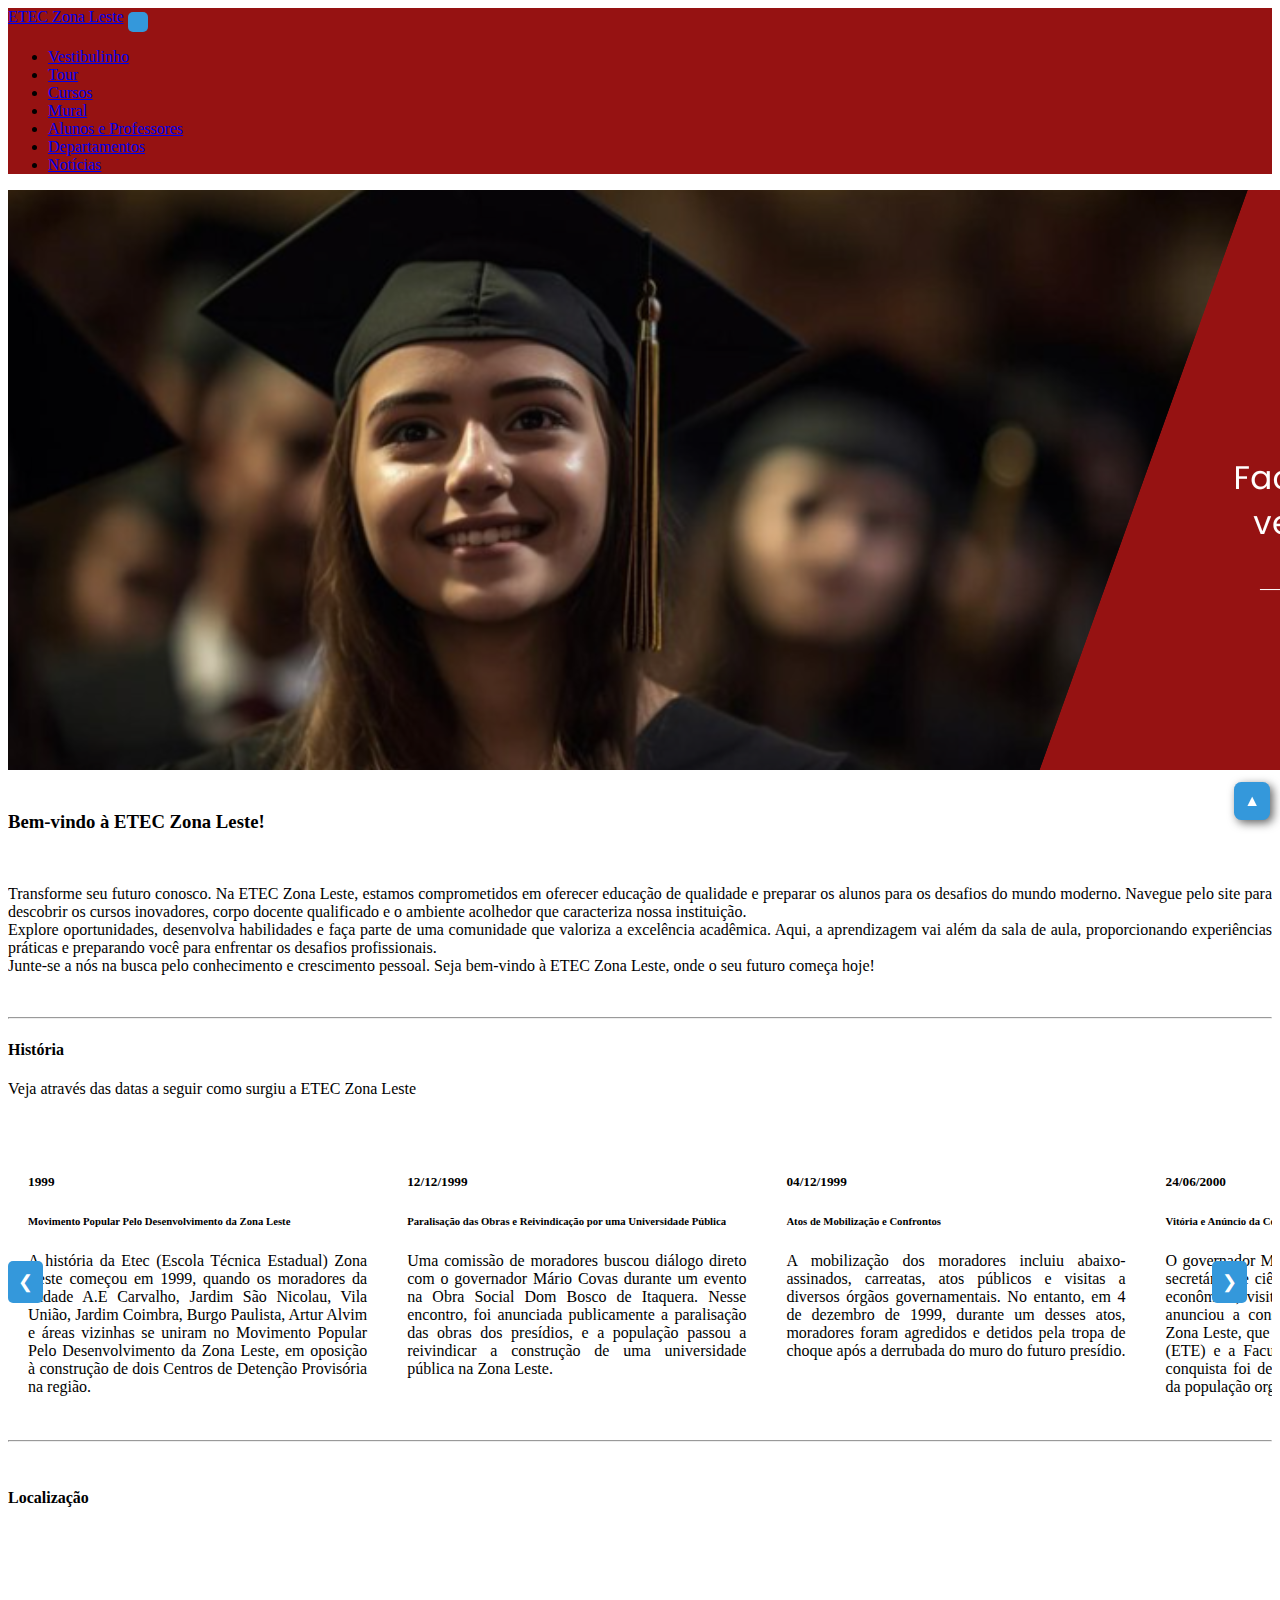
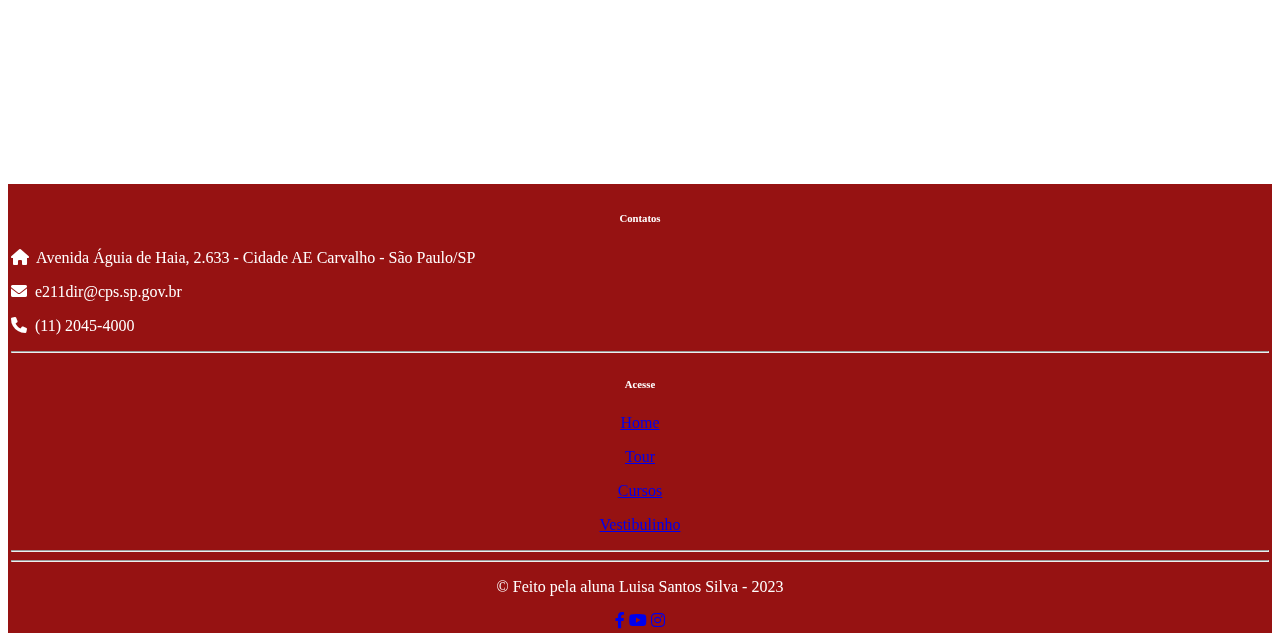
<file: index.html>
<!DOCTYPE html>
<html lang="en">

<head>
    <meta charset="UTF-8">
    <meta name="viewport" content="width=device-width, initial-scale=1.0">
    <link rel="stylesheet" href="css/index.css">
    <link href="https://cdn.jsdelivr.net/npm/bootstrap@5.3.2/dist/css/bootstrap.min.css" rel="stylesheet"
        integrity="sha384-T3c6CoIi6uLrA9TneNEoa7RxnatzjcDSCmG1MXxSR1GAsXEV/Dwwykc2MPK8M2HN" crossorigin="anonymous">
    <script src="https://cdn.jsdelivr.net/npm/@popperjs/core@2.11.8/dist/umd/popper.min.js"
        integrity="sha384-I7E8VVD/ismYTF4hNIPjVp/Zjvgyol6VFvRkX/vR+Vc4jQkC+hVqc2pM8ODewa9r"
        crossorigin="anonymous"></script>
    <script src="https://cdn.jsdelivr.net/npm/bootstrap@5.3.2/dist/js/bootstrap.min.js"
        integrity="sha384-BBtl+eGJRgqQAUMxJ7pMwbEyER4l1g+O15P+16Ep7Q9Q+zqX6gSbd85u4mG4QzX+"
        crossorigin="anonymous"></script>
    <link rel="stylesheet" href="https://cdnjs.cloudflare.com/ajax/libs/font-awesome/6.0.0/css/all.min.css"
        integrity="sha384-..." crossorigin="anonymous">

    <title>Home</title>
    <link rel="icon" href="img/logo.png">
</head>

<body>
    <!-- Navbar -->
    <nav class="navbar navbar-expand-lg navbar-dark">
        <div class="container-fluid">
            <a class="navbar-brand" href="index.html">ETEC Zona Leste</a>
            <button class="navbar-toggler" type="button" data-bs-toggle="collapse" data-bs-target="#navbarNav"
                aria-controls="navbarNav" aria-expanded="false" aria-label="Toggle navigation">
                <span class="navbar-toggler-icon"></span>
            </button>
            <div class="collapse navbar-collapse" id="navbarNav">
                <ul class="navbar-nav">
                    <li class="nav-item">
                        <a class="nav-link" href="https://www.vestibulinhoetec.com.br/candidato/periodo.asp">Vestibulinho</a>
                    </li>
                    <li class="nav-item">
                        <a class="nav-link" href="tour.html">Tour</a>
                    </li>
                    <li class="nav-item">
                        <a class="nav-link" href="cursos.html">Cursos</a>
                    </li>
                    <li class="nav-item">
                        <a class="nav-link" href="mural.html">Mural</a>
                    </li>
                    <li class="nav-item">
                        <a class="nav-link" href="alunoseprof.html">Alunos e Professores</a>
                    </li>
                    <li class="nav-item">
                        <a class="nav-link" href="departamentos.html">Departamentos</a>
                    </li>
                    <li class="nav-item">
                        <a class="nav-link" href="noticiais.html">Notícias</a>
                    </li>
                </ul>
            </div>
        </div>
    </nav>

    <!-- Imagem --> 
    <img src="img/banners/index.png" alt="Banner" class="w-100">

    <!-- História ETEC ZL -->
        <div class="container text-center">
            <div class="row">

                <div class="col-md-4 col-lg-4 col-xl-10 mx-auto">
                    <div id="text">
                        <br>
                        <h3>Bem-vindo à ETEC Zona Leste!</h3><br>

                        <p>Transforme seu futuro conosco. Na ETEC Zona Leste, estamos comprometidos em oferecer educação de
                            qualidade e preparar os alunos para os desafios do mundo moderno. Navegue pelo site para descobrir
                            os cursos inovadores, corpo docente qualificado e o ambiente acolhedor que caracteriza nossa
                            instituição.<br>

                            Explore oportunidades, desenvolva habilidades e faça parte de uma comunidade que valoriza a
                            excelência acadêmica. Aqui, a aprendizagem vai além da sala de aula, proporcionando experiências
                            práticas e preparando você para enfrentar os desafios profissionais.<br>

                            Junte-se a nós na busca pelo conhecimento e crescimento pessoal. Seja bem-vindo à ETEC Zona Leste,
                            onde o seu futuro começa hoje!

                        </p>
                    </div>
                </div>
            </div>
            <br>

            <hr>
            <h4>História</h4>
            <p>Veja através das datas a seguir como surgiu a ETEC Zona Leste</p>
            <br>

            <div class="row">
                <div class="container">
                  <div class="cards-container" id="cardsContainer">
                      <div class="card">
                          <h5>1999</h5>
                          <h6>Movimento Popular Pelo Desenvolvimento da Zona Leste</h6>
                          <div id="text">
                              <p>A história da Etec (Escola Técnica Estadual) Zona Leste começou em 1999, quando os moradores da
                                  Cidade A.E Carvalho, Jardim São Nicolau, Vila União, Jardim Coimbra, Burgo Paulista, Artur Alvim e
                                  áreas vizinhas se uniram no Movimento Popular Pelo Desenvolvimento da Zona Leste, em oposição à
                                  construção de dois Centros de Detenção Provisória na região.</p>
                          </div>
                      </div>
                      <div class="card">
                          <h5>12/12/1999</h5>
                          <h6>Paralisação das Obras e Reivindicação por uma Universidade Pública</h6>
                          <div id="text">
                              <p>Uma comissão de moradores buscou diálogo direto com o governador Mário Covas durante um evento na
                                  Obra Social Dom Bosco de Itaquera. Nesse encontro, foi anunciada publicamente a paralisação das
                                  obras dos presídios, e a população passou a reivindicar a construção de uma universidade pública
                                  na Zona Leste.</p>
                          </div>
                      </div>
                      <div class="card">
                          <h5>04/12/1999</h5>
                          <h6>Atos de Mobilização e Confrontos</h6>
                          <div id="text">
                              <p>A mobilização dos moradores incluiu abaixo-assinados, carreatas, atos públicos e visitas a diversos
                                  órgãos governamentais. No entanto, em 4 de dezembro de 1999, durante um desses atos, moradores
                                  foram agredidos e detidos pela tropa de choque após a derrubada do muro do futuro presídio.</p>
                          </div>
                      </div>
                      <div class="card">
                          <h5>24/06/2000</h5>
                          <h6>Vitória e Anúncio da Construção do Centro Tecnológico</h6>
                          <div id="text">
                              <p>O governador Mário Covas, junto com José Aníbal, secretário de ciência, tecnologia e desenvolvimento
                                  econômico, visitou o local das obras paralisadas e anunciou a construção do Centro Tecnológico da
                                  Zona Leste, que abrigaria a Escola Técnica Estadual (ETE) e a Faculdade de Tecnologia (Fatec).
                                  Essa conquista foi destacada como resultado da vontade da população organizada.</p>
                          </div>
                      </div>
                      <div class="card">
                          <h5>27/05/2001</h5>
                          <h6>Início das Obras e Visita do Governador Geraldo Alckmin</h6>
                          <div id="text">
                              <p>As obras do Centro Tecnológico da Zona Leste começaram oficialmente, marcadas pela visita do
                                  governador Geraldo Alckmin. Esse momento simbolizou o compromisso do governo com o desenvolvimento
                                  educacional da região.</p>
                          </div>
                      </div>
                      <div class="card">
                          <h5>Março de 2002</h5>
                          <h6>Primeiro Vestibular e Cursos Iniciais</h6>
                          <div id="text">
                              <p>O primeiro vestibular ocorreu em março de 2002, oferecendo cursos em Informática e Logística. Em
                                  julho do mesmo ano, o curso de Produção com ênfase em Plásticos foi incluído, marcando o início
                                  das atividades acadêmicas no Centro Tecnológico da Zona Leste.</p>
                          </div>
                      </div>
                      <div class="card">
                          <h5>2022</h5>
                          <h6>Celebração dos 20 Anos</h6>
                          <div id="text">
                              <p>Em 2022, a Etec Zona Leste celebrou duas décadas de existência, uma história de sucesso que começou
                                  graças aos moradores da região. Essa jornada continua sendo escrita pela comunidade do entorno,
                                  pelos alunos, professores e funcionários que contribuem para o desenvolvimento educacional da Zona
                                  Leste de São Paulo.</p>
                          </div>
                      </div>
                    </div>
                                  
                    <div class="nav-buttons">
                            <button id="prevBtn">❮</button>
                            <button id="nextBtn">❯</button>
                    </div>
                    <script src="script/script.js"></script>
                </div>
            </div>
            <hr>
            </div>
                            
            <div class="col-md-6 col-lg-6 col-xl-6">
                &nbsp;
            </div>
        </div>
        
                            
        <!-- Acesse a localização: -->
        <div class="container text-center">
            <div class="row">
                <div class="col">
                        <h4>Localização</h4>
                        <br>
                        <div class="row">
                            <div class="col">
                                <iframe
                                    src="https://www.google.com/maps/embed?pb=!1m18!1m12!1m3!1d457.28237962006574!2d-46.475726012788044!3d-23.523183900511786!2m3!1f0!2f0!3f0!3m2!1i1024!2i768!4f13.1!3m3!1m2!1s0x94ce616495555555%3A0x8076d1577db86cf1!2sEtec%20da%20Zona%20Leste!5e0!3m2!1spt-BR!2sbr!4v1701036883486!5m2!1spt-BR!2sbr"
                                    width="100%" height="215" style="border:0;" allowfullscreen="" loading="lazy" referrerpolicy="no-referrer-when-downgrade"></iframe>
                            </div>
                        </div>
                        <br>
                    </div>
                </div>
            </div>
        </div>
                            
 <!-- Link para voltar ao inicio da página -->
 <a id="link-topo" href="#">&#9650;</i></a>
        
                            
 <!-- Footer -->
 <footer>
     <div class="container p-4 pb-0">
         <!-- Section: Links -->
             <section>
                 <!-- Grid row -->
                 <div class="row">
                     <!-- Grid column -->
                     <div class="col-md-3 col-lg-3 col-xl-3 mx-auto mt-3">
                         <h6 class="text-uppercase mb-4 font-weight-bold">
                             Contatos
                         </h6>
                         <div id="text">
                             <p><i class="fas fa-home mr-3"></i>&nbsp; Avenida Águia de Haia, 2.633 - Cidade AE Carvalho - São Paulo/SP</p>
                             <p><i class="fas fa-envelope mr-3"></i>&nbsp; e211dir@cps.sp.gov.br</p>
                             <p><i class="fas fa-phone mr-3"></i>&nbsp; (11) 2045-4000</p>
                         </div>
                     </div>
                     <hr class="w-100 clearfix d-md-none" />
                     
                     <!-- Grid column -->
                     <div class="col-md-3 col-lg-2 col-xl-2 mx-auto mt-3">
                         <h6 class="text-uppercase mb-4 font-weight-bold">
                             Acesse
                         </h6>
                         <p> <a class="text-white" href="index.html">Home</a> </p>
                         <p> <a class="text-white" href="tour.html">Tour</a> </p>
                         <p> <a class="text-white" href="cursos.html">Cursos</a> </p>
                         <p> <a class="text-white" href="https://www.vestibulinhoetec.com.br/candidato/periodo.asp">Vestibulinho</a> </p>
                     </div>
                     
                     <!-- Grid column -->
                     <hr class="w-100 clearfix d-md-none" />
                 </div>
             </section>
                 
             <hr class="my-3">
                 
             <section class="p-3 pt-0">
                 <div class="row d-flex align-items-center">
                     <!-- Grid column -->
                     <div class="col-md-7 col-lg-8 text-center text-md-start">
                         <!-- Copyright -->
                         <p>&copy; Feito pela aluna Luisa Santos Silva - 2023</p>
                     </div>
                 
                     <!-- Grid column -->
                     <div class="col-md-5 col-lg-4 ml-lg-0 text-center text-md-end">
                         <!-- Facebook -->
                         <a class="btn btn-outline-light btn-floating m-1"
                         class="text-white" role="button" href="https://www.facebook.com/Eteczonalesteoficial/">
                         <i class="fab fa-facebook-f"></i></a>
                 
                         <!-- Youtube -->
                         <a class="btn btn-outline-light btn-floating m-1"
                         class="text-white" role="button" href="https://youtube.com/@etecdazonaleste2949?si=p3OLG0eKMHHGEffS">
                         <i class="fab fa-youtube"></i></a>
                         
                         <!-- Instagram -->
                         <a class="btn btn-outline-light btn-floating m-1"
                         class="text-white" role="button" href="https://instagram.com/eteczonalesteoficial?igshid=MTk0NTkyODZkYg==">
                         <i class="fab fa-instagram"></i></a>
                     </div>
                 </div>
             </section>
 </footer>
                 
 <!-- API de Libras -->
 <div vw class="enabled">
     <div vw-access-button class="active"></div>
     <div vw-plugin-wrapper>
         <div class="vw-plugin-top-wrapper"></div>
     </div>
 </div>
 <script src="https://vlibras.gov.br/app/vlibras-plugin.js"></script>
 <script>
     new window.VLibras.Widget('https://vlibras.gov.br/app');
 </script>
                 
</body>

</html>
</file>
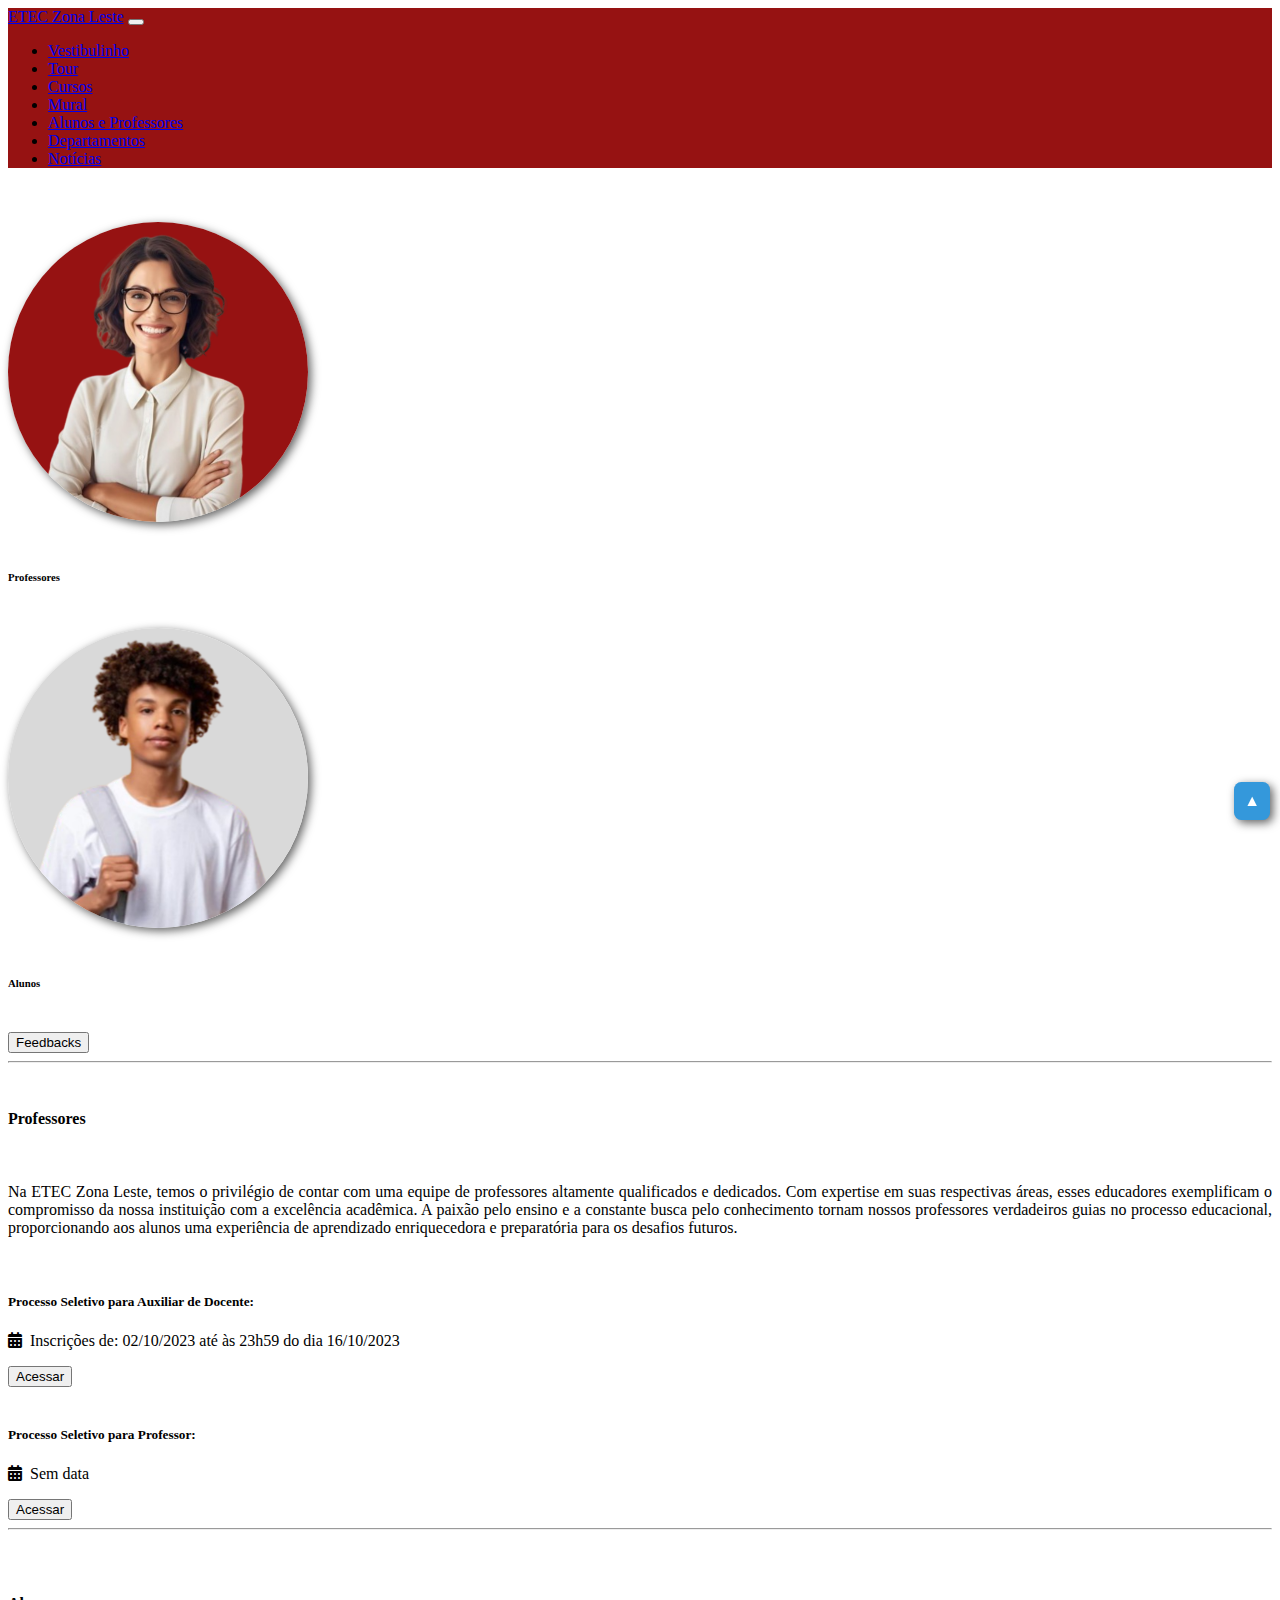
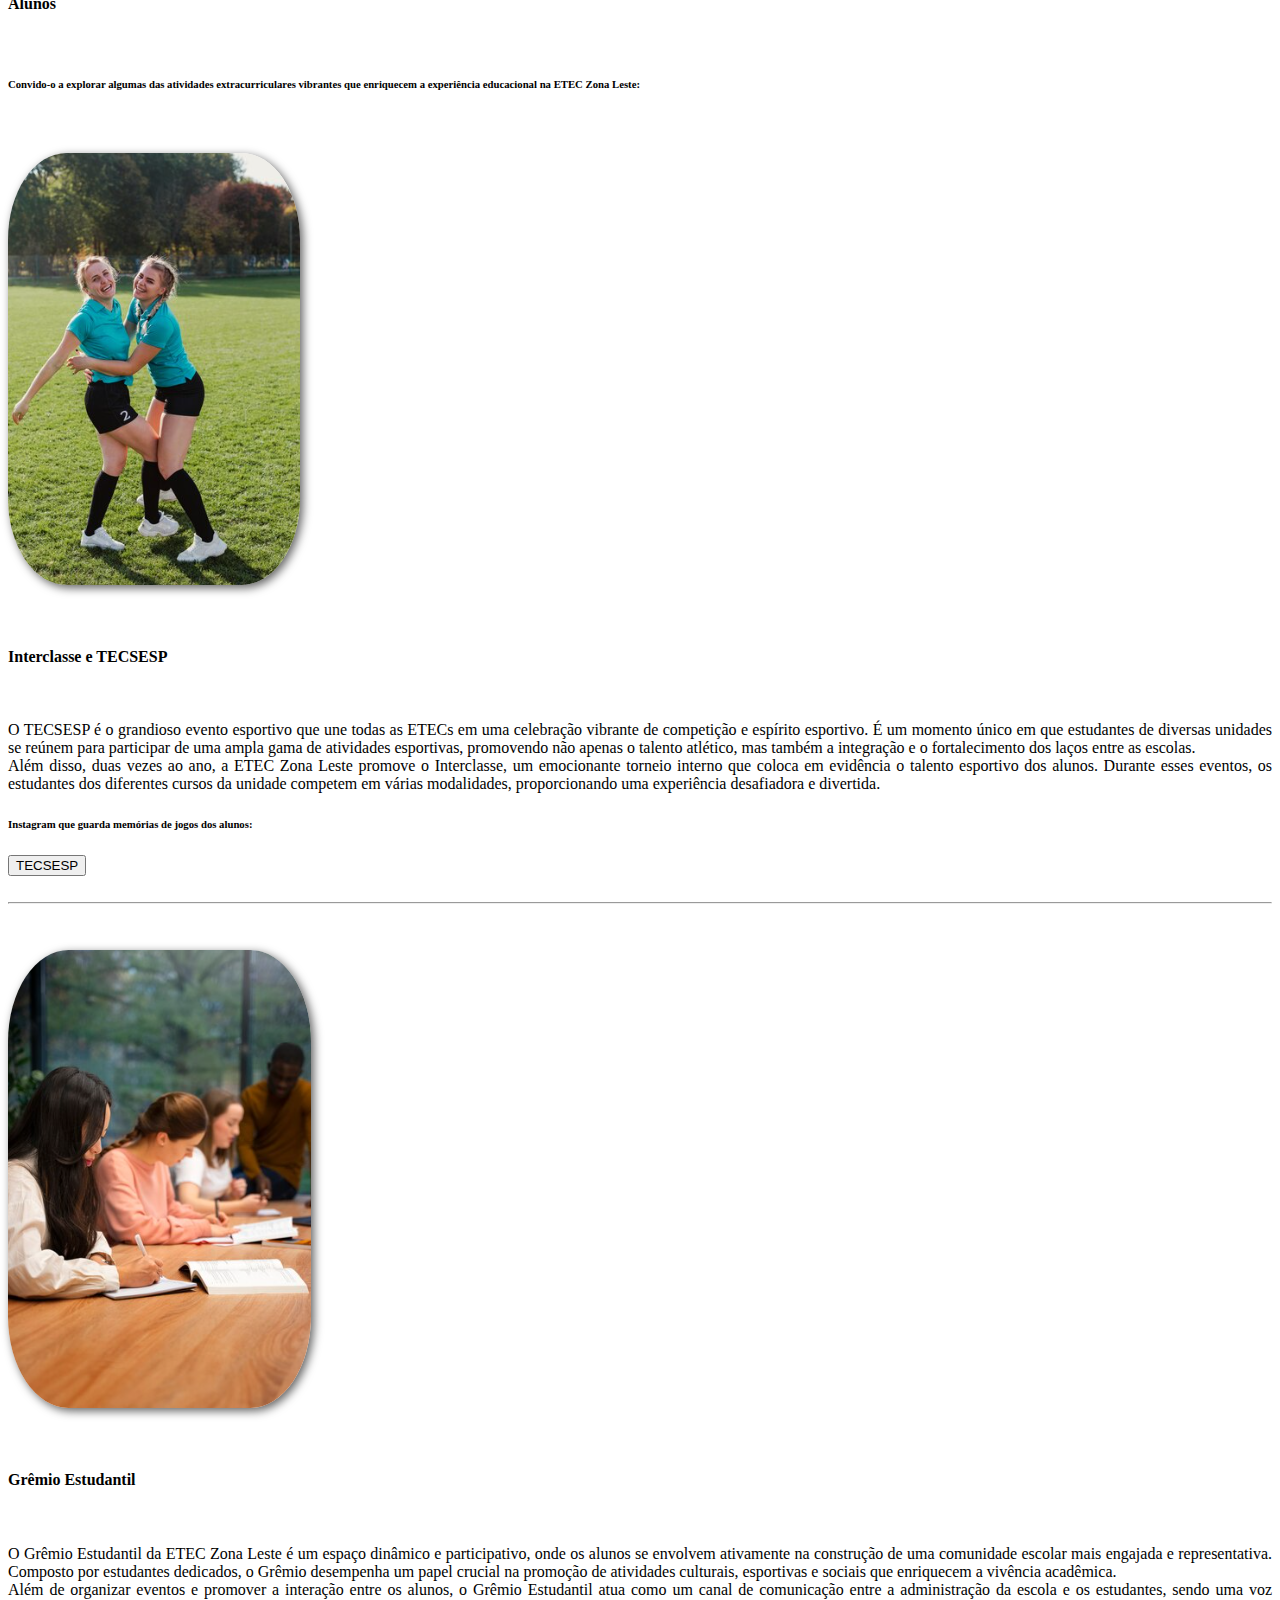
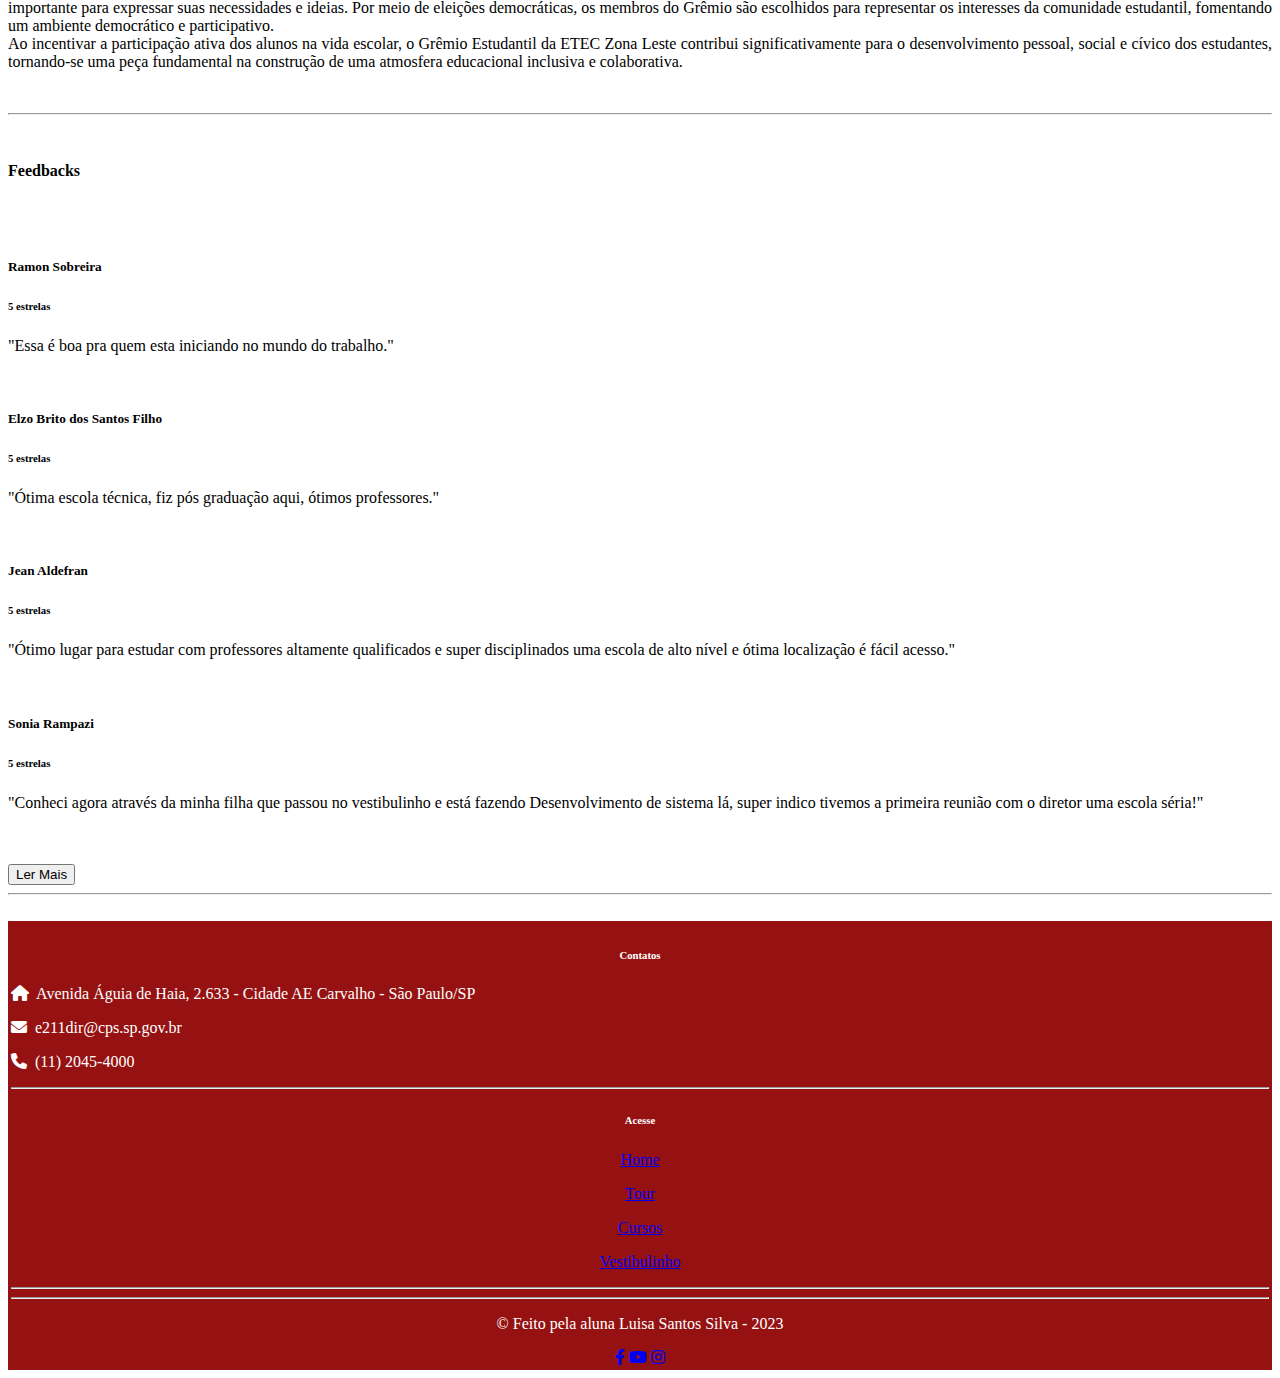
<file: alunoseprof.html>
<!DOCTYPE html>
<html lang="en">

<head>
    <meta charset="UTF-8">
    <meta name="viewport" content="width=device-width, initial-scale=1.0">
    <link rel="stylesheet" href="css/alunoseprof.css">
    <link href="https://cdn.jsdelivr.net/npm/bootstrap@5.3.2/dist/css/bootstrap.min.css" rel="stylesheet"
        integrity="sha384-T3c6CoIi6uLrA9TneNEoa7RxnatzjcDSCmG1MXxSR1GAsXEV/Dwwykc2MPK8M2HN" crossorigin="anonymous">
    <script src="https://cdn.jsdelivr.net/npm/@popperjs/core@2.11.8/dist/umd/popper.min.js"
        integrity="sha384-I7E8VVD/ismYTF4hNIPjVp/Zjvgyol6VFvRkX/vR+Vc4jQkC+hVqc2pM8ODewa9r"
        crossorigin="anonymous"></script>
    <script src="https://cdn.jsdelivr.net/npm/bootstrap@5.3.2/dist/js/bootstrap.min.js"
        integrity="sha384-BBtl+eGJRgqQAUMxJ7pMwbEyER4l1g+O15P+16Ep7Q9Q+zqX6gSbd85u4mG4QzX+"
        crossorigin="anonymous"></script>
    <link rel="stylesheet" href="https://cdnjs.cloudflare.com/ajax/libs/font-awesome/6.0.0/css/all.min.css"
        integrity="sha384-..." crossorigin="anonymous">

    <title>Alunos e Professores</title>
    <link rel="icon" href="img/logo.png">
</head>

<body>
    <!-- Navbar -->
    <nav class="navbar navbar-expand-lg navbar-dark">
        <div class="container-fluid">
            <a class="navbar-brand" href="index.html">ETEC Zona Leste</a>
            <button class="navbar-toggler" type="button" data-bs-toggle="collapse" data-bs-target="#navbarNav"
                aria-controls="navbarNav" aria-expanded="false" aria-label="Toggle navigation">
                <span class="navbar-toggler-icon"></span>
            </button>
            <div class="collapse navbar-collapse" id="navbarNav">
                <ul class="navbar-nav">
                    <li class="nav-item">
                        <a class="nav-link" href="https://www.vestibulinhoetec.com.br/candidato/periodo.asp">Vestibulinho</a>
                    </li>
                    <li class="nav-item">
                        <a class="nav-link" href="tour.html">Tour</a>
                    </li>
                    <li class="nav-item">
                        <a class="nav-link" href="cursos.html">Cursos</a>
                    </li>
                    <li class="nav-item">
                        <a class="nav-link" href="mural.html">Mural</a>
                    </li>
                    <li class="nav-item">
                        <a class="nav-link" href="alunoseprof.html">Alunos e Professores</a>
                    </li>
                    <li class="nav-item">
                        <a class="nav-link" href="departamentos.html">Departamentos</a>
                    </li>
                    <li class="nav-item">
                        <a class="nav-link" href="noticiais.html">Notícias</a>
                    </li>
                </ul>
            </div>
        </div>
    </nav>

    <br>

        <div class="container text-center">
            <div class="row">
              <div class="col">
                <!-- imagens e titulo das imagens -->
                <a href="#Professor"><img id="link" class="elem" src="img/img_alunoseprof/professor.png" width="300" height="300"></a>
                <br>
                <h6>Professores</h6>
              </div>
              <div class="col">
                <a href="#Aluno"><img id="link" class="elem" src="img/img_alunoseprof/aluno.png"  width="300" height="300"></a>
                <h6>Alunos</h6>
              </div>
              <!--fim da coluna dos icones redondos-->
            </div>
            <br>
            <a href="#Feedbacks"><button type="button" class="btn btn-outline-dark">Feedbacks</button></a>
            <br>
            <hr>

            <section id="Professor">
                <div class="row">
                    <div class="col-md-6 col-lg-6 col-xl-6 mx-auto">
                        <br>
                        <h4>Professores</h4><br>
                        <div id="text">

                            <p>Na ETEC Zona Leste, temos o privilégio de contar com uma equipe de professores altamente qualificados e dedicados. 
                                Com expertise em suas respectivas áreas, esses educadores exemplificam o compromisso da nossa instituição com a excelência acadêmica. 
                                A paixão pelo ensino e a constante busca pelo conhecimento tornam nossos professores verdadeiros guias no processo educacional, proporcionando 
                                aos alunos uma experiência de aprendizado enriquecedora e preparatória para os desafios futuros.
                            </p>
                        </div>
                    </div>
                    <div class="col-md-6 col-lg-6 col-xl-6 mx-auto">
                        <br>
                        <h5>Processo Seletivo para Auxiliar de Docente:</h5>
                        <p><i class="fa-solid fa-calendar-days"></i>&nbsp; Inscrições de: 02/10/2023 até às 23h59 do dia 16/10/2023</p>
                        <a href='https://urhsistemas.cps.sp.gov.br/dgsdad/SelecaoPublica/PSSAD/Abertos.aspx'><button type="button" class="btn btn-outline-dark">Acessar</button></a>
                        <br><br>
                        <h5>Processo Seletivo para Professor:</h5>
                        <p><i class="fa-solid fa-calendar-days"></i>&nbsp; Sem data</p>
                        <a href='#'><button type="button" class="btn btn-outline-dark">Acessar</button></a>
                    </div>

                </div>
                <hr>
                <br>
            </section>

            <section id="Aluno">
                <div class="row">

                    <br>
                    <h4>Alunos</h4><br>
                    <h6>Convido-o a explorar algumas das atividades extracurriculares vibrantes que enriquecem a experiência educacional na ETEC Zona Leste:</h6>

                    <div class="col-md-6 col-lg-6 col-xl-6 mx-auto">
                        <br>
                        <img id="aluno" class="elem" src="img/img_alunoseprof/futebol.png" >
                    </div>

                    <div class="col-md-6 col-lg-6 col-xl-6 mx-auto">
                        <br>
                        <h4>Interclasse e TECSESP</h4><br>
                        <div id="text">

                            <p>O TECSESP é o grandioso evento esportivo que une todas as ETECs em uma celebração vibrante de competição e espírito esportivo. 
                                É um momento único em que estudantes de diversas unidades se reúnem para participar de uma ampla gama de atividades esportivas, 
                                promovendo não apenas o talento atlético, mas também a integração e o fortalecimento dos laços entre as escolas.<br>

                                Além disso, duas vezes ao ano, a ETEC Zona Leste promove o Interclasse, um emocionante torneio interno que coloca em evidência 
                                o talento esportivo dos alunos. Durante esses eventos, os estudantes dos diferentes cursos da unidade competem em várias modalidades, 
                                proporcionando uma experiência desafiadora e divertida.
                            </p>
                            
                        </div>
                        <h6>Instagram que guarda memórias de jogos dos alunos:</h6>
                        <a href='https://www.instagram.com/tecsespoficial/?utm_source=ig_web_button_share_sheet&igshid=OGQ5ZDc2ODk2ZA=='><button type="button" class="btn btn-outline-dark">TECSESP</button></a>
                    </div>
                    
                    
                </div>
                <br>
                <hr>

                <div class="row">

                    <div class="col-md-6 col-lg-6 col-xl-6 mx-auto">
                        <br>
                        <img id="aluno" class="elem" src="img/img_alunoseprof/gremio.png" >
                    </div>

                    <div class="col-md-6 col-lg-6 col-xl-6 mx-auto">
                        <br>
                        <h4>Grêmio Estudantil</h4><br>
                        <div id="text">

                            <p>O Grêmio Estudantil da ETEC Zona Leste é um espaço dinâmico e participativo, 
                                onde os alunos se envolvem ativamente na construção de uma comunidade escolar 
                                mais engajada e representativa. Composto por estudantes dedicados, o Grêmio desempenha 
                                um papel crucial na promoção de atividades culturais, esportivas e sociais que enriquecem a vivência acadêmica.<br>

                                Além de organizar eventos e promover a interação entre os alunos, o Grêmio Estudantil 
                                atua como um canal de comunicação entre a administração da escola e os estudantes, sendo uma voz
                                 importante para expressar suas necessidades e ideias. Por meio de eleições democráticas, os membros
                                  do Grêmio são escolhidos para representar os interesses da comunidade estudantil, fomentando um ambiente
                                   democrático e participativo.<br>
                                
                                Ao incentivar a participação ativa dos alunos na vida escolar, o Grêmio Estudantil da ETEC Zona Leste contribui
                                 significativamente para o desenvolvimento pessoal, social e cívico dos estudantes, tornando-se uma peça fundamental
                                  na construção de uma atmosfera educacional inclusiva e colaborativa.
                            </p>
                            
                        </div>
                    </div>
                    <br>
                    <hr> 

                </div>
            </section>  
            
            <section id="Feedbacks">
                <div class="row">

                    <br>
                    <h4>Feedbacks</h4><br>

                    <div class="col-md-6 col-lg-6 col-xl-6 mx-auto">
                        <br>
                        <div class="card border-dark">
                            <div class="card-body">
                              <h5 class="card-title">Ramon Sobreira</h5>
                              <h6 class="card-subtitle mb-2 text-warning">5 estrelas</h6>
                              <p class="card-text">"Essa é boa pra quem esta iniciando no mundo do trabalho."</p>
                            </div>
                          </div>
                    </div>
                    <div class="col-md-6 col-lg-6 col-xl-6 mx-auto">
                        <br>
                        <div class="card border-dark">
                            <div class="card-body">
                              <h5 class="card-title">Elzo Brito dos Santos Filho</h5>
                              <h6 class="card-subtitle mb-2 text-warning">5 estrelas</h6>
                              <p class="card-text">"Ótima escola técnica, fiz pós graduação aqui, ótimos professores."</p>
                            </div>
                          </div>
                    </div>

                </div>

                <div class="row">
                    <div class="col-md-6 col-lg-6 col-xl-6 mx-auto">
                        <br>
                        <div class="card border-dark">
                            <div class="card-body">
                              <h5 class="card-title">Jean Aldefran</h5>
                              <h6 class="card-subtitle mb-2 text-warning">5 estrelas</h6>
                              <p class="card-text">"Ótimo lugar para estudar com professores altamente qualificados e super disciplinados uma escola de alto nível e ótima localização é fácil acesso."
                                </p>
                            </div>
                          </div>
                    </div>
                    <div class="col-md-6 col-lg-6 col-xl-6 mx-auto">
                        <br>
                        <div class="card border-dark">
                            <div class="card-body">
                              <h5 class="card-title">Sonia Rampazi</h5>
                              <h6 class="card-subtitle mb-2 text-warning">5 estrelas</h6>
                              <p class="card-text">"Conheci agora através da minha filha que passou no vestibulinho e está fazendo Desenvolvimento de sistema lá, super indico tivemos a primeira reunião com o diretor uma escola séria!"</p>
                            </div>
                          </div>
                    </div>

                </div>
                <br><br>
                <a href='https://www.google.com/search?q=etec+zona+leste&sca_esv=587427479&bih=651&biw=1366&rlz=1C1ONGR_pt-PTBR1080BR1080&hl=pt-BR&sxsrf=AM9HkKlXRdQ0K8tzaL8FrybbVZzc2099Lg%3A1701606646751&ei=9nRsZYi9La_M5OUPj7SuqA0&ved=0ahUKEwiIkOjdovOCAxUvJrkGHQ-aC9UQ4dUDCBA&uact=5&oq=etec+zona+leste&gs_lp=[base64]&sclient=gws-wiz-serp#lrd=0x94ce616495555555:0x8076d1577db86cf1,1,,,,'><button type="button" class="btn btn-outline-dark">Ler Mais</button></a>
                <hr>
                <br>
            </section>

        </div>

        <!-- Link para voltar ao inicio da página -->
        <a id="link-topo" href="#">&#9650;</i></a>
        
                            
            <!-- Footer -->
            <footer>
                <div class="container p-4 pb-0">
                    <!-- Section: Links -->
                        <section>
                            <!-- Grid row -->
                            <div class="row">
                                <!-- Grid column -->
                                <div class="col-md-3 col-lg-3 col-xl-3 mx-auto mt-3">
                                    <h6 class="text-uppercase mb-4 font-weight-bold">
                                        Contatos
                                    </h6>
                                    <div id="text">
                                        <p><i class="fas fa-home mr-3"></i>&nbsp; Avenida Águia de Haia, 2.633 - Cidade AE Carvalho - São Paulo/SP</p>
                                        <p><i class="fas fa-envelope mr-3"></i>&nbsp; e211dir@cps.sp.gov.br</p>
                                        <p><i class="fas fa-phone mr-3"></i>&nbsp; (11) 2045-4000</p>
                                    </div>
                                </div>
                                <hr class="w-100 clearfix d-md-none" />
                                
                                <!-- Grid column -->
                                <div class="col-md-3 col-lg-2 col-xl-2 mx-auto mt-3">
                                    <h6 class="text-uppercase mb-4 font-weight-bold">
                                        Acesse
                                    </h6>
                                    <p> <a class="text-white" href="index.html">Home</a> </p>
                                    <p> <a class="text-white" href="tour.html">Tour</a> </p>
                                    <p> <a class="text-white" href="cursos.html">Cursos</a> </p>
                                    <p> <a class="text-white" href="https://www.vestibulinhoetec.com.br/candidato/periodo.asp">Vestibulinho</a> </p>
                                </div>
                                
                                <!-- Grid column -->
                                <hr class="w-100 clearfix d-md-none" />
                            </div>
                        </section>
                            
                        <hr class="my-3">
                            
                        <section class="p-3 pt-0">
                            <div class="row d-flex align-items-center">
                                <!-- Grid column -->
                                <div class="col-md-7 col-lg-8 text-center text-md-start">
                                    <!-- Copyright -->
                                    <p>&copy; Feito pela aluna Luisa Santos Silva - 2023</p>
                                </div>
                            
                                <!-- Grid column -->
                                <div class="col-md-5 col-lg-4 ml-lg-0 text-center text-md-end">
                                    <!-- Facebook -->
                                    <a class="btn btn-outline-light btn-floating m-1"
                                    class="text-white" role="button" href="https://www.facebook.com/Eteczonalesteoficial/">
                                    <i class="fab fa-facebook-f"></i></a>
                            
                                    <!-- Youtube -->
                                    <a class="btn btn-outline-light btn-floating m-1"
                                    class="text-white" role="button" href="https://youtube.com/@etecdazonaleste2949?si=p3OLG0eKMHHGEffS">
                                    <i class="fab fa-youtube"></i></a>
                                    
                                    <!-- Instagram -->
                                    <a class="btn btn-outline-light btn-floating m-1"
                                    class="text-white" role="button" href="https://instagram.com/eteczonalesteoficial?igshid=MTk0NTkyODZkYg==">
                                    <i class="fab fa-instagram"></i></a>
                                </div>
                            </div>
                        </section>
            </footer>
                            
            <!-- API de Libras -->
            <div vw class="enabled">
                <div vw-access-button class="active"></div>
                <div vw-plugin-wrapper>
                    <div class="vw-plugin-top-wrapper"></div>
                </div>
            </div>
            <script src="https://vlibras.gov.br/app/vlibras-plugin.js"></script>
            <script>
                new window.VLibras.Widget('https://vlibras.gov.br/app');
            </script>
                            
</body>

</html>
</file>
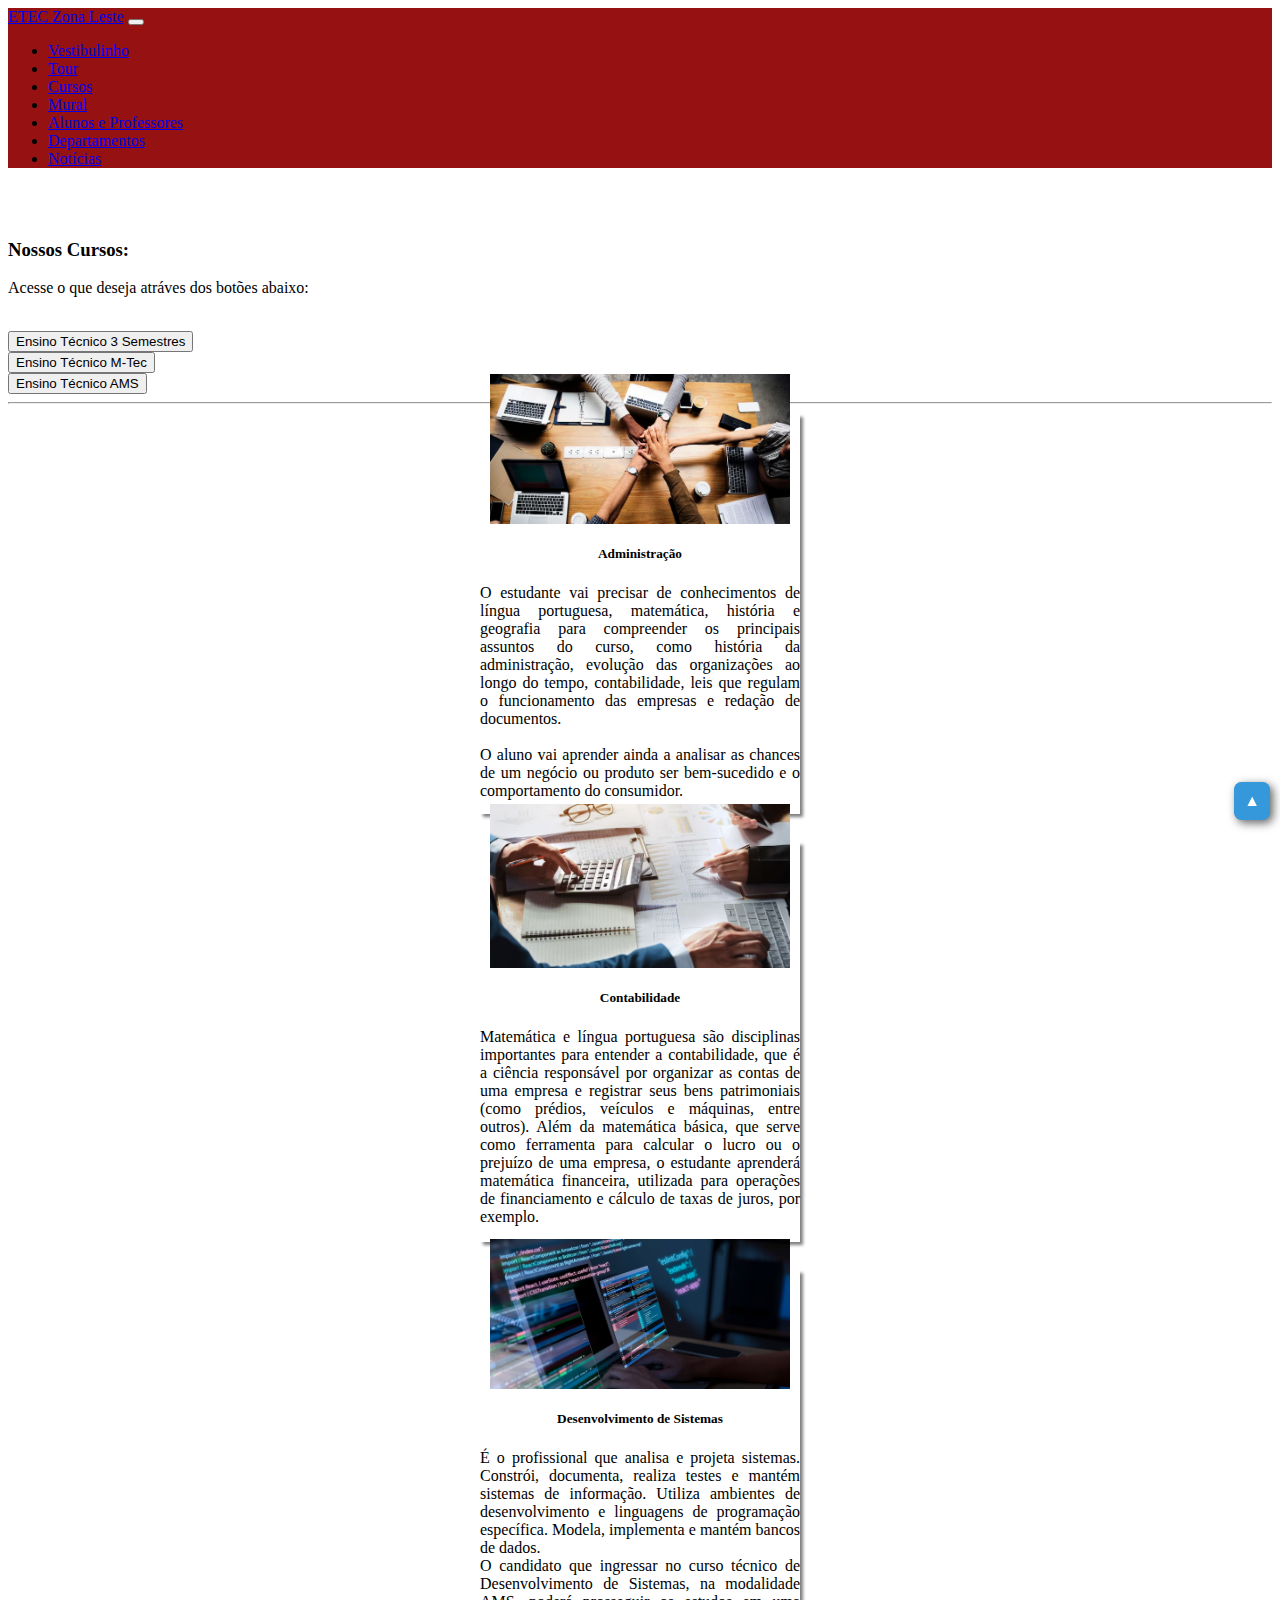
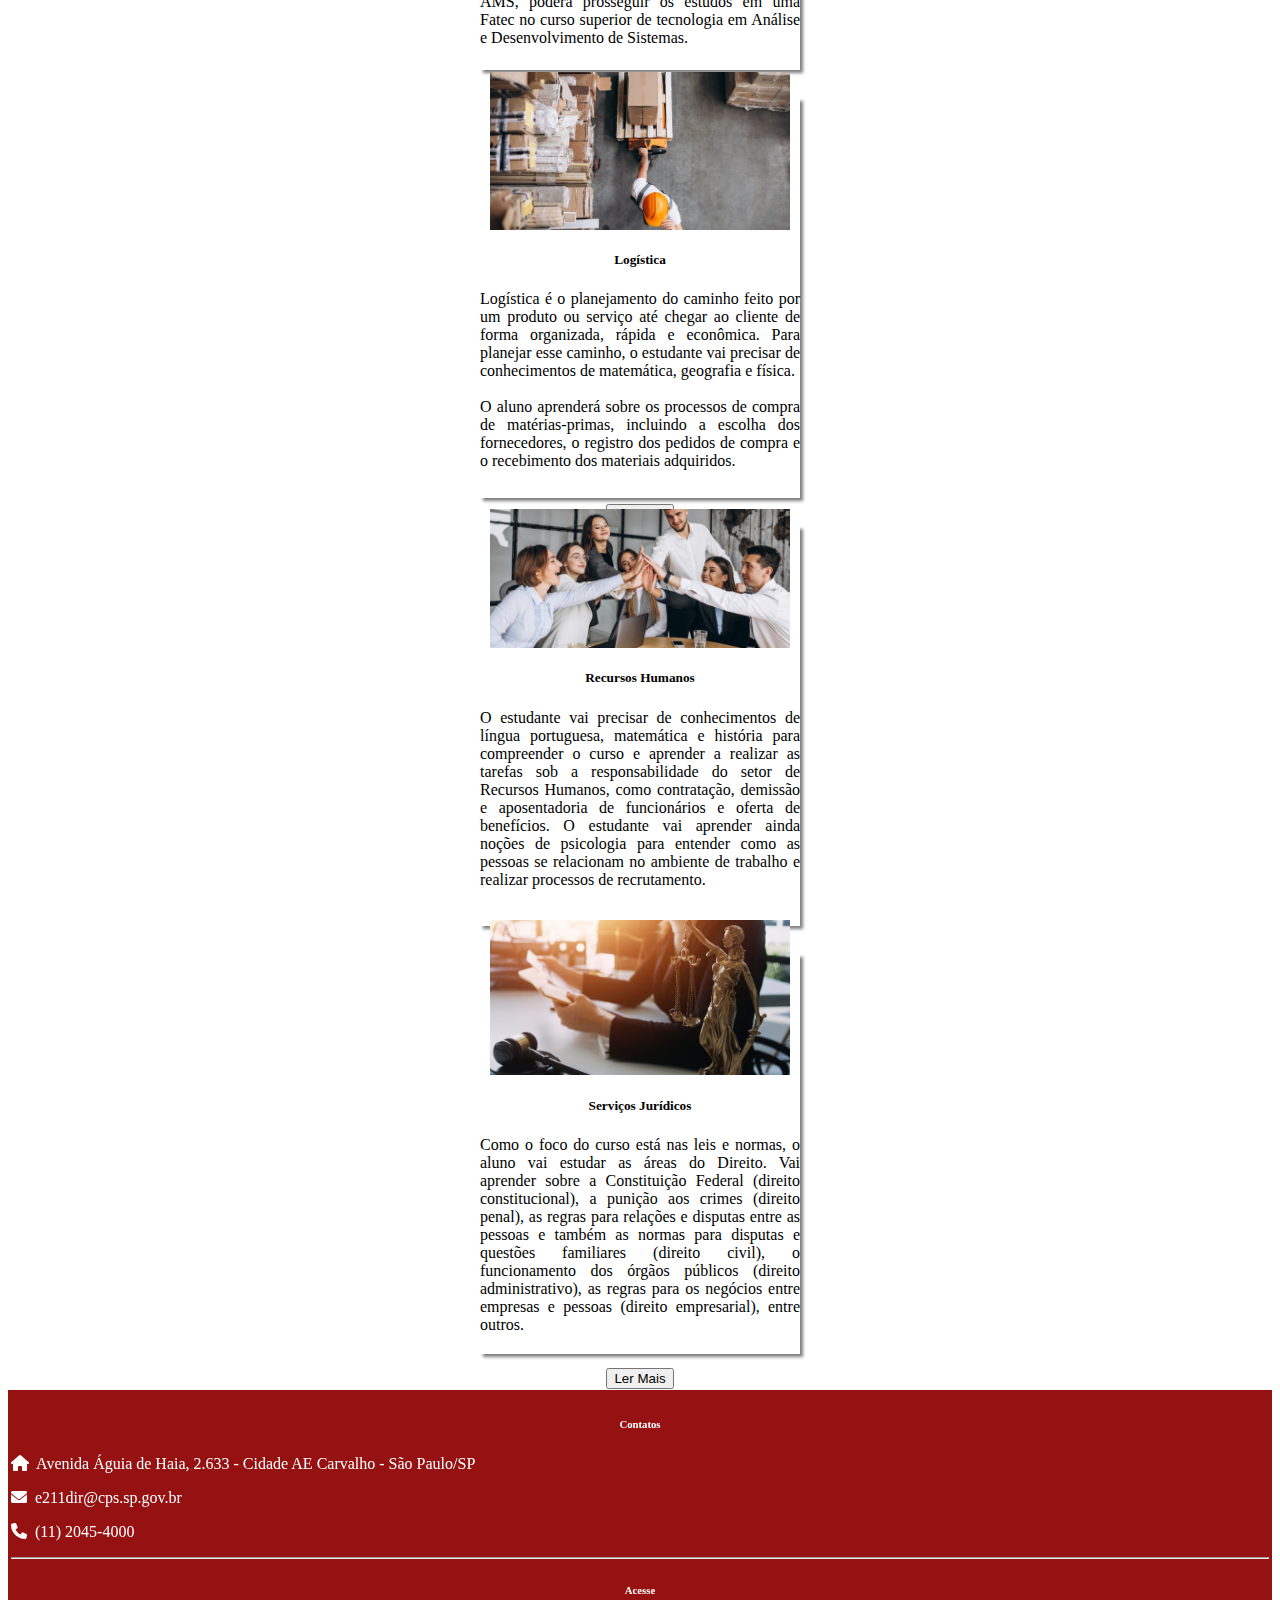
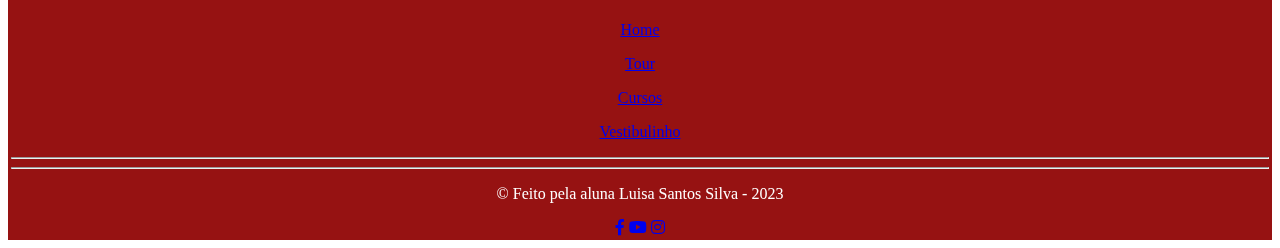
<file: cursos.html>
<!DOCTYPE html>
<html lang="en">
    <head>
        <meta charset="UTF-8">
        <meta name="viewport" content="width=device-width, initial-scale=1.0">
        <link rel="stylesheet" href="css/cursos.css">
        <link href="https://cdn.jsdelivr.net/npm/bootstrap@5.3.2/dist/css/bootstrap.min.css" rel="stylesheet" integrity="sha384-T3c6CoIi6uLrA9TneNEoa7RxnatzjcDSCmG1MXxSR1GAsXEV/Dwwykc2MPK8M2HN" crossorigin="anonymous">
        <script src="https://cdn.jsdelivr.net/npm/@popperjs/core@2.11.8/dist/umd/popper.min.js" integrity="sha384-I7E8VVD/ismYTF4hNIPjVp/Zjvgyol6VFvRkX/vR+Vc4jQkC+hVqc2pM8ODewa9r" crossorigin="anonymous"></script>
        <script src="https://cdn.jsdelivr.net/npm/bootstrap@5.3.2/dist/js/bootstrap.min.js" integrity="sha384-BBtl+eGJRgqQAUMxJ7pMwbEyER4l1g+O15P+16Ep7Q9Q+zqX6gSbd85u4mG4QzX+" crossorigin="anonymous"></script>
        <link rel="stylesheet" href="https://cdnjs.cloudflare.com/ajax/libs/font-awesome/6.0.0/css/all.min.css"
        integrity="sha384-..." crossorigin="anonymous">
        <title>Cursos</title>
        <link rel="icon" href="img/logo.png">
    </head>
<body>
     <!-- Navbar -->
    <nav class="navbar navbar-expand-lg navbar-dark">
      <div class="container-fluid">
          <a class="navbar-brand" href="index.html">ETEC Zona Leste</a>
          <button class="navbar-toggler" type="button" data-bs-toggle="collapse" data-bs-target="#navbarNav"
              aria-controls="navbarNav" aria-expanded="false" aria-label="Toggle navigation">
              <span class="navbar-toggler-icon"></span>
          </button>
          <div class="collapse navbar-collapse" id="navbarNav">
              <ul class="navbar-nav">
                  <li class="nav-item">
                      <a class="nav-link" href="https://www.vestibulinhoetec.com.br/candidato/periodo.asp">Vestibulinho</a>
                  </li>
                  <li class="nav-item">
                      <a class="nav-link" href="tour.html">Tour</a>
                  </li>
                  <li class="nav-item">
                      <a class="nav-link" href="cursos.html">Cursos</a>
                  </li>
                  <li class="nav-item">
                      <a class="nav-link" href="mural.html">Mural</a>
                  </li>
                  <li class="nav-item">
                      <a class="nav-link" href="alunoseprof.html">Alunos e Professores</a>
                  </li>
                  <li class="nav-item">
                      <a class="nav-link" href="departamentos.html">Departamentos</a>
                  </li>
                  <li class="nav-item">
                      <a class="nav-link" href="noticiais.html">Notícias</a>
                  </li>
              </ul>
          </div>
      </div>
  </nav>


      <br><br>

    <div class="container text-center">

      <h3>Nossos Cursos:</h3>
        <p>Acesse o que deseja atráves dos botões abaixo:</p><br>
        <div class="row">
          <div class="col">
            <!-- links para ter mais acesso -->
            <a href="https://www.cps.sp.gov.br/etecs/etec-da-zona-leste-cidade-a-e-carvalho/#:~:text=Em%202009%20foi%20extinto%20o%20Centro%20Tecnol%C3%B3gico%20da,Administra%C3%A7%C3%A3o%20Contabilidade%20Desenvolvimento%20de%20Sistemas%20Log%C3%ADstica%20Servi%C3%A7os%20Jur%C3%ADdicos"><button class="btn btn-outline-secondary" type="button">Ensino Técnico 3 Semestres</button></a>
            <br>
          </div>
          <div class="col">
            <a href="https://www.cps.sp.gov.br/tipo-curso-etec/novotec_habilitacao_tecnica_profissional/"><button class="btn btn-outline-secondary" type="button">Ensino Técnico M-Tec</button></a>
          </div>
          <div class="col">
            <a href="https://www.cps.sp.gov.br/cursos-etec/desenvolvimento-de-sistemas/"><button class="btn btn-outline-secondary" type="button">Ensino Técnico AMS</button></a>
          </div>
        </div>
        <hr>

      <!-- cards dos cursos-->
      <div class="row">
        <div class="col">
          <div class="cardcurso card">
            <img src="img/img_cursos/administracao.png" width="300" height="200" class="card-img-top" alt="...">
            <div class="card-body">
              <h5 class="card-title">Administração</h5>
              <div id="text">
                <p class="card-text">O estudante vai precisar de conhecimentos de língua portuguesa, matemática, história e geografia
                   para compreender os principais assuntos do curso, como história da administração, evolução das organizações ao longo do tempo, 
                   contabilidade, leis que regulam o funcionamento das empresas e redação de documentos.<br><br>

                  O aluno vai aprender ainda a analisar as chances de um negócio ou produto ser bem-sucedido e o comportamento do consumidor.</p>
              </div>
              <br>
              <a href='https://www.cps.sp.gov.br/cursos-etec/administracao/'>
                <button type="button" class="btn btn-outline-dark">Ler Mais</button>
              </a>
            </div><!-- card body-->
          </div><!-- card -->
        </div><!-- col1 -->
        <br>
        <div class="col">
          <div class="cardcurso card">
            <img src="img/img_cursos/contabilidade.png" width="300" height="200" class="card-img-top" alt="...">
            <div class="card-body">
              <h5 class="card-title">Contabilidade</h5>
              <div id="text">
                <p class="card-text">Matemática e língua portuguesa são disciplinas importantes para entender a contabilidade, que é a ciência 
                  responsável por organizar as contas de uma empresa e registrar seus bens patrimoniais (como prédios, veículos e máquinas, entre outros). 
                  Além da matemática básica, que serve como ferramenta para calcular o lucro ou o prejuízo de uma empresa, o estudante aprenderá matemática financeira, utilizada para operações de financiamento e cálculo de taxas de juros, por exemplo.</p>
              </div>
              <br>
              <a href='https://www.cps.sp.gov.br/cursos-etec/contabilidade/'>
                <button type="button" class="btn btn-outline-dark">Ler Mais</button>
              </a>
            </div><!-- card body-->
          </div><!-- card -->
        </div><!-- col1 -->
        <br>
        <div class="col">
          <div class="cardcurso card">
            <img src="img/img_cursos/desenvolvimentodesistemas.png" width="300" height="200" class="card-img-top" alt="...">
            <div class="card-body">
              <h5 class="card-title">Desenvolvimento de Sistemas</h5>
              <div id="text">
                <p class="card-text">É o profissional que analisa e projeta sistemas. Constrói, documenta, realiza testes e mantém sistemas de informação. 
                  Utiliza ambientes de desenvolvimento e linguagens de programação específica. Modela, implementa e mantém bancos de dados.<br>

                  O candidato que ingressar no curso técnico de Desenvolvimento de Sistemas, na modalidade AMS, poderá prosseguir os estudos em uma Fatec 
                  no curso superior de tecnologia em Análise e Desenvolvimento de Sistemas.</p>
              </div>
              <br>
              <a href='https://www.cps.sp.gov.br/cursos-etec/desenvolvimento-de-sistemas/'>
                <button type="button" class="btn btn-outline-dark">Ler Mais</button>
              </a>
            </div><!-- card body-->
          </div><!-- card -->
        </div><!-- col1 -->
      </div>
      <br>
      <div class="row">
        <div class="col">
          <!--classe ligada com o css para o sombreamento dos cards de compra-->
          <div class="cardcurso card">
            <img src="img/img_cursos/logistica.png" width="300" height="200" class="card-img-top" alt="...">
            <div class="card-body">
              <h5 class="card-title">Logística</h5>
              <div id="text">
                <p class="card-text">Logística é o planejamento do caminho feito por um produto ou serviço até chegar ao cliente de forma organizada, rápida 
                  e econômica. Para planejar esse caminho, o estudante vai precisar de conhecimentos de matemática, geografia e física.<br><br> O aluno aprenderá sobre
                   os processos de compra de matérias-primas, incluindo a escolha dos fornecedores, o registro dos pedidos de compra e o recebimento dos materiais adquiridos.
                </p>
              </div>
              <br>
              <a href='https://www.cps.sp.gov.br/cursos-etec/logistica/'>
                <button type="button" class="btn btn-outline-dark">Ler mais</button>
              </a>
            </div><!-- card body-->
          </div><!-- card -->
        </div><!-- col1 -->
        <br>
        <div class="col">
          <div class="cardcurso card">
            <img src="img/img_cursos/recursoshumanos.png" width="300" height="200" class="card-img-top" alt="...">
            <div class="card-body">
              <h5 class="card-title">Recursos Humanos</h5>
              <div id="text">
                <p class="card-text">O estudante vai precisar de conhecimentos de língua portuguesa, matemática e história para compreender o curso e aprender a realizar as tarefas 
                  sob a responsabilidade do setor de Recursos Humanos, como contratação, demissão e aposentadoria de funcionários e oferta de benefícios. O estudante
                   vai aprender ainda noções de psicologia para entender como as pessoas se relacionam no ambiente de trabalho e realizar 
                  processos de recrutamento.</p>
              </div>
              <br>
              <a href='https://www.cps.sp.gov.br/cursos-etec/recursos-humanos/'>
                <button type="button" class="btn btn-outline-dark">Ler Mais</button>
              </a>
            </div><!-- card body-->
          </div><!-- card -->
        </div><!-- col1 -->
        <br>
        <div class="col">
          <div class="cardcurso card">
            <img src="img/img_cursos/servicosjuridicos.png" width="300" height="200" class="card-img-top" alt="...">
            <div class="card-body">
              <h5 class="card-title">Serviços Jurídicos</h5>
              <div id="text">
                <p class="card-text">Como o foco do curso está nas leis e normas, o aluno vai estudar as áreas do Direito. Vai aprender sobre a Constituição Federal (direito constitucional), 
                  a punição aos crimes (direito penal), as regras para relações e disputas entre as pessoas e também as normas para disputas e questões familiares (direito civil), o funcionamento
                   dos órgãos públicos (direito administrativo), as regras para os negócios entre empresas e pessoas (direito empresarial), entre outros.</p>
              </div>
              <br>
              <a href='https://www.cps.sp.gov.br/cursos-etec/servicos-juridicos/'>
                <button type="button" class="btn btn-outline-dark">Ler Mais</button>
              </a>
            </div><!-- card body-->
          </div><!-- card -->
        </div><!-- col1 -->
      </div>
      <br><br>

    </div>
  
    
   <!-- Link para voltar ao inicio da página -->
   <a id="link-topo" href="#">&#9650;</i></a>
        
                            
   <!-- Footer -->
   <footer>
       <div class="container p-4 pb-0">
           <!-- Section: Links -->
               <section>
                   <!-- Grid row -->
                   <div class="row">
                       <!-- Grid column -->
                       <div class="col-md-3 col-lg-3 col-xl-3 mx-auto mt-3">
                           <h6 class="text-uppercase mb-4 font-weight-bold">
                               Contatos
                           </h6>
                           <div id="text">
                               <p><i class="fas fa-home mr-3"></i>&nbsp; Avenida Águia de Haia, 2.633 - Cidade AE Carvalho - São Paulo/SP</p>
                               <p><i class="fas fa-envelope mr-3"></i>&nbsp; e211dir@cps.sp.gov.br</p>
                               <p><i class="fas fa-phone mr-3"></i>&nbsp; (11) 2045-4000</p>
                           </div>
                       </div>
                       <hr class="w-100 clearfix d-md-none" />
                       
                       <!-- Grid column -->
                       <div class="col-md-3 col-lg-2 col-xl-2 mx-auto mt-3">
                           <h6 class="text-uppercase mb-4 font-weight-bold">
                               Acesse
                           </h6>
                           <p> <a class="text-white" href="index.html">Home</a> </p>
                           <p> <a class="text-white" href="tour.html">Tour</a> </p>
                           <p> <a class="text-white" href="cursos.html">Cursos</a> </p>
                           <p> <a class="text-white" href="https://www.vestibulinhoetec.com.br/candidato/periodo.asp">Vestibulinho</a> </p>
                       </div>
                       
                       <!-- Grid column -->
                       <hr class="w-100 clearfix d-md-none" />
                   </div>
               </section>
                   
               <hr class="my-3">
                   
               <section class="p-3 pt-0">
                   <div class="row d-flex align-items-center">
                       <!-- Grid column -->
                       <div class="col-md-7 col-lg-8 text-center text-md-start">
                           <!-- Copyright -->
                           <p>&copy; Feito pela aluna Luisa Santos Silva - 2023</p>
                       </div>
                   
                       <!-- Grid column -->
                       <div class="col-md-5 col-lg-4 ml-lg-0 text-center text-md-end">
                           <!-- Facebook -->
                           <a class="btn btn-outline-light btn-floating m-1"
                           class="text-white" role="button" href="https://www.facebook.com/Eteczonalesteoficial/">
                           <i class="fab fa-facebook-f"></i></a>
                   
                           <!-- Youtube -->
                           <a class="btn btn-outline-light btn-floating m-1"
                           class="text-white" role="button" href="https://youtube.com/@etecdazonaleste2949?si=p3OLG0eKMHHGEffS">
                           <i class="fab fa-youtube"></i></a>
                           
                           <!-- Instagram -->
                           <a class="btn btn-outline-light btn-floating m-1"
                           class="text-white" role="button" href="https://instagram.com/eteczonalesteoficial?igshid=MTk0NTkyODZkYg==">
                           <i class="fab fa-instagram"></i></a>
                       </div>
                   </div>
               </section>
   </footer>
                   
   <!-- API de Libras -->
   <div vw class="enabled">
       <div vw-access-button class="active"></div>
       <div vw-plugin-wrapper>
           <div class="vw-plugin-top-wrapper"></div>
       </div>
   </div>
   <script src="https://vlibras.gov.br/app/vlibras-plugin.js"></script>
   <script>
       new window.VLibras.Widget('https://vlibras.gov.br/app');
   </script>
                   
</body>

</html>
</file>
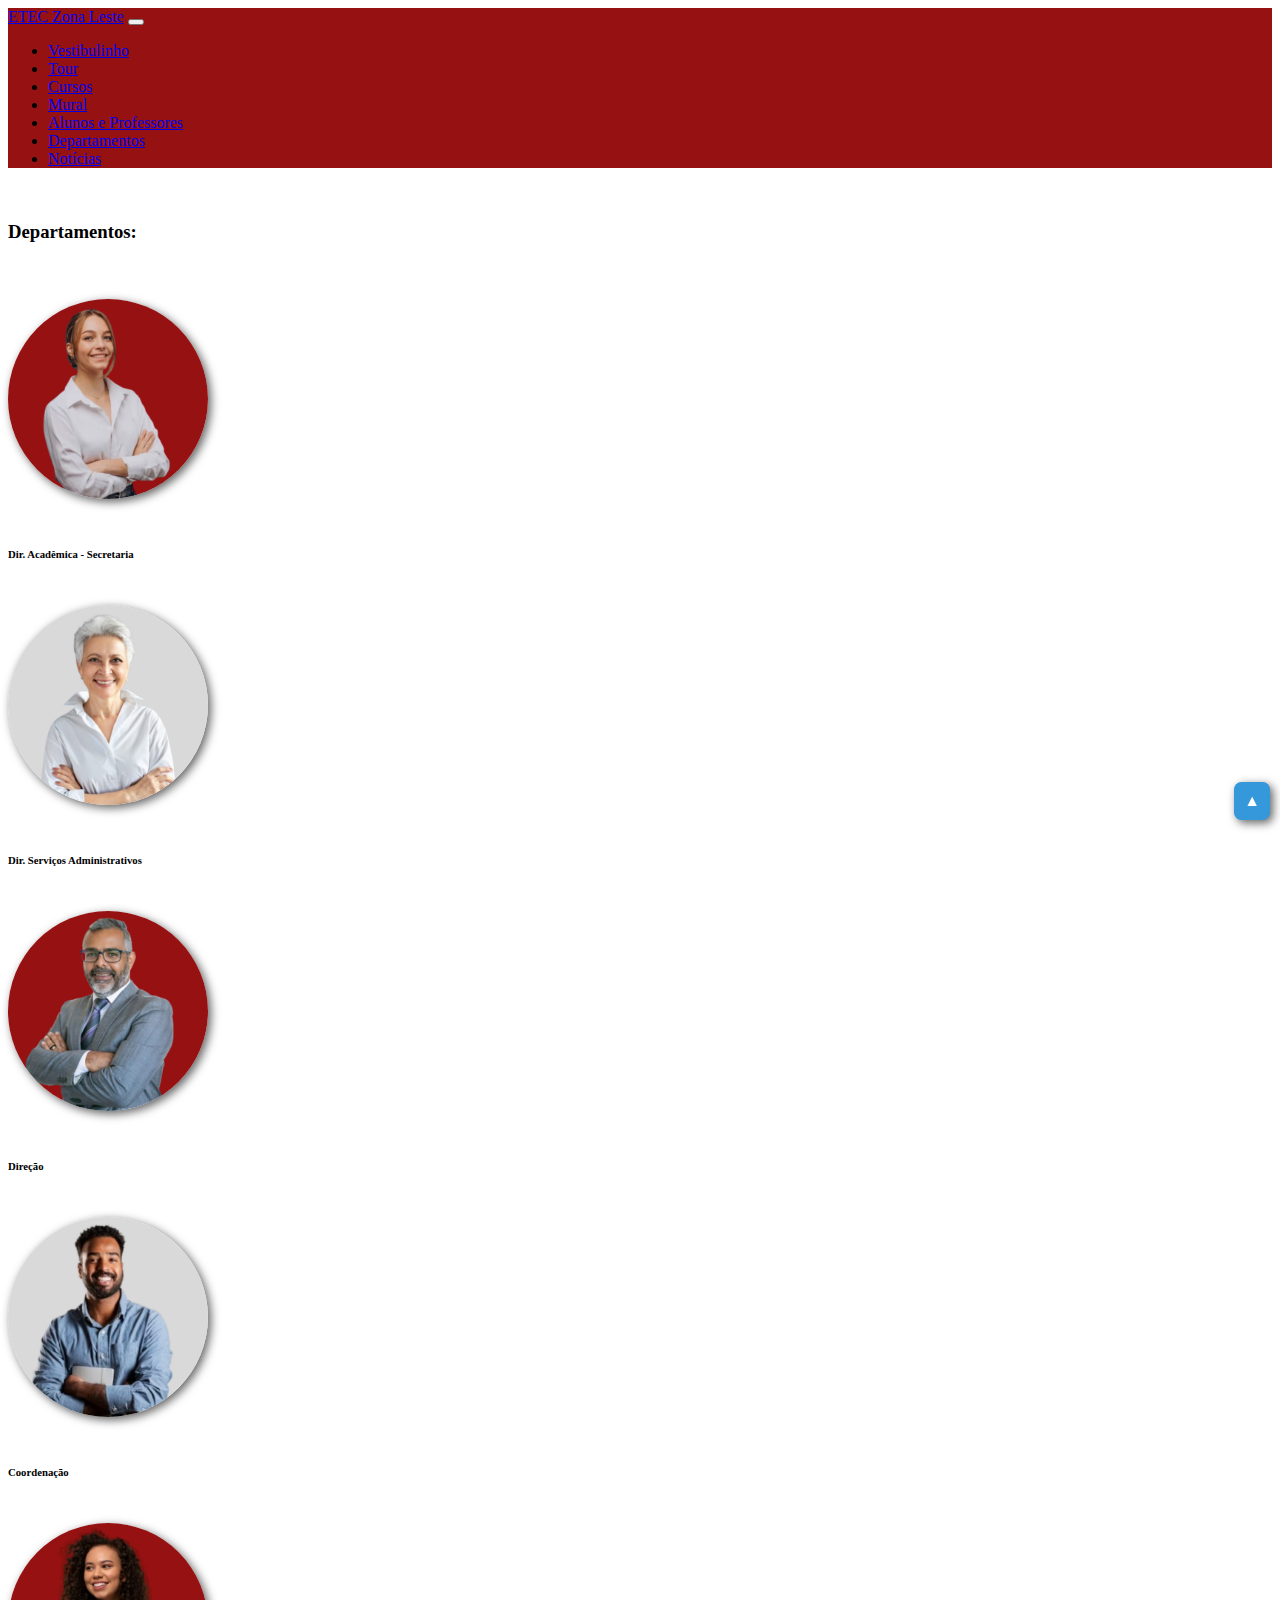
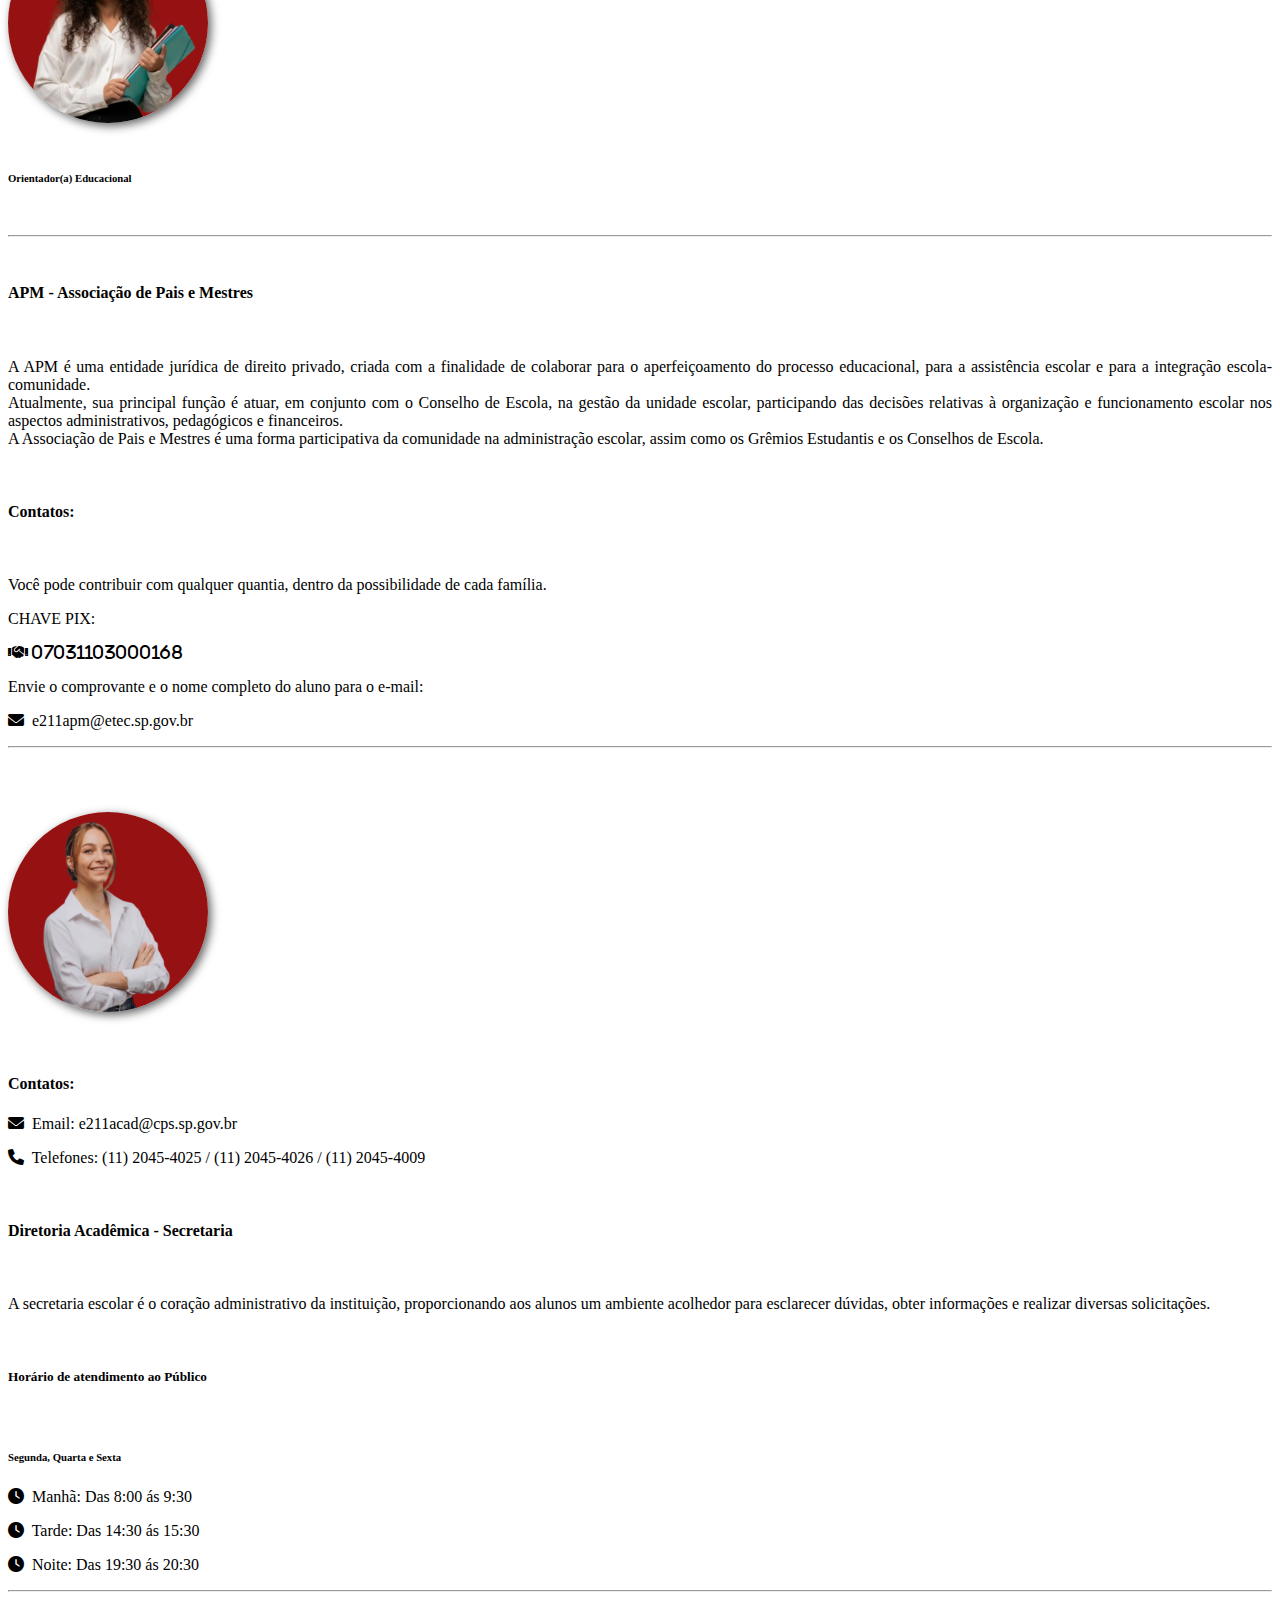
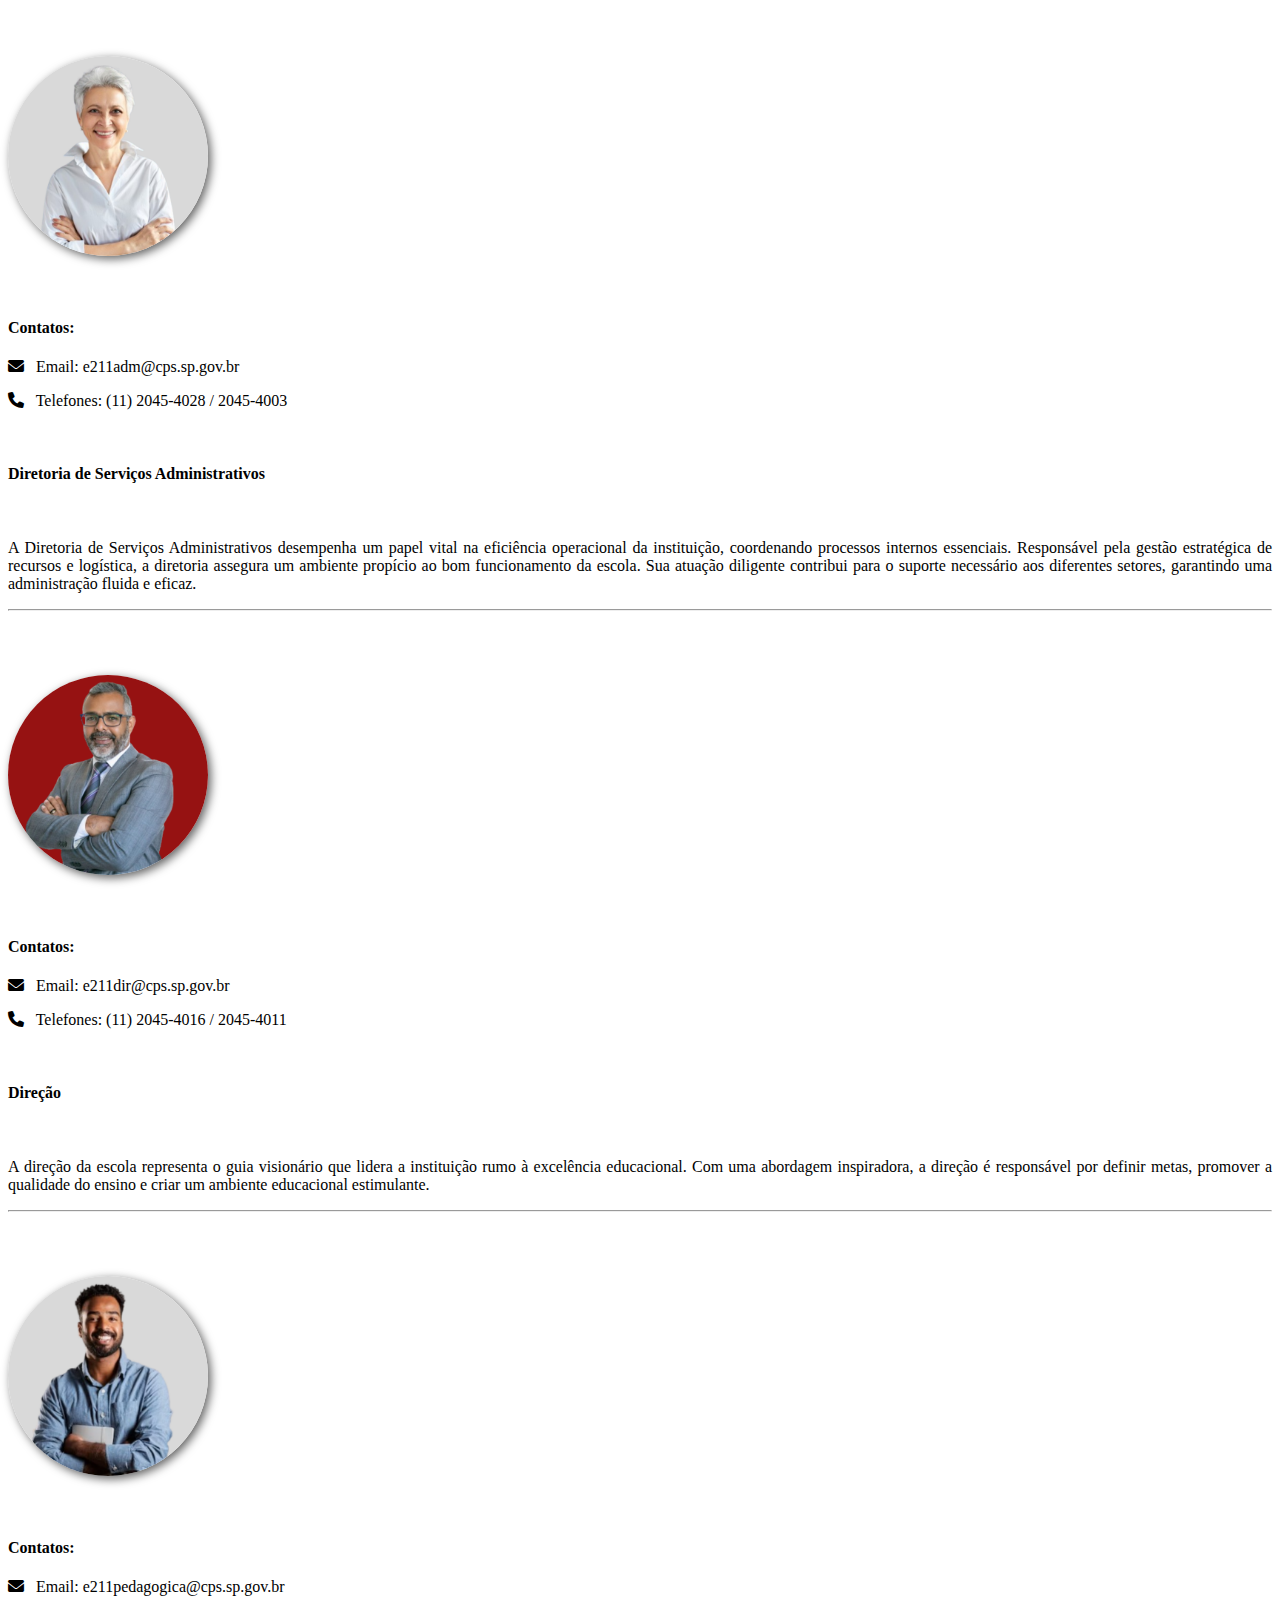
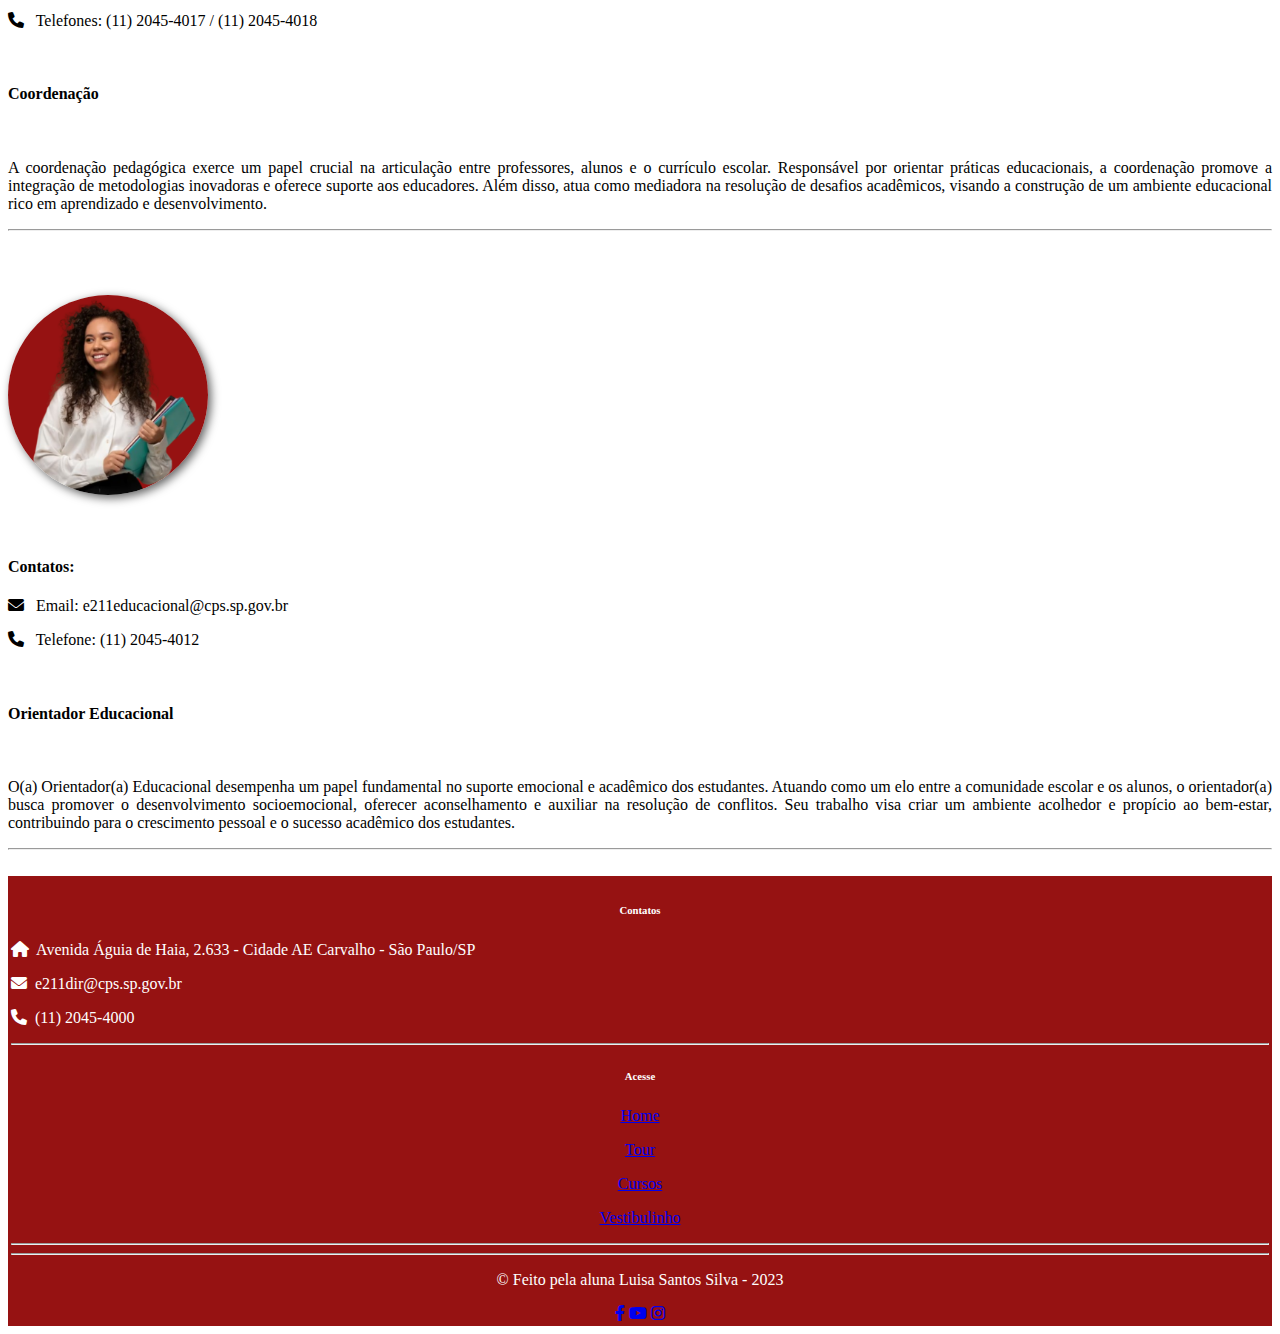
<file: departamentos.html>
<!DOCTYPE html>
<html lang="en">

<head>
    <meta charset="UTF-8">
    <meta name="viewport" content="width=device-width, initial-scale=1.0">
    <link rel="stylesheet" href="css/departamentos.css">
    <link href="https://cdn.jsdelivr.net/npm/bootstrap@5.3.2/dist/css/bootstrap.min.css" rel="stylesheet"
        integrity="sha384-T3c6CoIi6uLrA9TneNEoa7RxnatzjcDSCmG1MXxSR1GAsXEV/Dwwykc2MPK8M2HN" crossorigin="anonymous">
    <script src="https://cdn.jsdelivr.net/npm/@popperjs/core@2.11.8/dist/umd/popper.min.js"
        integrity="sha384-I7E8VVD/ismYTF4hNIPjVp/Zjvgyol6VFvRkX/vR+Vc4jQkC+hVqc2pM8ODewa9r"
        crossorigin="anonymous"></script>
    <script src="https://cdn.jsdelivr.net/npm/bootstrap@5.3.2/dist/js/bootstrap.min.js"
        integrity="sha384-BBtl+eGJRgqQAUMxJ7pMwbEyER4l1g+O15P+16Ep7Q9Q+zqX6gSbd85u4mG4QzX+"
        crossorigin="anonymous"></script>
    <link rel="stylesheet" href="https://cdnjs.cloudflare.com/ajax/libs/font-awesome/6.0.0/css/all.min.css"
        integrity="sha384-..." crossorigin="anonymous">

    <title>Departamentos</title>
    <link rel="icon" href="img/logo.png">
</head>

<body>
   <!-- Navbar -->
   <nav class="navbar navbar-expand-lg navbar-dark">
    <div class="container-fluid">
        <a class="navbar-brand" href="index.html">ETEC Zona Leste</a>
        <button class="navbar-toggler" type="button" data-bs-toggle="collapse" data-bs-target="#navbarNav"
            aria-controls="navbarNav" aria-expanded="false" aria-label="Toggle navigation">
            <span class="navbar-toggler-icon"></span>
        </button>
        <div class="collapse navbar-collapse" id="navbarNav">
            <ul class="navbar-nav">
                <li class="nav-item">
                    <a class="nav-link" href="https://www.vestibulinhoetec.com.br/candidato/periodo.asp">Vestibulinho</a>
                </li>
                <li class="nav-item">
                    <a class="nav-link" href="tour.html">Tour</a>
                </li>
                <li class="nav-item">
                    <a class="nav-link" href="cursos.html">Cursos</a>
                </li>
                <li class="nav-item">
                    <a class="nav-link" href="mural.html">Mural</a>
                </li>
                <li class="nav-item">
                    <a class="nav-link" href="alunoseprof.html">Alunos e Professores</a>
                </li>
                <li class="nav-item">
                    <a class="nav-link" href="departamentos.html">Departamentos</a>
                </li>
                <li class="nav-item">
                    <a class="nav-link" href="noticiais.html">Notícias</a>
                </li>
            </ul>
        </div>
    </div>
</nav>

    <br>


    <!-- Cada departamento com seu respectivo link-->
        <div class="container text-center">
            <h3>Departamentos:</h3><br>
            <div class="row">
              <div class="col">
                <a href="#secretaria"><img class="elem" src="img/img_departamentos/secretaria.png" width="200" height="200"></a>
                <br>
                <h6>Dir. Acadêmica - Secretaria</h6>
              </div>
              <div class="col">
                <a href="#Dir. Serviços Administrativos"><img class="elem" src="img/img_departamentos/dir_administrativa.png"  width="200" height="200"></a>
                <h6>Dir. Serviços Administrativos</h6>
              </div>
              <div class="col">
                <a href="#Direção"><img class="elem" src="img/img_departamentos/direcao.png" width="200" height="200"></a>
                <h6>Direção</h6>
              </div>
              <div class="col">
                <a href="#Coordenação"><img class="elem" src="img/img_departamentos/coordenacao.png"  width="200" height="200"></a>
                <h6>Coordenação</h6>
              </div>
              <div class="col">
                <a href="#Orientador Educacional"><img class="elem" src="img/img_departamentos/orientadora.png"  width="200" height="200"></a>
                <h6>Orientador(a) Educacional</h6>
              </div>
              <!--fim da coluna dos icones redondos-->
            </div>
            <br>
            <hr>

            <div class="row">

                <div class="col-md-6 col-lg-6 col-xl-6 mx-auto">
                    <br>
                    <h4>APM - Associação de Pais e Mestres</h4><br>
                    <div id="text">

                        <p>A APM é uma entidade jurídica de direito privado, criada com a finalidade de colaborar para o aperfeiçoamento do processo educacional, para a assistência escolar e para a integração escola-comunidade.<br>

                            Atualmente, sua principal função é atuar, em conjunto com o Conselho de Escola, na gestão da unidade escolar, participando das decisões relativas à organização e funcionamento escolar nos aspectos administrativos, pedagógicos e financeiros.<br>
                            
                            A Associação de Pais e Mestres é uma forma participativa da comunidade na administração escolar, assim como os Grêmios Estudantis e os Conselhos de Escola.

                        </p>
                    </div>
                </div>

                <div class="col-md-6 col-lg-6 col-xl-6 mx-auto">
                    <br>
                    <h4>Contatos:</h4><br>
                    <div id="text">
                      <p>Você pode contribuir com qualquer quantia, dentro da possibilidade de cada família.</p>
                    </div>
                    <p>CHAVE PIX:</p>
                    <p><i class="fas fa-handshake">&nbsp;07031103000168</i></p>
                    <p>Envie o comprovante e o nome completo do aluno para o e-mail:</p>
                    <p><i class="fas fa-envelope mr-3"></i>&nbsp; e211apm@etec.sp.gov.br</p>
              </div>
            </div>
            <hr>
            <br>

            <section id="secretaria">
                <div class="row">

                    <div class="col-md-6 col-lg-6 col-xl-6 mx-auto">
                        <br>
                        <img class="elem" src="img/img_departamentos/secretaria.png" width="200" height="200">
                        <br><br><h4>Contatos:</h4>
                        <p><i class="fas fa-envelope mr-3"></i>&nbsp; Email: e211acad@cps.sp.gov.br</p>
                        <p><i class="fas fa-phone mr-3"></i>&nbsp; Telefones: (11) 2045-4025 / (11) 2045-4026 / (11) 2045-4009</p>
                    </div>

                    <div class="col-md-6 col-lg-6 col-xl-6 mx-auto">
                        <br>
                        <h4>Diretoria Acadêmica - Secretaria</h4><br>
                        <div id="text">

                            <p>A secretaria escolar é o coração administrativo da instituição, proporcionando aos alunos um ambiente acolhedor para esclarecer dúvidas, 
                                obter informações e realizar diversas solicitações.
                            </p>
                        </div>

                        <br>
                        <h5>Horário de atendimento ao Público</h5><br>
                            <h6>Segunda, Quarta e Sexta</h6>
                            <p><i class="fa-solid fa-clock"></i>&nbsp; Manhã: Das 8:00 ás 9:30</p>
                            <p><i class="fa-solid fa-clock"></i>&nbsp; Tarde: Das 14:30 ás 15:30</p>
                            <p><i class="fa-solid fa-clock"></i>&nbsp; Noite: Das 19:30 ás 20:30</p>
                    </div>

                </div>
                <hr>
                <br>
            </section>

            <section id="Dir. Serviços Administrativos">
                <div class="row">

                    <div class="col-md-6 col-lg-6 col-xl-6 mx-auto">
                        <br>
                        <img class="elem" src="img/img_departamentos/dir_administrativa.png" width="200" height="200">
                        <br><br><h4>Contatos:</h4>
                        <p><i class="fas fa-envelope mr-3">&nbsp;</i>&nbsp; Email: e211adm@cps.sp.gov.br</p>
                        <p><i class="fas fa-phone mr-3">&nbsp;</i>&nbsp; Telefones: (11) 2045-4028 / 2045-4003</p>
                    </div>

                    <div class="col-md-6 col-lg-6 col-xl-6 mx-auto">
                        <br>
                        <h4>Diretoria de Serviços Administrativos</h4><br>
                        <div id="text">

                            <p>A Diretoria de Serviços Administrativos desempenha um papel vital na eficiência operacional da instituição, coordenando processos internos essenciais. Responsável pela gestão estratégica de recursos e logística, a diretoria assegura um ambiente propício ao bom funcionamento da escola. Sua atuação diligente contribui para o
                                 suporte necessário aos diferentes setores, garantindo uma administração fluida e eficaz.
                            </p>
                        </div>
                    </div>

                </div>
                <hr>
                <br>
            </section>

            <section id="Direção">
                <div class="row">

                    <div class="col-md-6 col-lg-6 col-xl-6 mx-auto">
                        <br>
                        <img class="elem" src="img/img_departamentos/direcao.png" width="200" height="200">
                        <br><br><h4>Contatos:</h4>
                        <p><i class="fas fa-envelope mr-3">&nbsp;</i>&nbsp; Email: e211dir@cps.sp.gov.br</p>
                        <p><i class="fas fa-phone mr-3">&nbsp;</i>&nbsp; Telefones: (11) 2045-4016 / 2045-4011</p>
                    </div>

                    <div class="col-md-6 col-lg-6 col-xl-6 mx-auto">
                        <br>
                        <h4>Direção</h4><br>
                        <div id="text">

                            <p>A direção da escola representa o guia visionário que lidera a instituição rumo à excelência 
                                educacional. Com uma abordagem inspiradora, a direção é responsável por definir metas, promover a qualidade do ensino e criar um ambiente educacional estimulante.
                            </p>
                        </div>
                    </div>

                </div>
                <hr>
                <br>
            </section>

            <section id="Coordenação">
                <div class="row">

                    <div class="col-md-6 col-lg-6 col-xl-6 mx-auto">
                        <br>
                        <img class="elem" src="img/img_departamentos/coordenacao.png" width="200" height="200">
                        <br><br><h4>Contatos:</h4>
                        <p><i class="fas fa-envelope mr-3">&nbsp;</i>&nbsp; Email: e211pedagogica@cps.sp.gov.br</p>
                        <p><i class="fas fa-phone mr-3">&nbsp;</i>&nbsp; Telefones: (11) 2045-4017 / (11) 2045-4018</p>
                    </div>

                    <div class="col-md-6 col-lg-6 col-xl-6 mx-auto">
                        <br>
                        <h4>Coordenação</h4><br>
                        <div id="text">

                            <p>A coordenação pedagógica exerce um papel crucial na articulação entre professores, alunos e o currículo escolar. 
                                Responsável por orientar práticas educacionais, a coordenação promove a integração de metodologias inovadoras e oferece suporte aos educadores. 
                                Além disso, atua como mediadora na resolução de desafios acadêmicos, visando a construção de um ambiente educacional rico em aprendizado e desenvolvimento.
                            </p>
                        </div>
                    </div>

                </div>
                <hr>
                <br>
            </section>

            <section id="Orientador Educacional">
                <div class="row">

                    <div class="col-md-6 col-lg-6 col-xl-6 mx-auto">
                        <br>
                        <img class="elem" src="img/img_departamentos/orientadora.png" width="200" height="200">
                        <br><br><h4>Contatos:</h4>
                        <p><i class="fas fa-envelope mr-3">&nbsp;</i>&nbsp; Email:  e211educacional@cps.sp.gov.br</p>
                        <p><i class="fas fa-phone mr-3">&nbsp;</i>&nbsp; Telefone: (11) 2045-4012</p>
                    </div>

                    <div class="col-md-6 col-lg-6 col-xl-6 mx-auto">
                        <br>
                        <h4>Orientador Educacional</h4><br>
                        <div id="text">

                            <p>O(a) Orientador(a) Educacional desempenha um papel fundamental no suporte emocional e acadêmico dos estudantes. Atuando como um elo entre a comunidade escolar e os alunos, 
                                o orientador(a) busca promover o desenvolvimento socioemocional, oferecer aconselhamento e auxiliar na resolução de conflitos. Seu trabalho visa criar um ambiente acolhedor e propício ao bem-estar, contribuindo para o crescimento pessoal e o sucesso acadêmico dos estudantes.
                            </p>
                        </div>
                    </div>

                </div>
                <hr>
                <br>
            </section>       

        </div>

        <!-- Link para voltar ao inicio da página -->
        <a id="link-topo" href="#">&#9650;</i></a>
        
                            
            <!-- Footer -->
            <footer>
                <div class="container p-4 pb-0">
                    <!-- Section: Links -->
                        <section>
                            <!-- Grid row -->
                            <div class="row">
                                <!-- Grid column -->
                                <div class="col-md-3 col-lg-3 col-xl-3 mx-auto mt-3">
                                    <h6 class="text-uppercase mb-4 font-weight-bold">
                                        Contatos
                                    </h6>
                                    <div id="text">
                                        <p><i class="fas fa-home mr-3"></i>&nbsp; Avenida Águia de Haia, 2.633 - Cidade AE Carvalho - São Paulo/SP</p>
                                        <p><i class="fas fa-envelope mr-3"></i>&nbsp; e211dir@cps.sp.gov.br</p>
                                        <p><i class="fas fa-phone mr-3"></i>&nbsp; (11) 2045-4000</p>
                                    </div>
                                </div>
                                <hr class="w-100 clearfix d-md-none" />
                                
                                <!-- Grid column -->
                                <div class="col-md-3 col-lg-2 col-xl-2 mx-auto mt-3">
                                    <h6 class="text-uppercase mb-4 font-weight-bold">
                                        Acesse
                                    </h6>
                                    <p> <a class="text-white" href="index.html">Home</a> </p>
                                    <p> <a class="text-white" href="tour.html">Tour</a> </p>
                                    <p> <a class="text-white" href="cursos.html">Cursos</a> </p>
                                    <p> <a class="text-white" href="https://www.vestibulinhoetec.com.br/candidato/periodo.asp">Vestibulinho</a> </p>
                                </div>
                                
                                <!-- Grid column -->
                                <hr class="w-100 clearfix d-md-none" />
                            </div>
                        </section>
                            
                        <hr class="my-3">
                            
                        <section class="p-3 pt-0">
                            <div class="row d-flex align-items-center">
                                <!-- Grid column -->
                                <div class="col-md-7 col-lg-8 text-center text-md-start">
                                    <!-- Copyright -->
                                    <p>&copy; Feito pela aluna Luisa Santos Silva - 2023</p>
                                </div>
                            
                                <!-- Grid column -->
                                <div class="col-md-5 col-lg-4 ml-lg-0 text-center text-md-end">
                                    <!-- Facebook -->
                                    <a class="btn btn-outline-light btn-floating m-1"
                                    class="text-white" role="button" href="https://www.facebook.com/Eteczonalesteoficial/">
                                    <i class="fab fa-facebook-f"></i></a>
                            
                                    <!-- Youtube -->
                                    <a class="btn btn-outline-light btn-floating m-1"
                                    class="text-white" role="button" href="https://youtube.com/@etecdazonaleste2949?si=p3OLG0eKMHHGEffS">
                                    <i class="fab fa-youtube"></i></a>
                                    
                                    <!-- Instagram -->
                                    <a class="btn btn-outline-light btn-floating m-1"
                                    class="text-white" role="button" href="https://instagram.com/eteczonalesteoficial?igshid=MTk0NTkyODZkYg==">
                                    <i class="fab fa-instagram"></i></a>
                                </div>
                            </div>
                        </section>
            </footer>
                            
            <!-- API de Libras -->
            <div vw class="enabled">
                <div vw-access-button class="active"></div>
                <div vw-plugin-wrapper>
                    <div class="vw-plugin-top-wrapper"></div>
                </div>
            </div>
            <script src="https://vlibras.gov.br/app/vlibras-plugin.js"></script>
            <script>
                new window.VLibras.Widget('https://vlibras.gov.br/app');
            </script>
                            
</body>

</html>
</file>
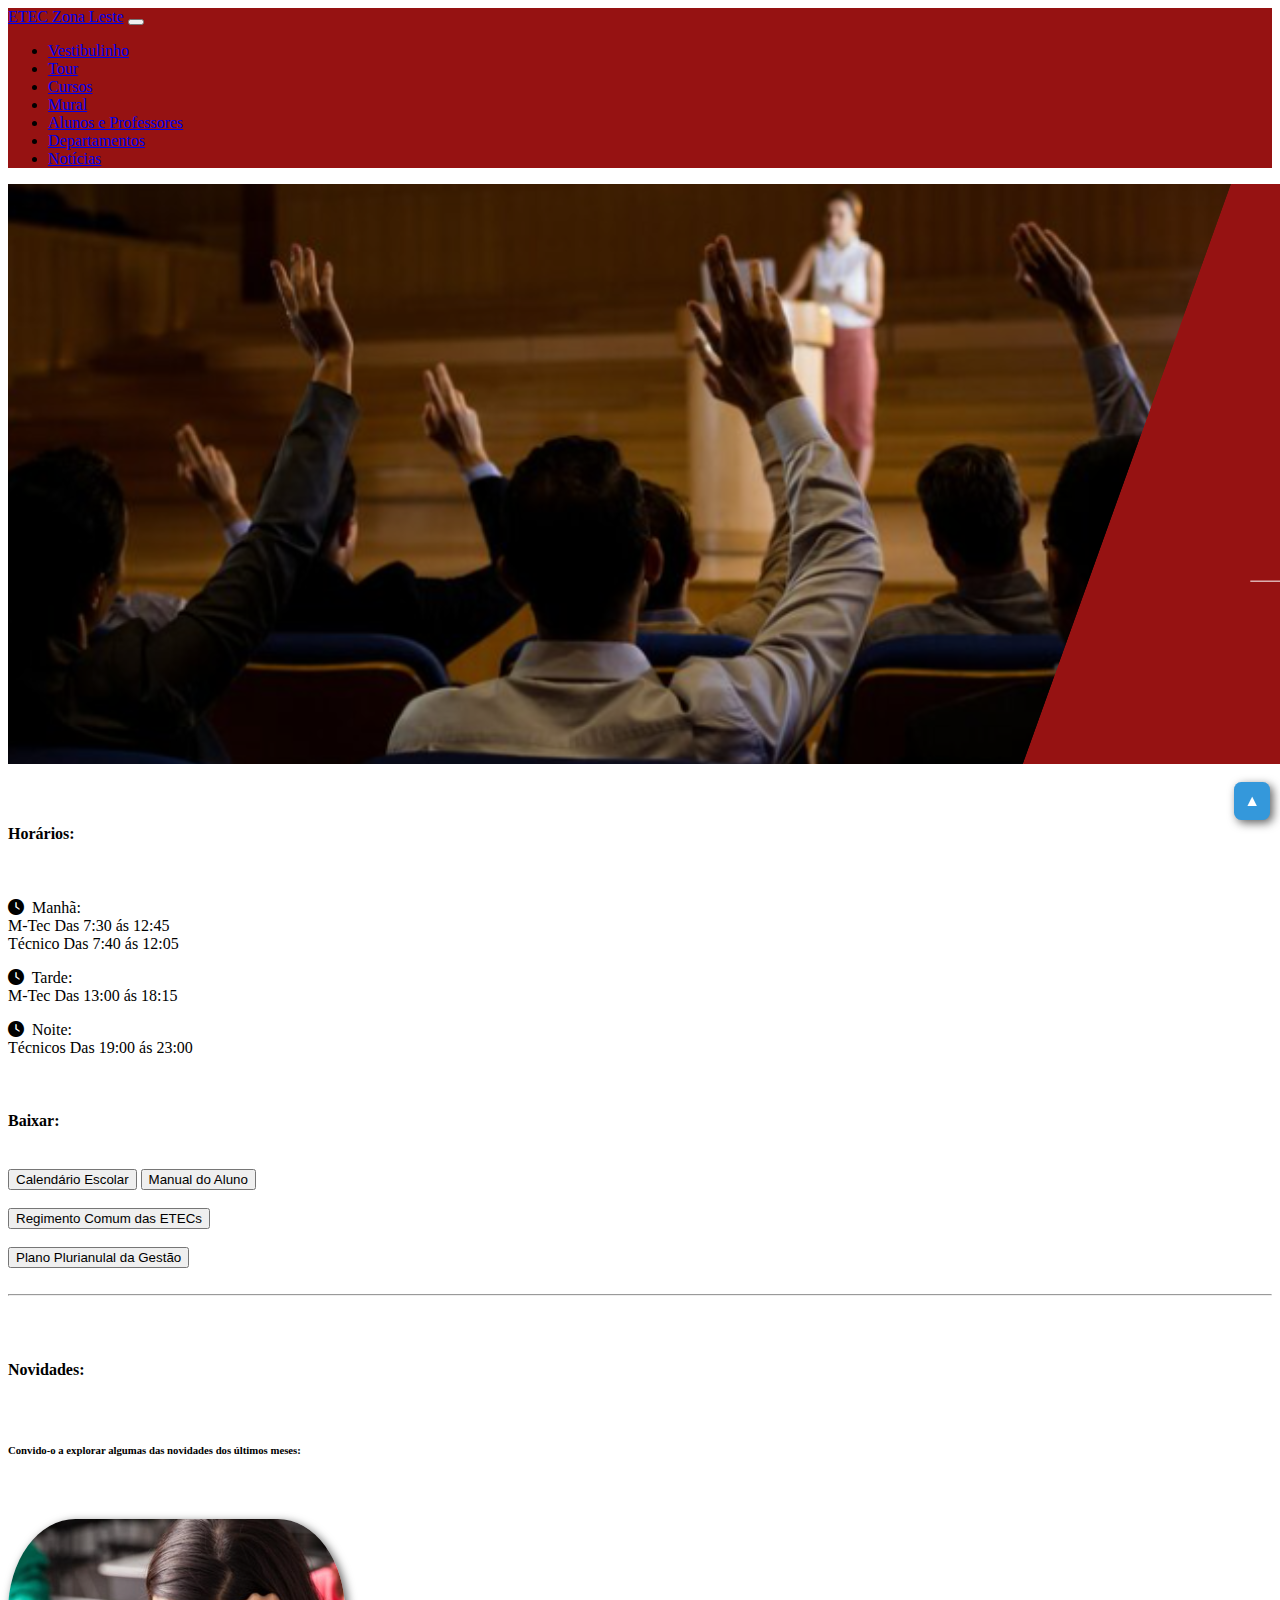
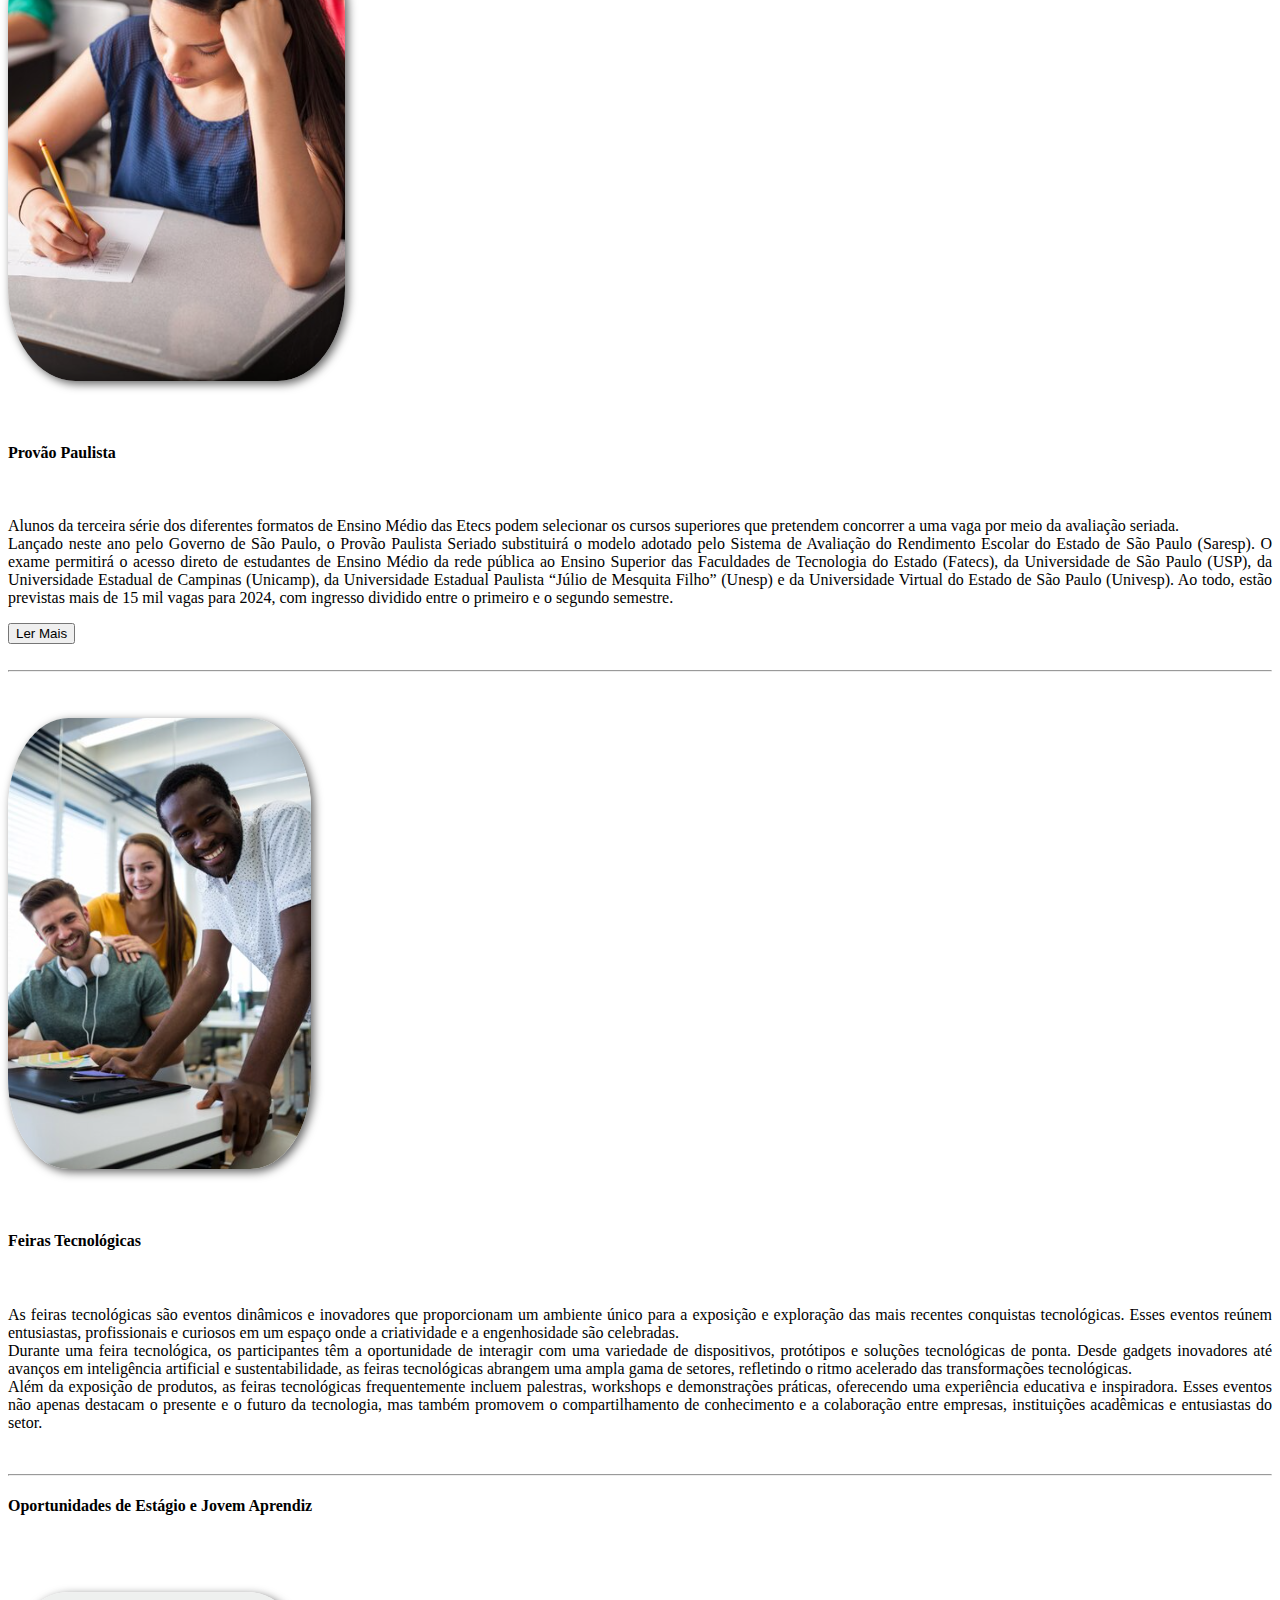
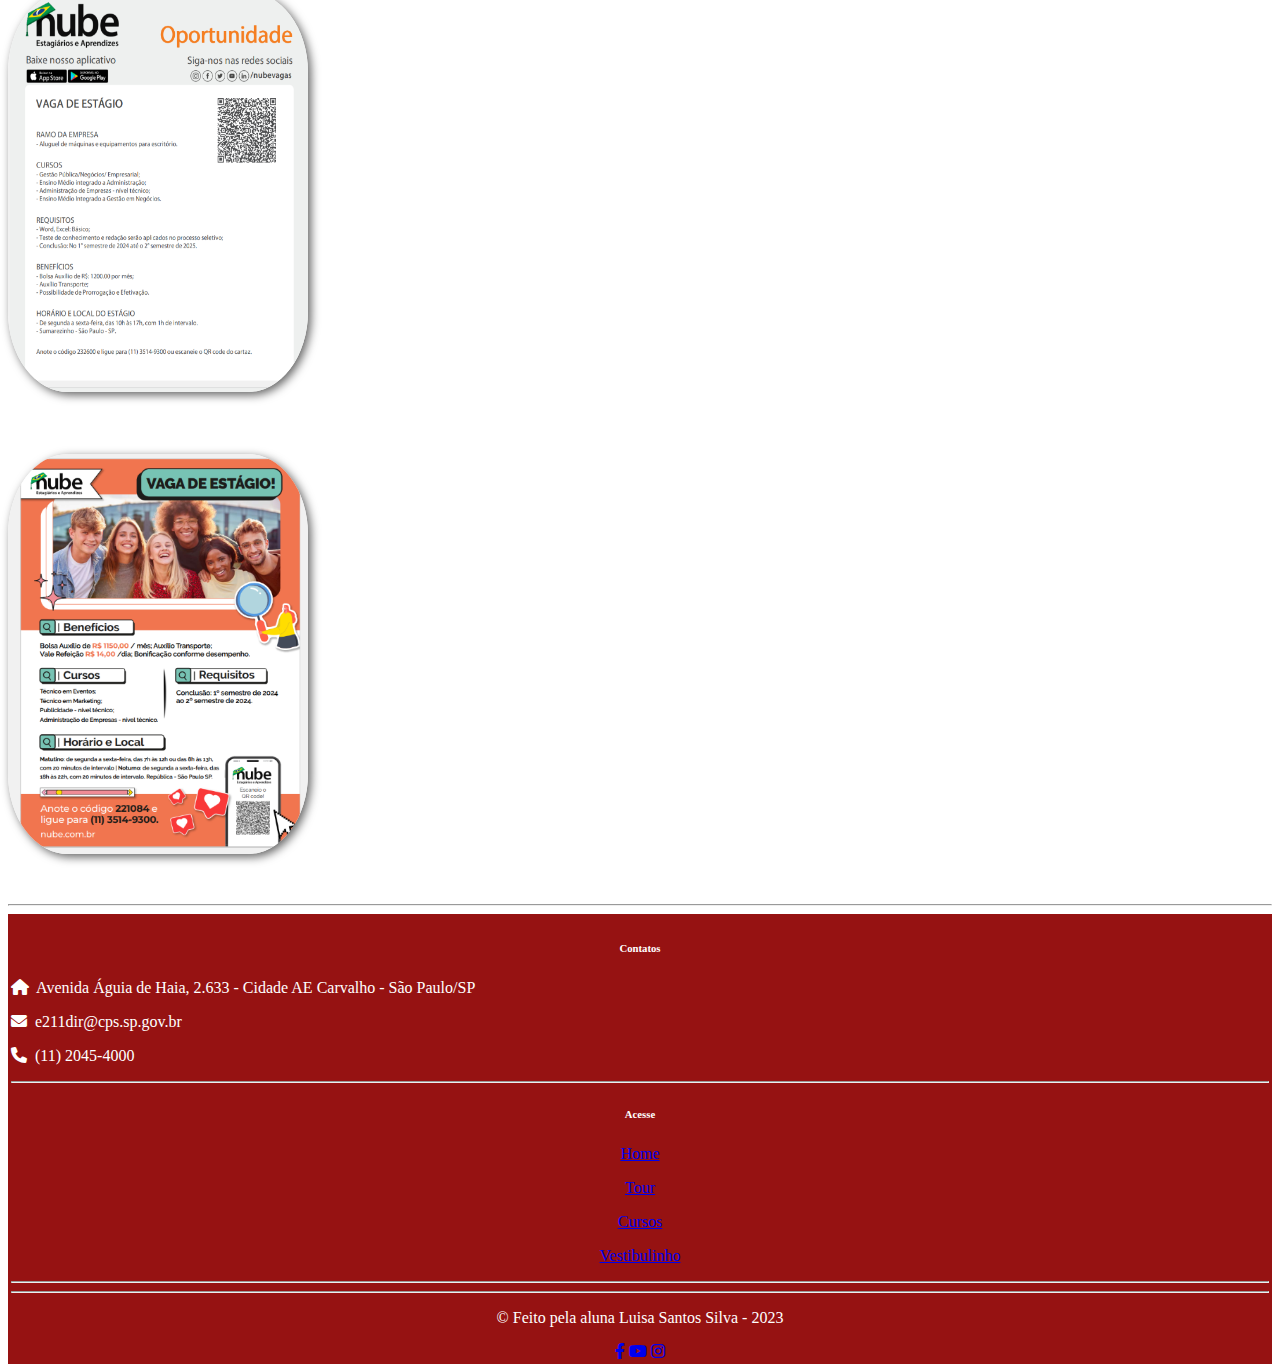
<file: mural.html>
<!DOCTYPE html>
<html lang="en">

<head>
    <meta charset="UTF-8">
    <meta name="viewport" content="width=device-width, initial-scale=1.0">
    <link rel="stylesheet" href="css/mural.css">
    <link href="https://cdn.jsdelivr.net/npm/bootstrap@5.3.2/dist/css/bootstrap.min.css" rel="stylesheet"
        integrity="sha384-T3c6CoIi6uLrA9TneNEoa7RxnatzjcDSCmG1MXxSR1GAsXEV/Dwwykc2MPK8M2HN" crossorigin="anonymous">
    <script src="https://cdn.jsdelivr.net/npm/@popperjs/core@2.11.8/dist/umd/popper.min.js"
        integrity="sha384-I7E8VVD/ismYTF4hNIPjVp/Zjvgyol6VFvRkX/vR+Vc4jQkC+hVqc2pM8ODewa9r"
        crossorigin="anonymous"></script>
    <script src="https://cdn.jsdelivr.net/npm/bootstrap@5.3.2/dist/js/bootstrap.min.js"
        integrity="sha384-BBtl+eGJRgqQAUMxJ7pMwbEyER4l1g+O15P+16Ep7Q9Q+zqX6gSbd85u4mG4QzX+"
        crossorigin="anonymous"></script>
    <link rel="stylesheet" href="https://cdnjs.cloudflare.com/ajax/libs/font-awesome/6.0.0/css/all.min.css"
        integrity="sha384-..." crossorigin="anonymous">

    <title>Mural</title>
    <link rel="icon" href="img/logo.png">
</head>

<body>
    <!-- Navbar -->
    <nav class="navbar navbar-expand-lg navbar-dark">
        <div class="container-fluid">
            <a class="navbar-brand" href="index.html">ETEC Zona Leste</a>
            <button class="navbar-toggler" type="button" data-bs-toggle="collapse" data-bs-target="#navbarNav"
                aria-controls="navbarNav" aria-expanded="false" aria-label="Toggle navigation">
                <span class="navbar-toggler-icon"></span>
            </button>
            <div class="collapse navbar-collapse" id="navbarNav">
                <ul class="navbar-nav">
                    <li class="nav-item">
                        <a class="nav-link" href="https://www.vestibulinhoetec.com.br/candidato/periodo.asp">Vestibulinho</a>
                    </li>
                    <li class="nav-item">
                        <a class="nav-link" href="tour.html">Tour</a>
                    </li>
                    <li class="nav-item">
                        <a class="nav-link" href="cursos.html">Cursos</a>
                    </li>
                    <li class="nav-item">
                        <a class="nav-link" href="mural.html">Mural</a>
                    </li>
                    <li class="nav-item">
                        <a class="nav-link" href="alunoseprof.html">Alunos e Professores</a>
                    </li>
                    <li class="nav-item">
                        <a class="nav-link" href="departamentos.html">Departamentos</a>
                    </li>
                    <li class="nav-item">
                        <a class="nav-link" href="noticiais.html">Notícias</a>
                    </li>
                </ul>
            </div>
        </div>
    </nav>

    <!-- Imagem --> 
    <img src="img/banners/mural.png" alt="Banner" class="w-100">

    <br>

        <div class="container text-center">
            <br>
                <div class="row">
                    <div class="col-md-6 col-lg-6 col-xl-6 mx-auto">
                        <br>
                        <h4>Horários:</h4><br>
                        
                            <p><i class="fa-solid fa-clock"></i>&nbsp; Manhã: <br> M-Tec Das 7:30 ás 12:45<br> Técnico Das 7:40 ás 12:05</p>
                            <p><i class="fa-solid fa-clock"></i>&nbsp; Tarde: <br> M-Tec Das 13:00 ás 18:15</p>
                            <p><i class="fa-solid fa-clock"></i>&nbsp; Noite: <br> Técnicos Das 19:00 ás 23:00</p>
                    </div>
                    <div class="col-md-6 col-lg-6 col-xl-6 mx-auto">
                        <br>
                        <h4>Baixar:</h4><br>
                            <a href='links/CalendariEscolar.pdf'><button type="button" class="btn btn-outline-dark">Calendário Escolar</button></a>

                            <a href='links/Manual do Aluno 2020[15466].pdf'><button type="button" class="btn btn-outline-dark">Manual do Aluno</button></a><br><br>

                            <a href='links/Novo Regimento Comum das Etecs 2022.pdf'><button type="button" class="btn btn-outline-dark">Regimento Comum das ETECs</button></a><br><br>

                            <a href='links/PPG 2023-2027_211.pdf'><button type="button" class="btn btn-outline-dark">Plano Plurianulal da Gestão</button></a>
                        
                        <br><br>
                    </div>

                </div>
                <hr>
                <br>

                <div class="row">

                    <br>
                    <h4>Novidades:</h4><br>
                    <h6>Convido-o a explorar algumas das novidades dos últimos meses:</h6>

                    <div class="col-md-6 col-lg-6 col-xl-6 mx-auto">
                        <br>
                        <img id="aluno" class="elem" src="img/img_mural/provaopaulista.png" >
                    </div>

                    <div class="col-md-6 col-lg-6 col-xl-6 mx-auto">
                        <br>
                        <h4>Provão Paulista</h4><br>
                        <div id="text">

                            <p>Alunos da terceira série dos diferentes formatos de Ensino Médio das Etecs podem selecionar os cursos 
                            superiores que pretendem concorrer a uma vaga por meio da avaliação seriada.<br>
                            Lançado neste ano pelo Governo de São Paulo, o Provão Paulista Seriado substituirá o modelo adotado pelo Sistema de Avaliação do Rendimento Escolar do Estado de São Paulo (Saresp). 
                            O exame permitirá o acesso direto de estudantes de Ensino Médio da rede pública ao Ensino Superior das Faculdades de Tecnologia do Estado (Fatecs), da Universidade de São Paulo (USP), 
                            da Universidade Estadual de Campinas (Unicamp), da Universidade Estadual Paulista “Júlio de Mesquita Filho” (Unesp) e da Universidade Virtual do Estado de São Paulo (Univesp). Ao todo, estão previstas mais de 15 mil vagas para 2024, com ingresso dividido entre o primeiro e o segundo semestre.
                            </p>
                            
                        </div>
                        <a href='https://www.cps.sp.gov.br/aberto-prazo-para-indicar-opcoes-de-cursos-superiores-no-provao-paulista/'><button type="button" class="btn btn-outline-dark">Ler Mais</button></a>
                    </div>
                    
                    
                </div>
                <br>
                <hr>

                <div class="row">

                    <div class="col-md-6 col-lg-6 col-xl-6 mx-auto">
                        <br>
                        <img id="aluno" class="elem" src="img/img_mural/feira.png" >
                    </div>

                    <div class="col-md-6 col-lg-6 col-xl-6 mx-auto">
                        <br>
                        <h4>Feiras Tecnológicas</h4><br>
                        <div id="text">

                            <p>As feiras tecnológicas são eventos dinâmicos e inovadores que proporcionam um ambiente único para a exposição e exploração das 
                                mais recentes conquistas tecnológicas. Esses eventos reúnem entusiastas, profissionais e curiosos em um espaço onde a criatividade e a engenhosidade são celebradas.<br>

                                Durante uma feira tecnológica, os participantes têm a oportunidade de interagir com uma variedade de dispositivos, 
                                protótipos e soluções tecnológicas de ponta. Desde gadgets inovadores até avanços em inteligência artificial e sustentabilidade, 
                                as feiras tecnológicas abrangem uma ampla gama de setores, refletindo o ritmo acelerado das transformações tecnológicas.<br>
                                
                                Além da exposição de produtos, as feiras tecnológicas frequentemente incluem palestras, workshops e demonstrações práticas, 
                                oferecendo uma experiência educativa e inspiradora. Esses eventos não apenas destacam o presente e o futuro da tecnologia, mas 
                                também promovem o compartilhamento de conhecimento e a colaboração entre empresas, instituições acadêmicas e entusiastas do setor.
                            </p>
                            
                        </div>
                    </div>
                    <br>
                    <hr> 

                </div>

                <div class="row">

                    <h4>Oportunidades de Estágio e Jovem Aprendiz</h4><br>

                    <div class="col-md-6 col-lg-6 col-xl-6 mx-auto">
                        <br>
                        <img id="aluno" class="elem" src="img/img_mural/estagio1.png" width="300" height="400">
                    </div>

                    <div class="col-md-6 col-lg-6 col-xl-6 mx-auto">
                        <br>
                        <img id="aluno" class="elem" src="img/img_mural/estagio2.png" width="300" height="400">
                    </div>

                    
                    <br>
                    <hr> 

                </div>
        </div>

        <!-- Link para voltar ao inicio da página -->
        <a id="link-topo" href="#">&#9650;</i></a>
        
                            
            <!-- Footer -->
            <footer>
                <div class="container p-4 pb-0">
                    <!-- Section: Links -->
                        <section>
                            <!-- Grid row -->
                            <div class="row">
                                <!-- Grid column -->
                                <div class="col-md-3 col-lg-3 col-xl-3 mx-auto mt-3">
                                    <h6 class="text-uppercase mb-4 font-weight-bold">
                                        Contatos
                                    </h6>
                                    <div id="text">
                                        <p><i class="fas fa-home mr-3"></i>&nbsp; Avenida Águia de Haia, 2.633 - Cidade AE Carvalho - São Paulo/SP</p>
                                        <p><i class="fas fa-envelope mr-3"></i>&nbsp; e211dir@cps.sp.gov.br</p>
                                        <p><i class="fas fa-phone mr-3"></i>&nbsp; (11) 2045-4000</p>
                                    </div>
                                </div>
                                <hr class="w-100 clearfix d-md-none" />
                                
                                <!-- Grid column -->
                                <div class="col-md-3 col-lg-2 col-xl-2 mx-auto mt-3">
                                    <h6 class="text-uppercase mb-4 font-weight-bold">
                                        Acesse
                                    </h6>
                                    <p> <a class="text-white" href="index.html">Home</a> </p>
                                    <p> <a class="text-white" href="tour.html">Tour</a> </p>
                                    <p> <a class="text-white" href="cursos.html">Cursos</a> </p>
                                    <p> <a class="text-white" href="https://www.vestibulinhoetec.com.br/candidato/periodo.asp">Vestibulinho</a> </p>
                                </div>
                                
                                <!-- Grid column -->
                                <hr class="w-100 clearfix d-md-none" />
                            </div>
                        </section>
                            
                        <hr class="my-3">
                            
                        <section class="p-3 pt-0">
                            <div class="row d-flex align-items-center">
                                <!-- Grid column -->
                                <div class="col-md-7 col-lg-8 text-center text-md-start">
                                    <!-- Copyright -->
                                    <p>&copy; Feito pela aluna Luisa Santos Silva - 2023</p>
                                </div>
                            
                                <!-- Grid column -->
                                <div class="col-md-5 col-lg-4 ml-lg-0 text-center text-md-end">
                                    <!-- Facebook -->
                                    <a class="btn btn-outline-light btn-floating m-1"
                                    class="text-white" role="button" href="https://www.facebook.com/Eteczonalesteoficial/">
                                    <i class="fab fa-facebook-f"></i></a>
                            
                                    <!-- Youtube -->
                                    <a class="btn btn-outline-light btn-floating m-1"
                                    class="text-white" role="button" href="https://youtube.com/@etecdazonaleste2949?si=p3OLG0eKMHHGEffS">
                                    <i class="fab fa-youtube"></i></a>
                                    
                                    <!-- Instagram -->
                                    <a class="btn btn-outline-light btn-floating m-1"
                                    class="text-white" role="button" href="https://instagram.com/eteczonalesteoficial?igshid=MTk0NTkyODZkYg==">
                                    <i class="fab fa-instagram"></i></a>
                                </div>
                            </div>
                        </section>
            </footer>
                            
            <!-- API de Libras -->
            <div vw class="enabled">
                <div vw-access-button class="active"></div>
                <div vw-plugin-wrapper>
                    <div class="vw-plugin-top-wrapper"></div>
                </div>
            </div>
            <script src="https://vlibras.gov.br/app/vlibras-plugin.js"></script>
            <script>
                new window.VLibras.Widget('https://vlibras.gov.br/app');
            </script>
                            
</body>

</html>
</file>
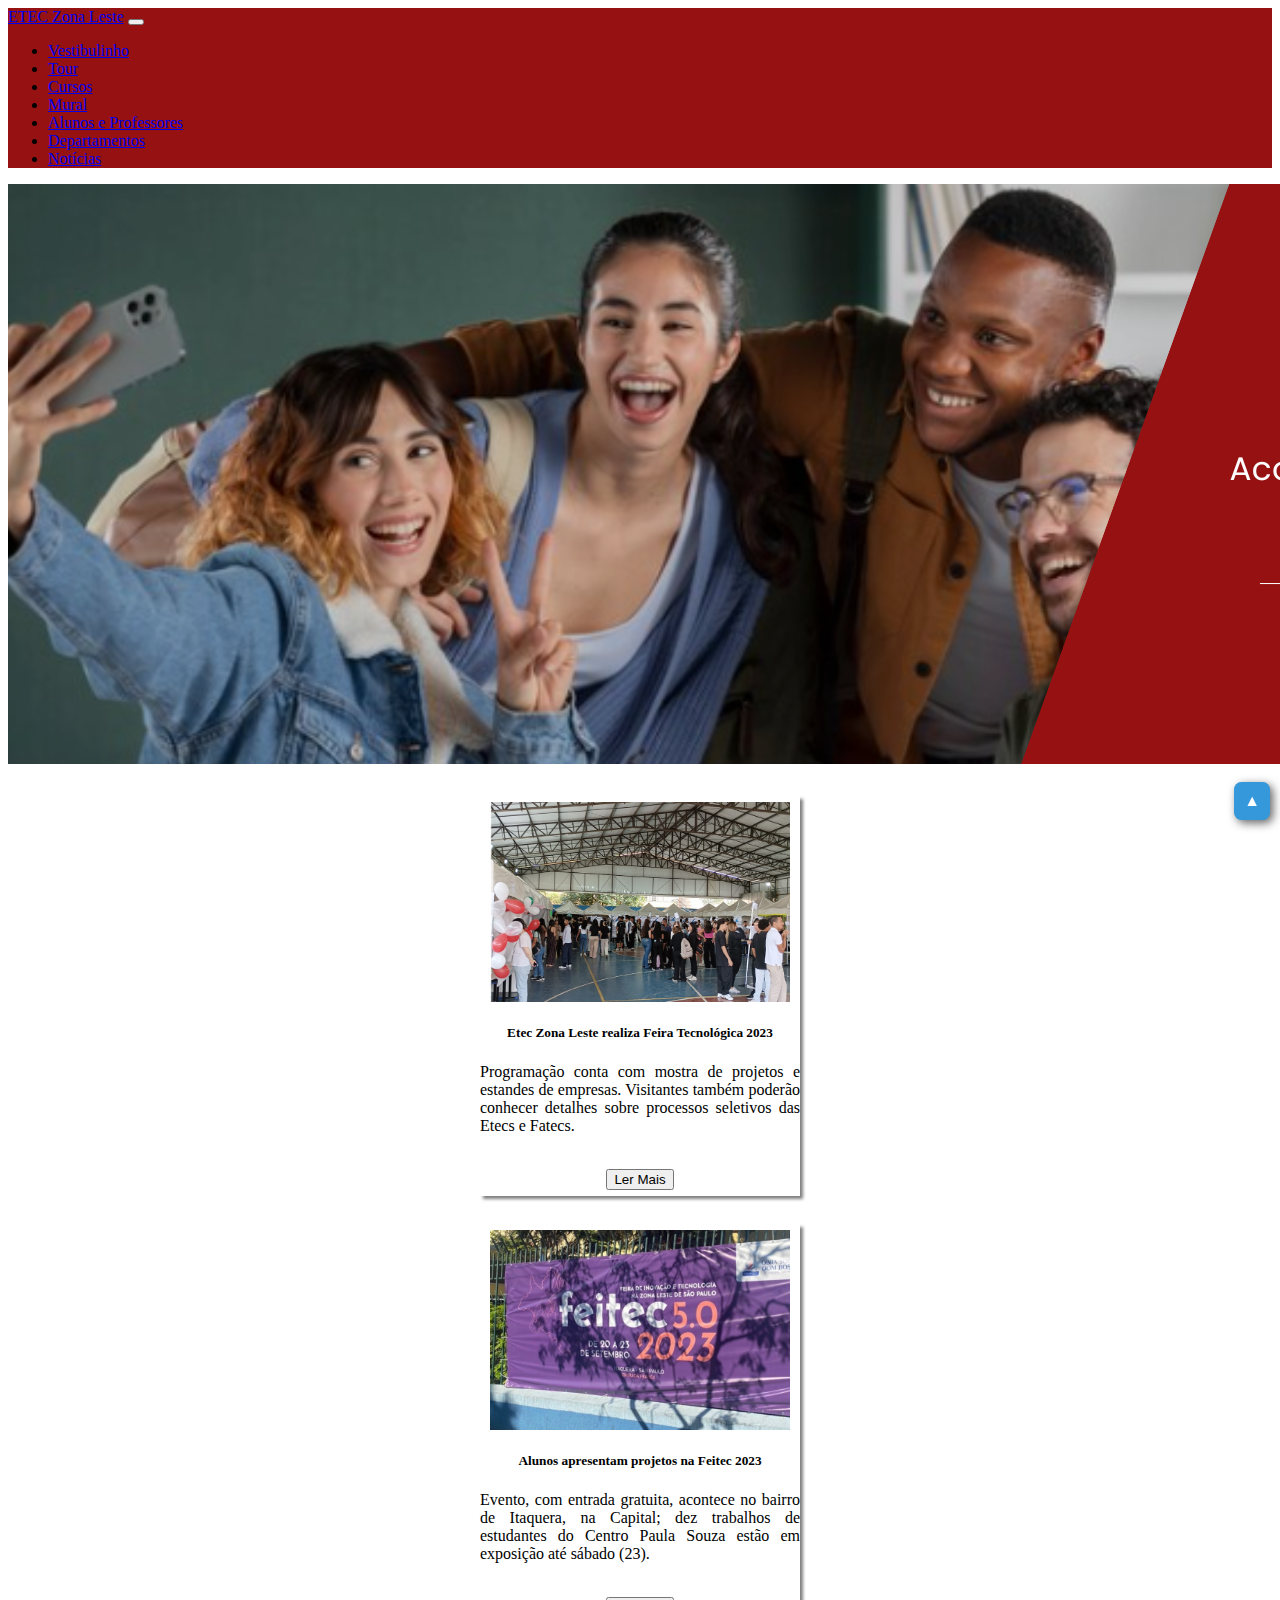
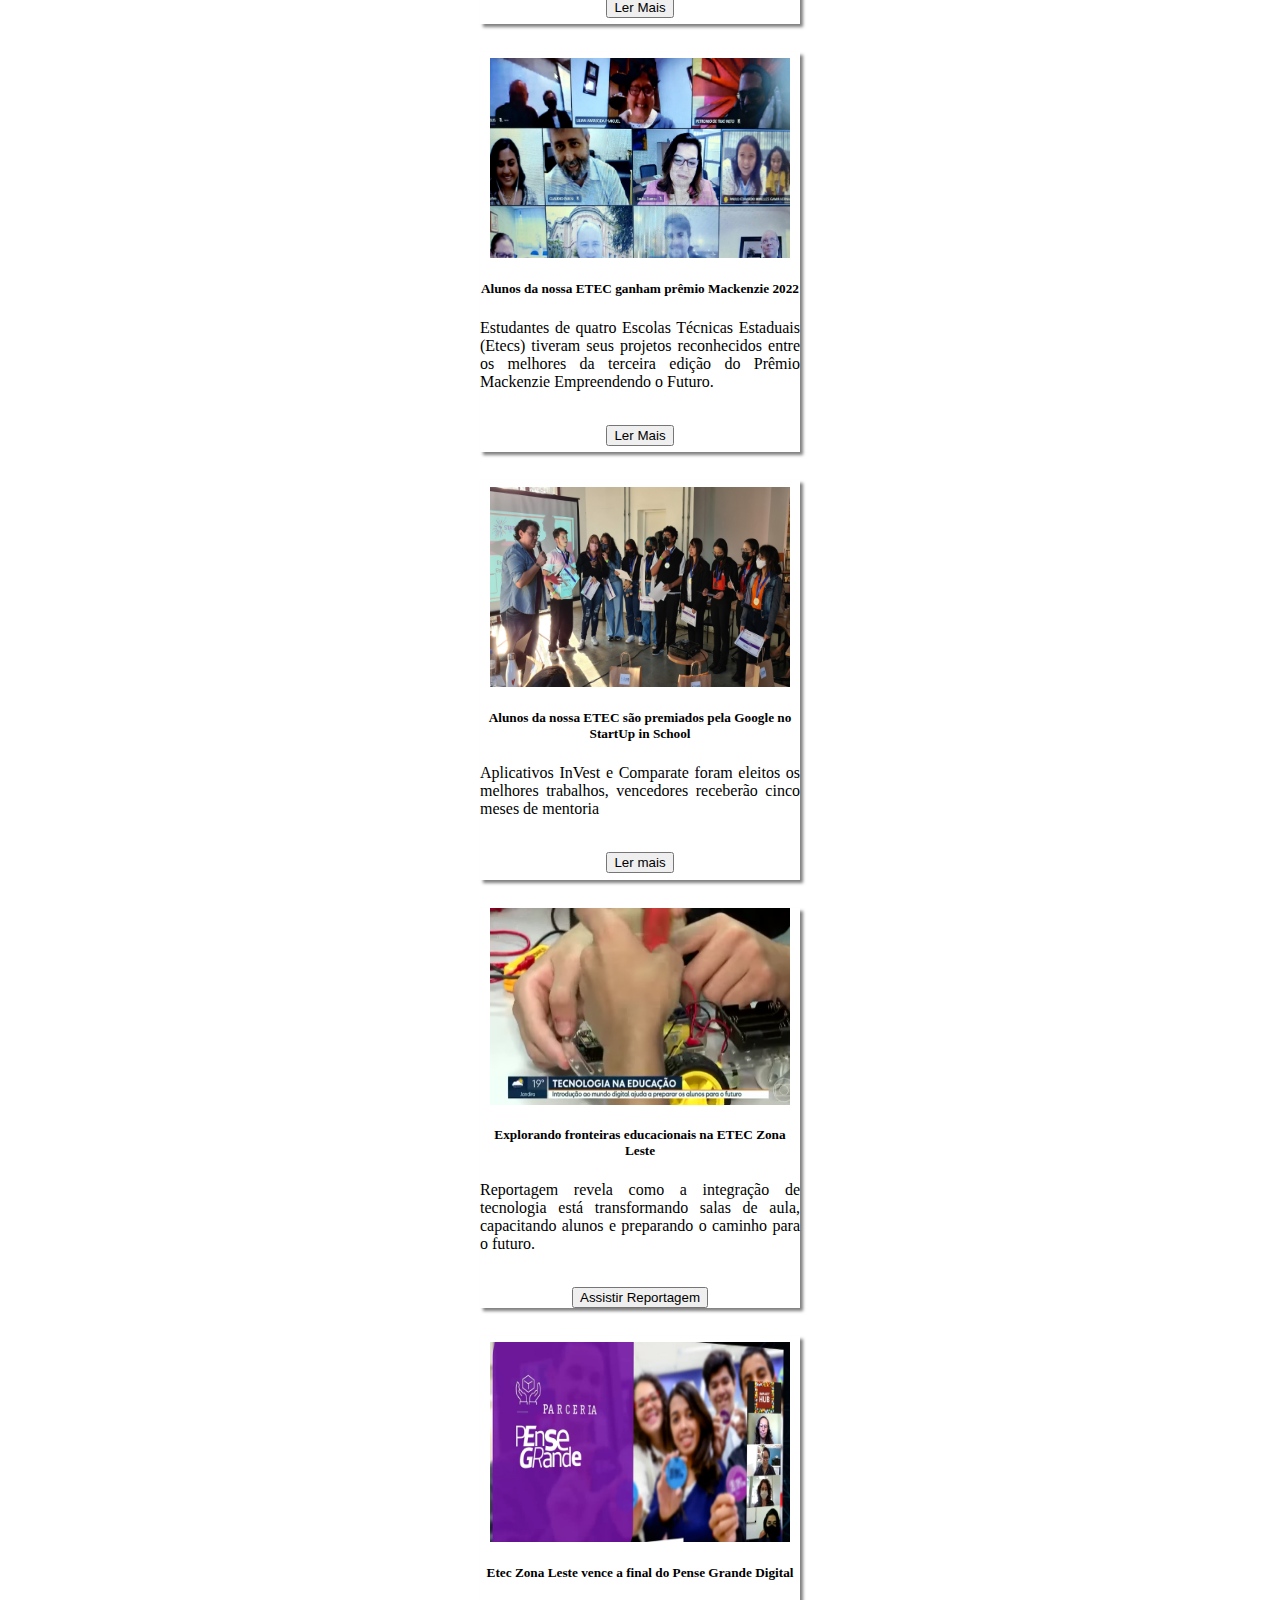
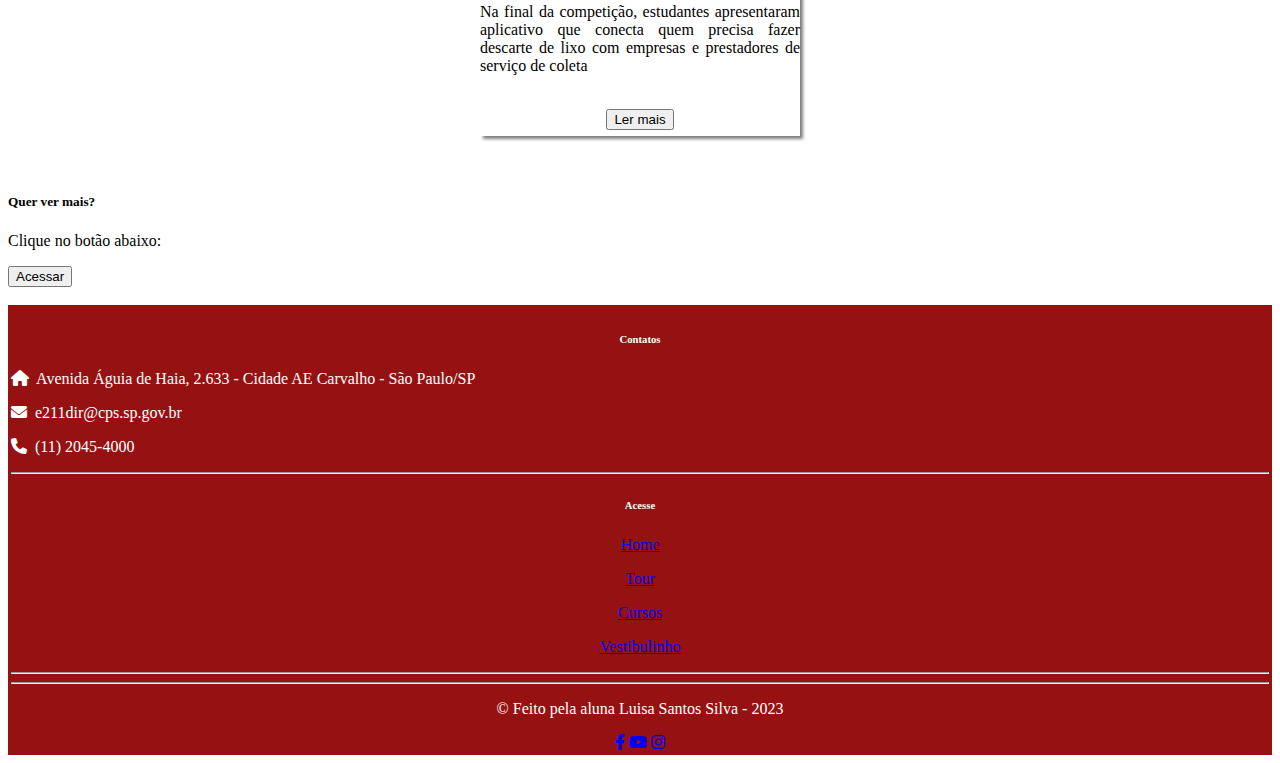
<file: noticiais.html>
<!DOCTYPE html>
<html lang="en">
    <head>
        <meta charset="UTF-8">
        <meta name="viewport" content="width=device-width, initial-scale=1.0">
        <link rel="stylesheet" href="css/noticias.css">
        <link href="https://cdn.jsdelivr.net/npm/bootstrap@5.3.2/dist/css/bootstrap.min.css" rel="stylesheet" integrity="sha384-T3c6CoIi6uLrA9TneNEoa7RxnatzjcDSCmG1MXxSR1GAsXEV/Dwwykc2MPK8M2HN" crossorigin="anonymous">
        <script src="https://cdn.jsdelivr.net/npm/@popperjs/core@2.11.8/dist/umd/popper.min.js" integrity="sha384-I7E8VVD/ismYTF4hNIPjVp/Zjvgyol6VFvRkX/vR+Vc4jQkC+hVqc2pM8ODewa9r" crossorigin="anonymous"></script>
        <script src="https://cdn.jsdelivr.net/npm/bootstrap@5.3.2/dist/js/bootstrap.min.js" integrity="sha384-BBtl+eGJRgqQAUMxJ7pMwbEyER4l1g+O15P+16Ep7Q9Q+zqX6gSbd85u4mG4QzX+" crossorigin="anonymous"></script>
        <link rel="stylesheet" href="https://cdnjs.cloudflare.com/ajax/libs/font-awesome/6.0.0/css/all.min.css"
        integrity="sha384-..." crossorigin="anonymous">
        <title>Noticias</title>
        <link rel="icon" href="img/logo.png">
    </head>
<body>
     <!-- Navbar -->
    <nav class="navbar navbar-expand-lg navbar-dark">
      <div class="container-fluid">
          <a class="navbar-brand" href="index.html">ETEC Zona Leste</a>
          <button class="navbar-toggler" type="button" data-bs-toggle="collapse" data-bs-target="#navbarNav"
              aria-controls="navbarNav" aria-expanded="false" aria-label="Toggle navigation">
              <span class="navbar-toggler-icon"></span>
          </button>
          <div class="collapse navbar-collapse" id="navbarNav">
              <ul class="navbar-nav">
                  <li class="nav-item">
                      <a class="nav-link" href="https://www.vestibulinhoetec.com.br/candidato/periodo.asp">Vestibulinho</a>
                  </li>
                  <li class="nav-item">
                      <a class="nav-link" href="tour.html">Tour</a>
                  </li>
                  <li class="nav-item">
                      <a class="nav-link" href="cursos.html">Cursos</a>
                  </li>
                  <li class="nav-item">
                      <a class="nav-link" href="mural.html">Mural</a>
                  </li>
                  <li class="nav-item">
                      <a class="nav-link" href="alunoseprof.html">Alunos e Professores</a>
                  </li>
                  <li class="nav-item">
                      <a class="nav-link" href="departamentos.html">Departamentos</a>
                  </li>
                  <li class="nav-item">
                      <a class="nav-link" href="noticiais.html">Notícias</a>
                  </li>
              </ul>
          </div>
      </div>
  </nav>

    <!-- Imagem --> 
    <img src="img/banners/notícias.png" alt="Banner" class="w-100">

      <br><br>

    <div class="container text-center">
      <div class="row">
        <div class="col">
          <div class="cardnoti card">
            <img src="img/img_noticias/FeiraTecnolog(2023).png" width="300" height="200" class="card-img-top" alt="...">
            <div class="card-body">
              <h5 class="card-title">Etec Zona Leste realiza Feira Tecnológica 2023</h5>
              <div id="text">
                <p class="card-text">Programação conta com mostra de projetos e estandes de empresas. Visitantes também poderão 
                  conhecer detalhes sobre processos seletivos das Etecs e Fatecs.</p>
              </div>
              <br>
              <a href='https://www.cps.sp.gov.br/etec-zona-leste-realiza-feira-tecnologica-nesta-sexta-e-sabado/'>
                <button type="button" class="btn btn-outline-dark">Ler Mais</button>
              </a>
            </div><!-- card body-->
          </div><!-- card -->
        </div><!-- col1 -->
        <br>
        <div class="col">
          <div class="cardnoti card">
            <img src="img/img_noticias/Feitec(2023).jpg" width="300" height="200" class="card-img-top" alt="...">
            <div class="card-body">
              <h5 class="card-title">Alunos apresentam projetos na Feitec 2023</h5>
              <div id="text">
                <p class="card-text">Evento, com entrada gratuita, acontece no bairro de Itaquera, na Capital; dez trabalhos de 
                estudantes do Centro Paula Souza estão em exposição até sábado (23).</p>
              </div>
              <br>
              <a href='https://www.cps.sp.gov.br/alunos-de-etecs-e-fatecs-apresentam-projetos-na-feitec-2023/'>
                <button type="button" class="btn btn-outline-dark">Ler Mais</button>
              </a>
            </div><!-- card body-->
          </div><!-- card -->
        </div><!-- col1 -->
        <br>
        <div class="col">
          <div class="cardnoti card">
            <img src="img/img_noticias/PremiacaoMackenzie(2022).png" width="300" height="200" class="card-img-top" alt="...">
            <div class="card-body">
              <h5 class="card-title">Alunos da nossa ETEC ganham prêmio Mackenzie 2022</h5>
              <div id="text">
                <p class="card-text">Estudantes de quatro Escolas Técnicas Estaduais (Etecs) tiveram seus projetos reconhecidos entre 
                  os melhores da terceira edição do Prêmio Mackenzie Empreendendo o Futuro.</p>
              </div>
              <br>
              <a href='https://www.cps.sp.gov.br/alunos-de-quatro-etecs-sao-os-vencedores-do-3o-premio-mackenzie/'>
                <button type="button" class="btn btn-outline-dark">Ler Mais</button>
              </a>
            </div><!-- card body-->
          </div><!-- card -->
        </div><!-- col1 -->
      </div>
      <br>
      <div class="row">
        <div class="col">
          <div class="cardnoti card">
            <img src="img/img_noticias/StartupInSchool(2022).png" width="300" height="200" class="card-img-top" alt="...">
            <div class="card-body">
              <h5 class="card-title">Alunos da nossa ETEC são premiados pela Google no StartUp in School</h5>
              <div id="text">
                <p class="card-text">Aplicativos InVest e Comparate foram eleitos os melhores trabalhos, 
                  vencedores receberão cinco meses de mentoria 
                </p>
              </div>
              <br>
              <a href='https://youtu.be/HDUT3DwQb0Y?si=0o9GPk1byjczEr1i'>
                <button type="button" class="btn btn-outline-dark">Ler mais</button>
              </a>
            </div><!-- card body-->
          </div><!-- card -->
        </div><!-- col1 -->
        <br>
        <div class="col">
          <div class="cardnoti card">
            <img src="img/img_noticias/Reportagem(2023).png" width="300" height="200" class="card-img-top" alt="...">
            <div class="card-body">
              <h5 class="card-title">Explorando fronteiras educacionais na ETEC Zona Leste</h5>
              <div id="text">
                <p class="card-text">Reportagem revela como a integração de tecnologia está transformando salas de aula, 
                  capacitando alunos e preparando o caminho para o futuro.</p>
              </div>
              <br>
              <a href='https://www.instagram.com/reel/CyN90dALzCP/?utm_source=ig_web_copy_link&igshid=MzRlODBiNWFlZA=='>
                <button type="button" class="btn btn-outline-dark">Assistir Reportagem</button>
              </a>
            </div><!-- card body-->
          </div><!-- card -->
        </div><!-- col1 -->
        <br>
        <div class="col">
          <div class="cardnoti card">
            <img src="img/img_noticias/PenseGrande(2021).png" width="300" height="200" class="card-img-top" alt="...">
            <div class="card-body">
              <h5 class="card-title">Etec Zona Leste vence a final do Pense Grande Digital</h5>
              <div id="text">
                <p class="card-text">Na final da competição, estudantes apresentaram aplicativo que conecta quem precisa fazer 
                  descarte de lixo com empresas e prestadores de serviço de coleta</p>
              </div>
              <br>
              <a href='https://www.cps.sp.gov.br/etec-zona-leste-e-vencedora-do-pense-grande-digital/'>
                <button type="button" class="btn btn-outline-dark">Ler mais</button>
              </a>
            </div><!-- card body-->
          </div><!-- card -->
        </div><!-- col1 -->
      </div>
      <br><br>

      <div class="row">
        <div class="col-md-6 col-lg-6 col-xl-6 mx-auto">
          <h5>Quer ver mais?</h5>
          <p>Clique no botão abaixo:</p>
          <a href='https://www.cps.sp.gov.br/page/2/?s=etec+zona+leste'><button type="button" class="btn btn-outline-dark">Acessar</button></a>
          <br><br>
        </div>
      </div>
    </div>
  
    
   <!-- Link para voltar ao inicio da página -->
   <a id="link-topo" href="#">&#9650;</i></a>
        
                            
   <!-- Footer -->
   <footer>
       <div class="container p-4 pb-0">
           <!-- Section: Links -->
               <section>
                   <!-- Grid row -->
                   <div class="row">
                       <!-- Grid column -->
                       <div class="col-md-3 col-lg-3 col-xl-3 mx-auto mt-3">
                           <h6 class="text-uppercase mb-4 font-weight-bold">
                               Contatos
                           </h6>
                           <div id="text">
                               <p><i class="fas fa-home mr-3"></i>&nbsp; Avenida Águia de Haia, 2.633 - Cidade AE Carvalho - São Paulo/SP</p>
                               <p><i class="fas fa-envelope mr-3"></i>&nbsp; e211dir@cps.sp.gov.br</p>
                               <p><i class="fas fa-phone mr-3"></i>&nbsp; (11) 2045-4000</p>
                           </div>
                       </div>
                       <hr class="w-100 clearfix d-md-none" />
                       
                       <!-- Grid column -->
                       <div class="col-md-3 col-lg-2 col-xl-2 mx-auto mt-3">
                           <h6 class="text-uppercase mb-4 font-weight-bold">
                               Acesse
                           </h6>
                           <p> <a class="text-white" href="index.html">Home</a> </p>
                           <p> <a class="text-white" href="tour.html">Tour</a> </p>
                           <p> <a class="text-white" href="cursos.html">Cursos</a> </p>
                           <p> <a class="text-white" href="https://www.vestibulinhoetec.com.br/candidato/periodo.asp">Vestibulinho</a> </p>
                       </div>
                       
                       <!-- Grid column -->
                       <hr class="w-100 clearfix d-md-none" />
                   </div>
               </section>
                   
               <hr class="my-3">
                   
               <section class="p-3 pt-0">
                   <div class="row d-flex align-items-center">
                       <!-- Grid column -->
                       <div class="col-md-7 col-lg-8 text-center text-md-start">
                           <!-- Copyright -->
                           <p>&copy; Feito pela aluna Luisa Santos Silva - 2023</p>
                       </div>
                   
                       <!-- Grid column -->
                       <div class="col-md-5 col-lg-4 ml-lg-0 text-center text-md-end">
                           <!-- Facebook -->
                           <a class="btn btn-outline-light btn-floating m-1"
                           class="text-white" role="button" href="https://www.facebook.com/Eteczonalesteoficial/">
                           <i class="fab fa-facebook-f"></i></a>
                   
                           <!-- Youtube -->
                           <a class="btn btn-outline-light btn-floating m-1"
                           class="text-white" role="button" href="https://youtube.com/@etecdazonaleste2949?si=p3OLG0eKMHHGEffS">
                           <i class="fab fa-youtube"></i></a>
                           
                           <!-- Instagram -->
                           <a class="btn btn-outline-light btn-floating m-1"
                           class="text-white" role="button" href="https://instagram.com/eteczonalesteoficial?igshid=MTk0NTkyODZkYg==">
                           <i class="fab fa-instagram"></i></a>
                       </div>
                   </div>
               </section>
   </footer>
                   
   <!-- API de Libras -->
   <div vw class="enabled">
       <div vw-access-button class="active"></div>
       <div vw-plugin-wrapper>
           <div class="vw-plugin-top-wrapper"></div>
       </div>
   </div>
   <script src="https://vlibras.gov.br/app/vlibras-plugin.js"></script>
   <script>
       new window.VLibras.Widget('https://vlibras.gov.br/app');
   </script>

    
</body>
</html>
</file>
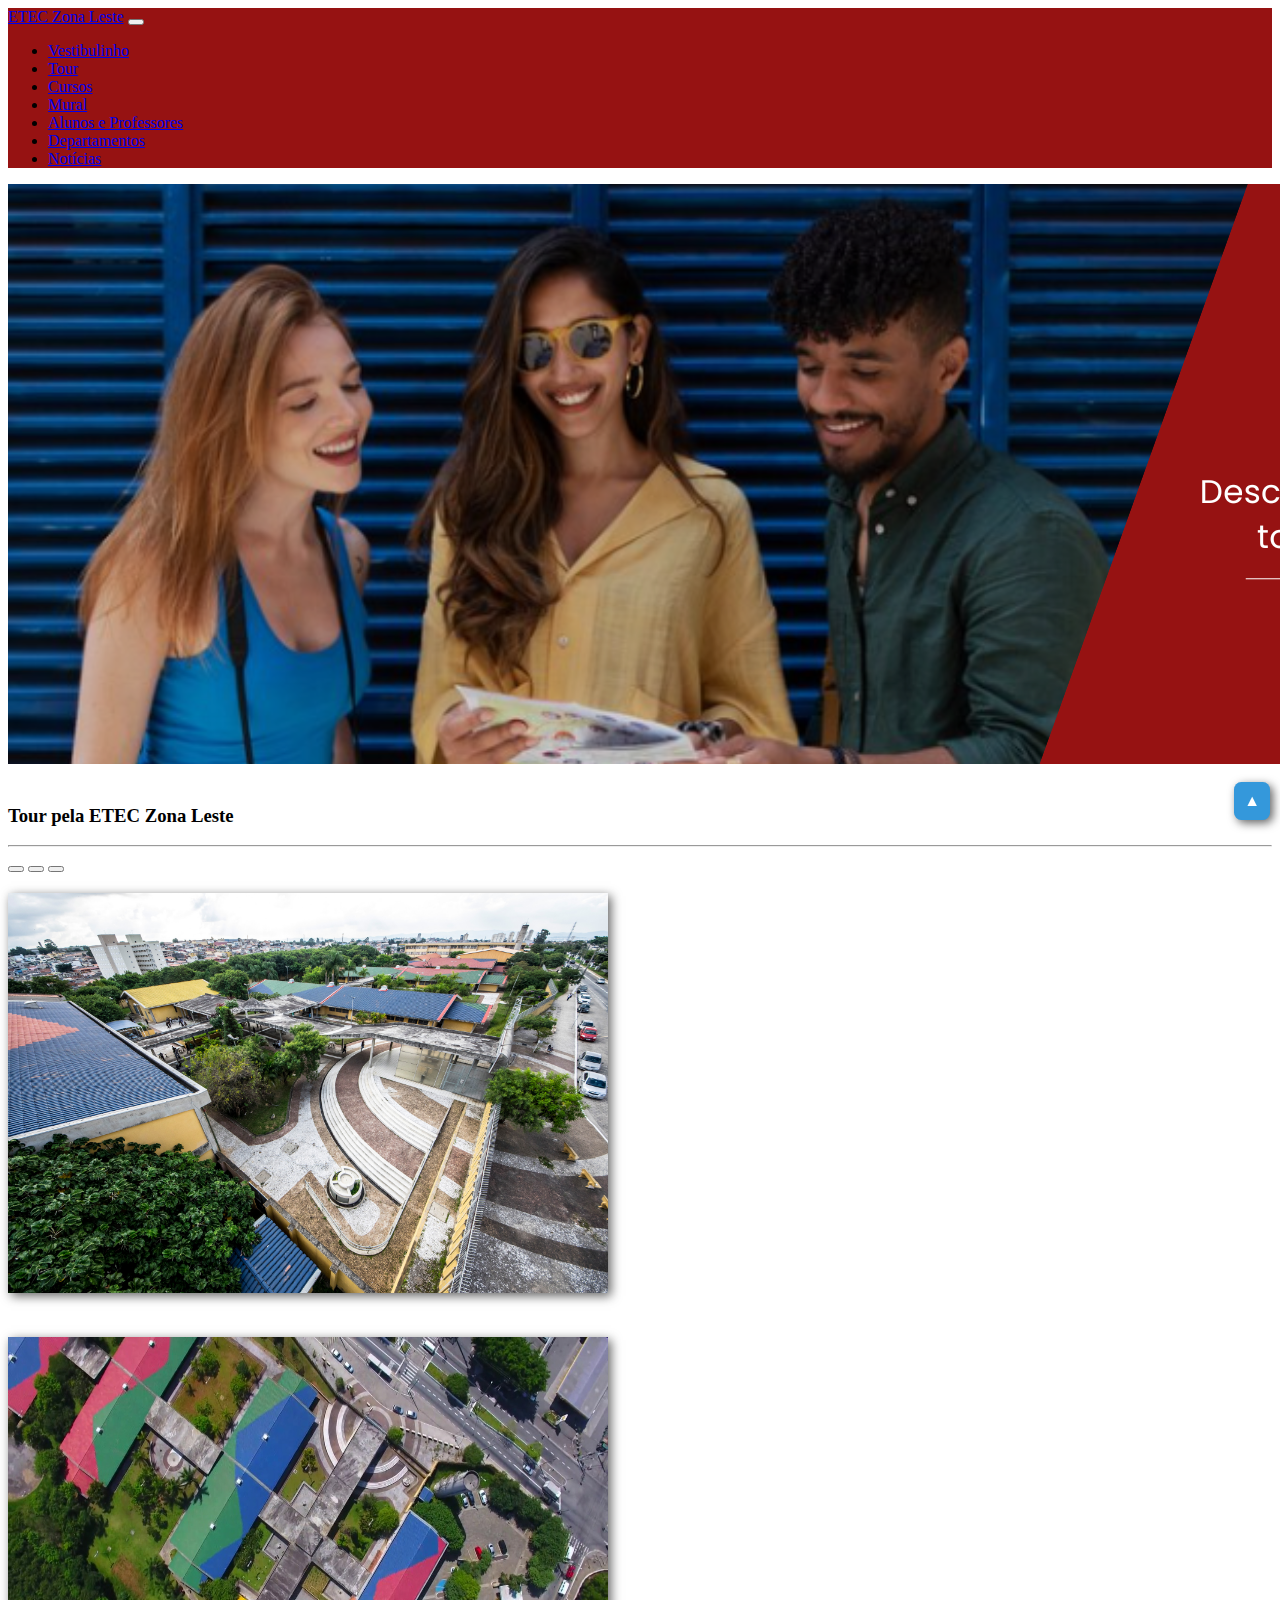
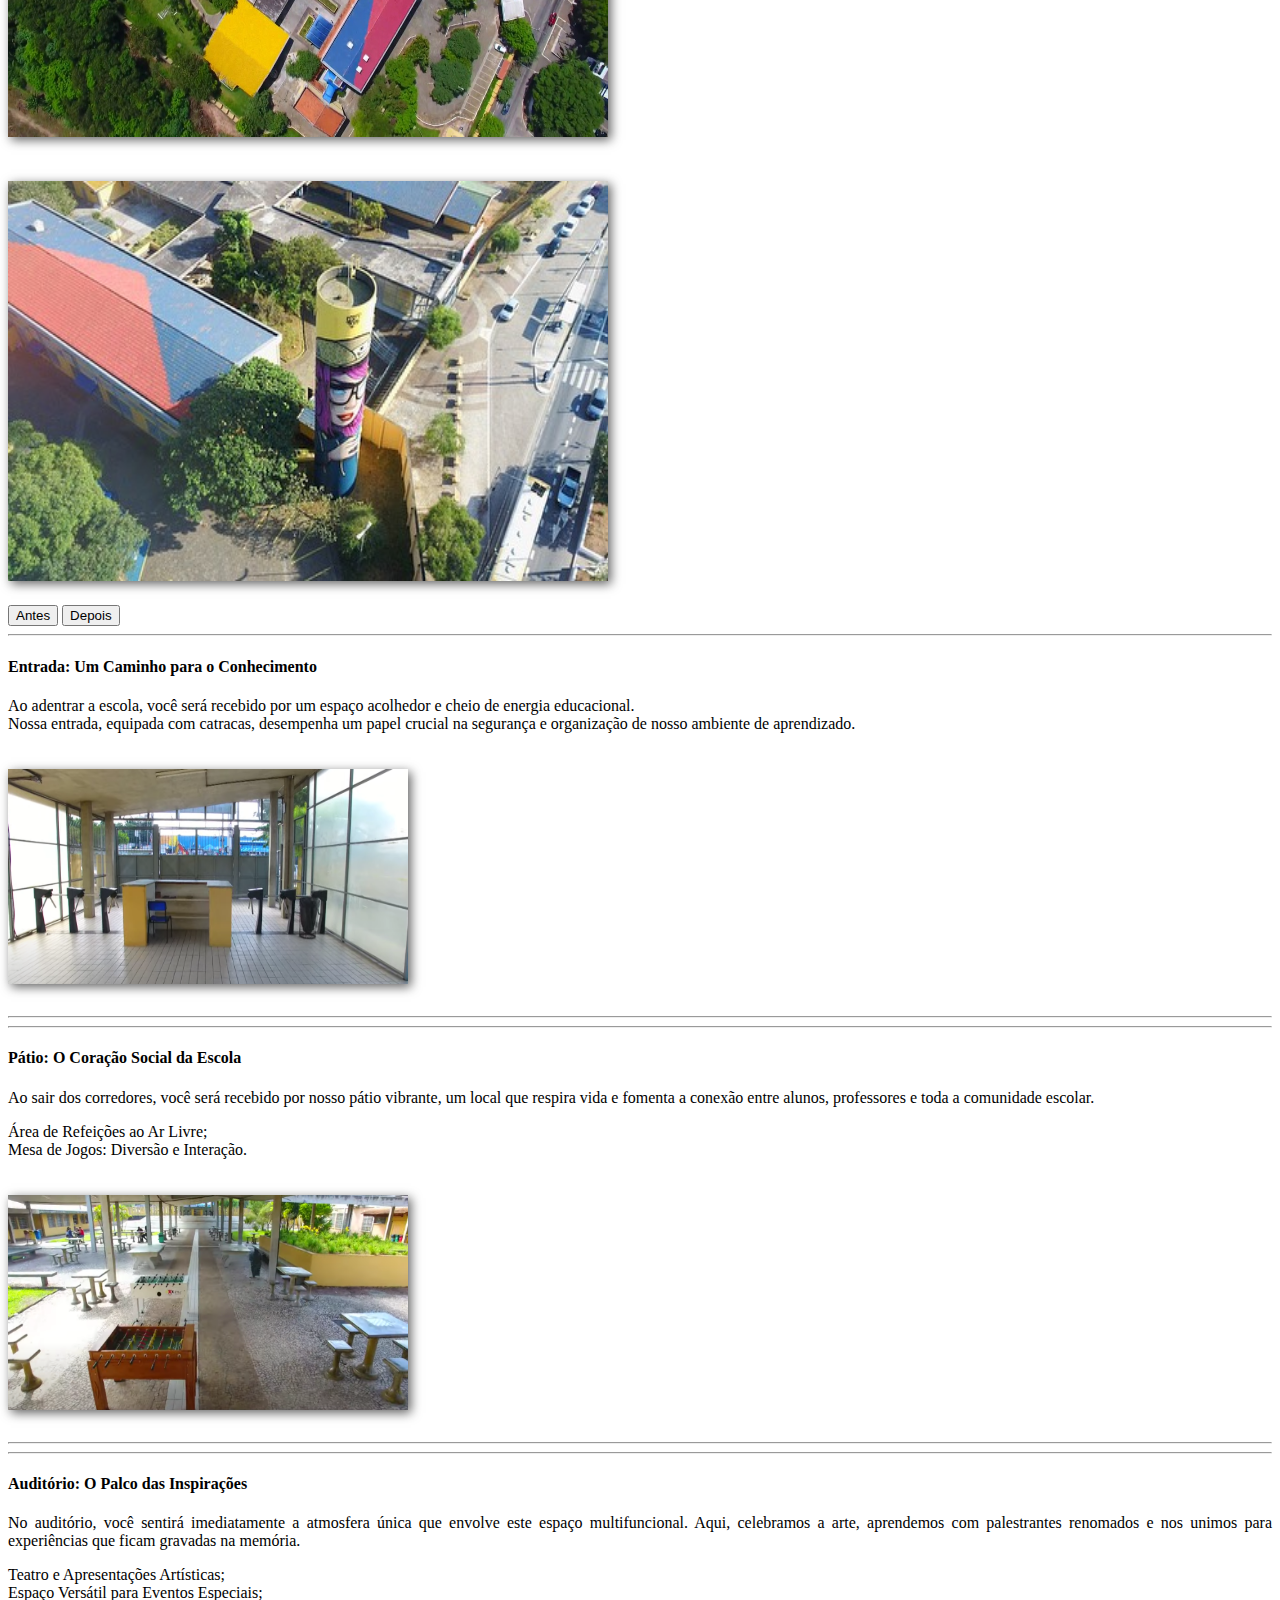
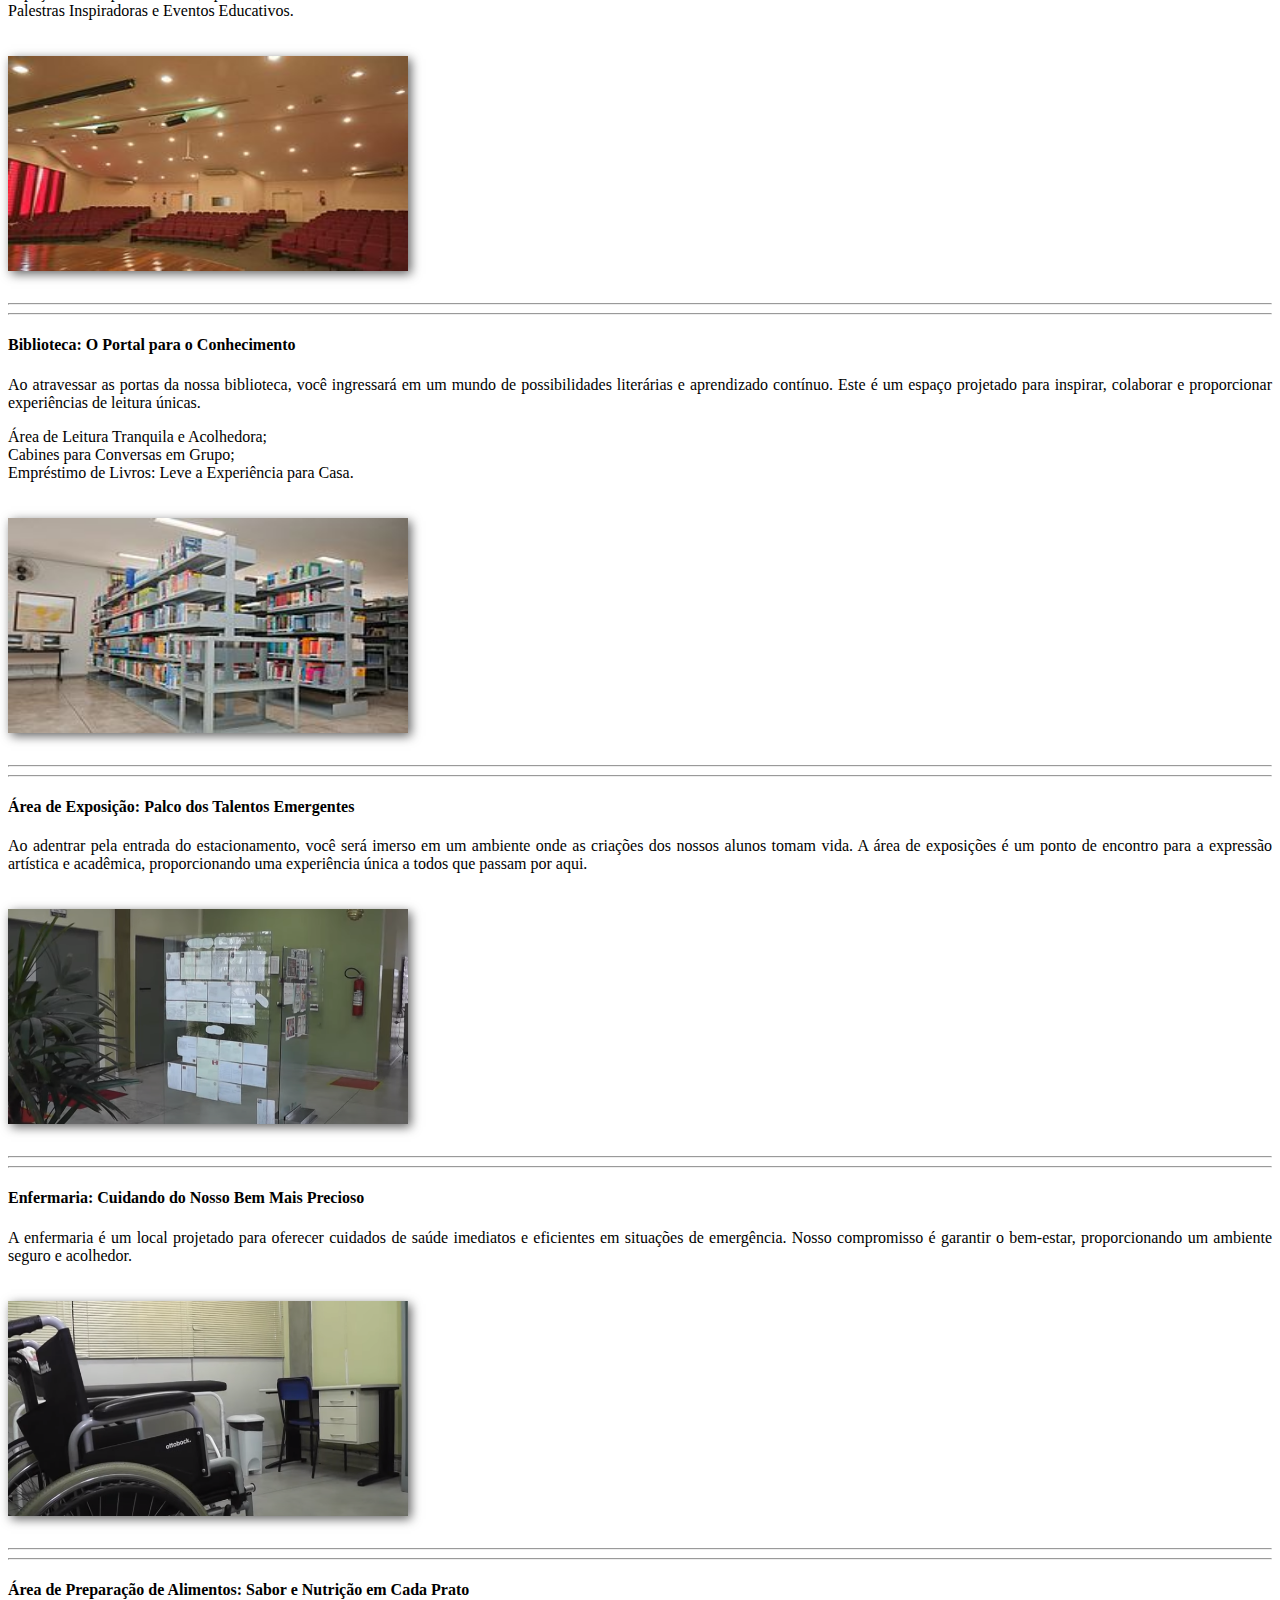
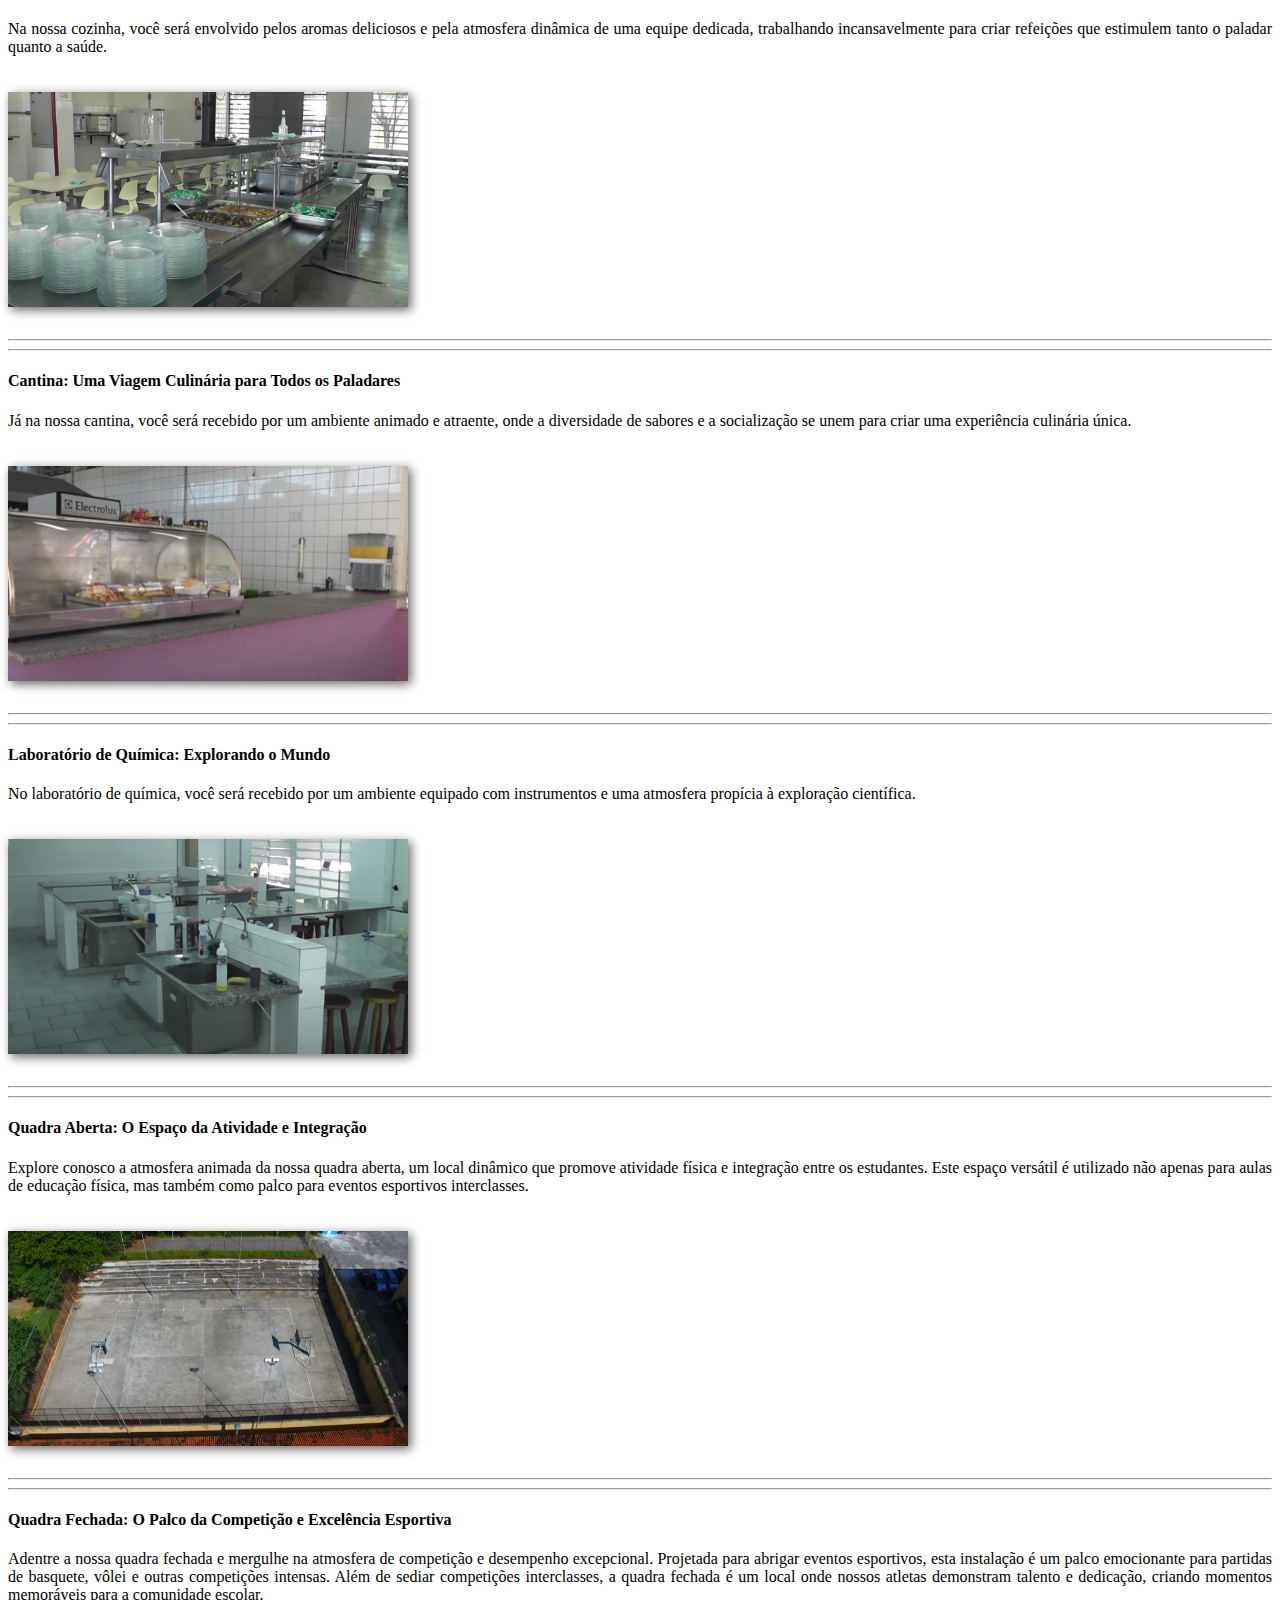
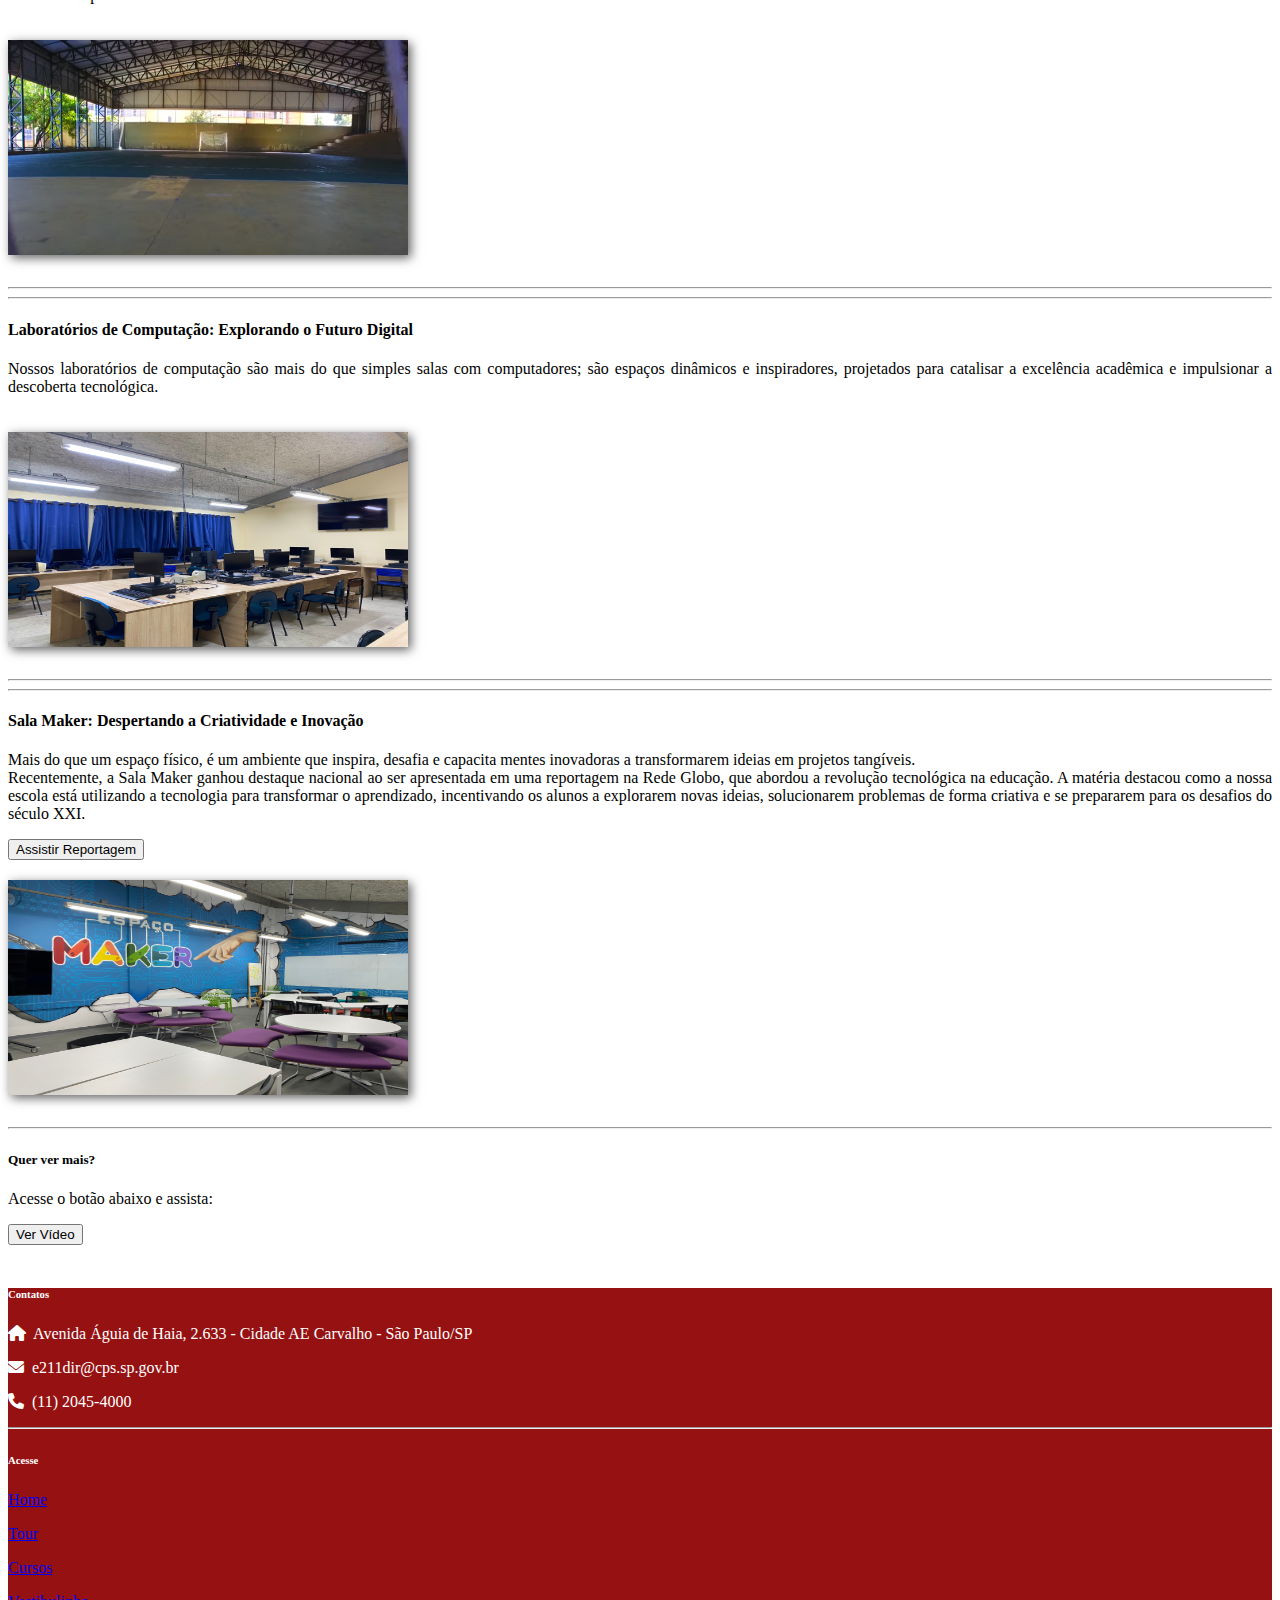
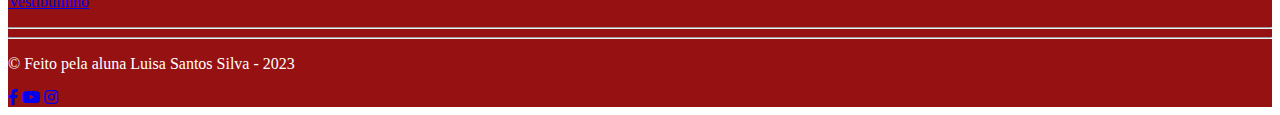
<file: tour.html>
<!DOCTYPE html>
<html lang="en">
<head>
    <meta charset="UTF-8">
    <meta name="viewport" content="width=device-width, initial-scale=1.0">
    <link rel="stylesheet" href="css/tour.css">
    <link rel="stylesheet" href="https://cdnjs.cloudflare.com/ajax/libs/animate.css/4.1.1/animate.min.css">
    <link href="https://cdn.jsdelivr.net/npm/bootstrap@5.3.2/dist/css/bootstrap.min.css" rel="stylesheet" integrity="sha384-T3c6CoIi6uLrA9TneNEoa7RxnatzjcDSCmG1MXxSR1GAsXEV/Dwwykc2MPK8M2HN" crossorigin="anonymous">
    <script src="https://cdn.jsdelivr.net/npm/@popperjs/core@2.11.8/dist/umd/popper.min.js" integrity="sha384-I7E8VVD/ismYTF4hNIPjVp/Zjvgyol6VFvRkX/vR+Vc4jQkC+hVqc2pM8ODewa9r" crossorigin="anonymous"></script>
    <script src="https://cdn.jsdelivr.net/npm/bootstrap@5.3.2/dist/js/bootstrap.min.js" integrity="sha384-BBtl+eGJRgqQAUMxJ7pMwbEyER4l1g+O15P+16Ep7Q9Q+zqX6gSbd85u4mG4QzX+" crossorigin="anonymous"></script>
    <link rel="stylesheet" href="https://cdnjs.cloudflare.com/ajax/libs/font-awesome/6.0.0/css/all.min.css" integrity="sha384-..." crossorigin="anonymous">
    <title>Tour</title>
    <link rel="icon" href="img/logo.png">
</head>
<body>

    <!-- Navbar -->
    <nav class="navbar navbar-expand-lg navbar-dark">
      <div class="container-fluid">
          <a class="navbar-brand" href="index.html">ETEC Zona Leste</a>
          <button class="navbar-toggler" type="button" data-bs-toggle="collapse" data-bs-target="#navbarNav"
              aria-controls="navbarNav" aria-expanded="false" aria-label="Toggle navigation">
              <span class="navbar-toggler-icon"></span>
          </button>
          <div class="collapse navbar-collapse" id="navbarNav">
              <ul class="navbar-nav">
                  <li class="nav-item">
                      <a class="nav-link" href="https://www.vestibulinhoetec.com.br/candidato/periodo.asp">Vestibulinho</a>
                  </li>
                  <li class="nav-item">
                      <a class="nav-link" href="tour.html">Tour</a>
                  </li>
                  <li class="nav-item">
                      <a class="nav-link" href="cursos.html">Cursos</a>
                  </li>
                  <li class="nav-item">
                      <a class="nav-link" href="mural.html">Mural</a>
                  </li>
                  <li class="nav-item">
                      <a class="nav-link" href="alunoseprof.html">Alunos e Professores</a>
                  </li>
                  <li class="nav-item">
                      <a class="nav-link" href="departamentos.html">Departamentos</a>
                  </li>
                  <li class="nav-item">
                      <a class="nav-link" href="noticiais.html">Notícias</a>
                  </li>
              </ul>
          </div>
      </div>
  </nav>
    
    <!-- Imagem -->
    <img src="img/banners/tourZL.png" alt="Banner" class="w-100">

    <div class="container text-center">
        <div class="row">
          <div class="col-md-6 col-lg-6 col-xl-6 mx-auto">
            
              <br>
              <h3>Tour pela ETEC Zona Leste</h3>
              <hr>
            
          </div>
        </div>

        <div class="row">
          <div class="col-md-4 col-lg-4 col-xl-10 mx-auto">
          
            <div id="carouselExampleIndicators" class="carousel slide">
              <div class="carousel-indicators">
                <button type="button" data-bs-target="#carouselExampleIndicators" data-bs-slide-to="0" class="active" aria-current="true" aria-label="Slide 1"></button>
                <button type="button" data-bs-target="#carouselExampleIndicators" data-bs-slide-to="1" aria-label="Slide 2"></button>
                <button type="button" data-bs-target="#carouselExampleIndicators" data-bs-slide-to="2" aria-label="Slide 3"></button>
              </div>
              <div class="carousel-inner">
                <div class="carousel-item active">
                  <img class="elem w-100" src="img/img_tour/fachada 1.jpg" width=600 height=400 alt="...">
                </div>
                <div class="carousel-item">
                  <img class="elem w-100" src="img/img_tour/fachada 2.jpg"  width=600 height=400 alt="...">
                </div>
                <div class="carousel-item">
                  <img class="elem w-100" src="img/img_tour/fachada3.jpg"  width=600 height=400 alt="...">
                </div>
              </div>
              <button class="carousel-control-prev" type="button" data-bs-target="#carouselExampleIndicators" data-bs-slide="prev">
                <span class="carousel-control-prev-icon" aria-hidden="true"></span>
                <span class="visually-hidden">Antes</span>
              </button>
              <button class="carousel-control-next" type="button" data-bs-target="#carouselExampleIndicators" data-bs-slide="next">
                <span class="carousel-control-next-icon" aria-hidden="true"></span>
                <span class="visually-hidden">Depois</span>
              </button>
            </div>
          </div>
        </div>

        <hr>
        <div class="row">
          <div class="col-md-6 col-lg-6 col-xl-6 mx-auto">
                <h4>Entrada: Um Caminho para o Conhecimento</h4>
                <div id="text">
                  <p>Ao adentrar a escola, você será recebido por um espaço acolhedor e cheio de energia educacional. <br>Nossa entrada, equipada com catracas, 
                    desempenha um papel crucial na segurança e organização de nosso ambiente de aprendizado.</p>
                </div>
          </div>
          <div class="col-md-6 col-lg-6 col-xl-6 mx-auto">
              <img class="elem w-100" src="img/img_tour/catracas.png" width="400" height="215">
          </div>
        </div>
        <hr>

        <hr>
        <div class="row">
          <div class="col-md-6 col-lg-6 col-xl-6 mx-auto">
              <h4>Pátio: O Coração Social da Escola</h4>
              <div id="text">
                <p>Ao sair dos corredores, você será recebido por nosso pátio vibrante, um local que respira vida e fomenta a conexão entre alunos, 
                  professores e toda a comunidade escolar.<br>
                  <li>Área de Refeições ao Ar Livre;</li>
                  <li>Mesa de Jogos: Diversão e Interação.</li></p>
              </div>
          </div>
          <div class="col-md-6 col-lg-6 col-xl-6 mx-auto">
              <img class="elem w-100" src="img/img_tour/patio.png" width="400" height="215">
          </div>
        </div>
        <hr>

        <hr>
        <div class="row">
          <div class="col-md-6 col-lg-6 col-xl-6 mx-auto">
              <h4>Auditório: O Palco das Inspirações</h4>
              <div id="text">
                <p>No auditório, você sentirá imediatamente a atmosfera única que envolve este espaço multifuncional. Aqui, celebramos a arte, 
                  aprendemos com palestrantes renomados e nos unimos para experiências que ficam gravadas na memória.<br>
                <li>Teatro e Apresentações Artísticas;</li>
                <li>Espaço Versátil para Eventos Especiais;</li>
                <li>Palestras Inspiradoras e Eventos Educativos.</li></p>
              </div>
          </div>
          <div class="col-md-6 col-lg-6 col-xl-6 mx-auto">
            <img class="elem w-100" src="img/img_tour/auditorio.jpg" width="400" height="215">
          </div>
        </div>
        <hr>

        <hr>
        <div class="row">
          <div class="col-md-6 col-lg-6 col-xl-6 mx-auto">
              <h4>Biblioteca: O Portal para o Conhecimento</h4>
              <div id="text">
                <p>Ao atravessar as portas da nossa biblioteca, você ingressará em um mundo de possibilidades literárias 
                  e aprendizado contínuo. Este é um espaço projetado para inspirar, colaborar e proporcionar experiências de leitura únicas.<br>
                <li>Área de Leitura Tranquila e Acolhedora;</li>
                <li>Cabines para Conversas em Grupo;</li>
                <li>Empréstimo de Livros: Leve a Experiência para Casa.</li></p>
              </div>
          </div>
          <div class="col-md-6 col-lg-6 col-xl-6 mx-auto">
            <img class="elem w-100" src="img/img_tour/biblioteca.jpg" width="400" height="215">
          </div>
        </div>
        <hr>

        <hr>
        <div class="row">
          <div class="col-md-6 col-lg-6 col-xl-6 mx-auto">
                <h4>Área de Exposição: Palco dos Talentos Emergentes</h4>
                <div id="text">
                  <p>Ao adentrar pela entrada do estacionamento, você será imerso em um ambiente onde as criações dos nossos alunos tomam vida.
                     A área de exposições é um ponto de encontro para a expressão artística e acadêmica, proporcionando uma experiência única a todos que passam por aqui.</p>
                </div>
            </div>
            <div class="col-md-6 col-lg-6 col-xl-6 mx-auto">
              <img class="elem w-100" src="img/img_tour/exposiçao.png" width="400" height="215">
            </div>
        </div>
        <hr>

        <hr>
        <div class="row">
          <div class="col-md-6 col-lg-6 col-xl-6 mx-auto">
                <h4>Enfermaria: Cuidando do Nosso Bem Mais Precioso</h4>
                <div id="text">
                  <p>A enfermaria é um local projetado para oferecer cuidados de saúde imediatos e eficientes em situações de emergência. Nosso compromisso é garantir 
                    o bem-estar, proporcionando um ambiente seguro e acolhedor.</p>
                </div>
          </div>
          <div class="col-md-6 col-lg-6 col-xl-6 mx-auto">
              <img class="elem w-100" src="img/img_tour/enfermaria.png" width="400" height="215">
          </div>
        </div>
        <hr>

        <hr>
        <div class="row">
          <div class="col-md-6 col-lg-6 col-xl-6 mx-auto">
                <h4>Área de Preparação de Alimentos: Sabor e Nutrição em Cada Prato</h4>
                <div id="text">
                  <p>Na nossa cozinha, você será envolvido pelos aromas deliciosos e pela atmosfera dinâmica de uma equipe dedicada, trabalhando incansavelmente
                     para criar refeições que estimulem tanto o paladar quanto a saúde.</p>
                </div>
          </div>
          <div class="col-md-6 col-lg-6 col-xl-6 mx-auto">
              <img class="elem w-100" src="img/img_tour/alimentaçao.png" width="400" height="215">
          </div>
        </div>
        <hr>

        <hr>
        <div class="row">
          <div class="col-md-6 col-lg-6 col-xl-6 mx-auto">
                <h4>Cantina: Uma Viagem Culinária para Todos os Paladares</h4>
                <div id="text">
                  <p>Já na nossa cantina, você será recebido por um ambiente animado e atraente, onde a diversidade de sabores e a socialização se unem para criar 
                    uma experiência culinária única.</p>
                </div>
          </div>
          <div class="col-md-6 col-lg-6 col-xl-6 mx-auto">
              <img class="elem w-100" src="img/img_tour/cantina.png" width="400" height="215">
          </div>
        </div>
        <hr>

        <hr>
        <div class="row">
          <div class="col-md-6 col-lg-6 col-xl-6 mx-auto">
                <h4>Laboratório de Química: Explorando o Mundo</h4>
                <div id="text">
                  <p>No laboratório de química, você será recebido por um ambiente equipado com instrumentos e uma atmosfera 
                    propícia à exploração científica.</p>
                </div>
          </div>
          <div class="col-md-6 col-lg-6 col-xl-6 mx-auto">
              <img class="elem w-100" src="img/img_tour/labquimica.png" width="400" height="215">
          </div>
        </div>
        <hr>

        <hr>
        <div class="row">
          <div class="col-md-6 col-lg-6 col-xl-6 mx-auto">
                <h4>Quadra Aberta: O Espaço da Atividade e Integração</h4>
                <div id="text">
                  <p>Explore conosco a atmosfera animada da nossa quadra aberta, um local dinâmico que promove atividade física 
                    e integração entre os estudantes. Este espaço versátil é utilizado não apenas para aulas de educação física, 
                    mas também como palco para eventos esportivos interclasses.</p>
                </div>
          </div>
          <div class="col-md-6 col-lg-6 col-xl-6 mx-auto">
              <img class="elem w-100" src="img/img_tour/quadraaberta.png" width="400" height="215">
          </div>
        </div>
        <hr>

        <hr>
        <div class="row">
          <div class="col-md-6 col-lg-6 col-xl-6 mx-auto">
                <h4>Quadra Fechada: O Palco da Competição e Excelência Esportiva</h4>
                <div id="text">
                  <p>Adentre a nossa quadra fechada e mergulhe na atmosfera de competição e desempenho excepcional. Projetada para 
                    abrigar eventos esportivos, esta instalação é um palco emocionante para partidas 
                    de basquete, vôlei e outras competições intensas. Além de sediar competições interclasses, a quadra fechada é 
                    um local onde nossos atletas demonstram talento e dedicação, criando momentos memoráveis para a comunidade 
                    escolar.</p>
                </div>
          </div>
          <div class="col-md-6 col-lg-6 col-xl-6 mx-auto">
              <img class="elem w-100" src="img/img_tour/quadrafechada.png" width="400" height="215">
          </div>
        </div>
        <hr>

        <hr>
        <div class="row">
            <div class="col-md-6 col-lg-6 col-xl-6 mx-auto">
                <h4>Laboratórios de Computação: Explorando o Futuro Digital</h4>
                <div id="text">
                  <p>Nossos laboratórios de computação são mais do que simples salas com computadores; são espaços dinâmicos e inspiradores, 
                    projetados para catalisar a excelência acadêmica e impulsionar a descoberta tecnológica.</p>
                </div>
            </div>
            <div class="col-md-6 col-lg-6 col-xl-6 mx-auto">
              <img class="elem w-100" src="img/img_tour/laboratorio.jpeg" width="400" height="215">
            </div>
        </div>
        <hr>

        <hr>
        <div class="row">
          <div class="col-md-6 col-lg-6 col-xl-6 mx-auto">
                <h4>Sala Maker: Despertando a Criatividade e Inovação</h4>
                <div id="text">
                  <p>Mais do que um espaço físico, é um ambiente que inspira, desafia e capacita mentes inovadoras a transformarem ideias em
                     projetos tangíveis.<br>
                     Recentemente, a Sala Maker ganhou destaque nacional ao ser apresentada em uma reportagem na Rede Globo, que abordou a revolução tecnológica 
                     na educação. A matéria destacou como a nossa escola está utilizando a tecnologia para transformar o aprendizado, incentivando os alunos a explorarem novas ideias, solucionarem problemas de forma criativa e se prepararem para os desafios do século XXI.</p>
                </div>
                <a href='https://www.instagram.com/reel/CyN90dALzCP/?utm_source=ig_web_copy_link&igshid=MzRlODBiNWFlZA=='>
                  <button type="button" class="btn btn-outline-dark">Assistir Reportagem</button>
                </a>
          </div>
          <div class="col-md-6 col-lg-6 col-xl-6 mx-auto">
              <img class="elem w-100" src="img/img_tour/maker.jpeg" width="400" height="215">
          </div>
        </div>
        <hr>

        <div class="row">
            <div class="col-md-6 col-lg-6 col-xl-6 mx-auto">
              <h5>Quer ver mais?</h5>
              <p>Acesse o botão abaixo e assista:</p>
              <a href='https://youtu.be/HDUT3DwQb0Y?si=0o9GPk1byjczEr1i'><button type="button" class="btn btn-outline-dark">Ver Vídeo</button></a>
              <br><br>
            </div>
        </div>
          
    </div>

    <!-- Link para voltar ao inicio da página -->
    <a id="link-topo" href="#">&#9650;</i></a>


    <!-- Footer -->
    <footer>
      <div class="container p-4 pb-0">
          <!-- Section: Links -->
              <section>
                  <!-- Grid row -->
                  <div class="row">
                      <!-- Grid column -->
                      <div class="col-md-3 col-lg-3 col-xl-3 mx-auto mt-3">
                          <h6 class="text-uppercase mb-4 font-weight-bold">
                              Contatos
                          </h6>
                          <div id="text">
                              <p><i class="fas fa-home mr-3"></i>&nbsp; Avenida Águia de Haia, 2.633 - Cidade AE Carvalho - São Paulo/SP</p>
                              <p><i class="fas fa-envelope mr-3"></i>&nbsp; e211dir@cps.sp.gov.br</p>
                              <p><i class="fas fa-phone mr-3"></i>&nbsp; (11) 2045-4000</p>
                          </div>
                      </div>
                      <hr class="w-100 clearfix d-md-none" />
                      
                      <!-- Grid column -->
                      <div class="col-md-3 col-lg-2 col-xl-2 mx-auto mt-3">
                          <h6 class="text-uppercase mb-4 font-weight-bold">
                              Acesse
                          </h6>
                          <p> <a class="text-white" href="index.html">Home</a> </p>
                          <p> <a class="text-white" href="tour.html">Tour</a> </p>
                          <p> <a class="text-white" href="cursos.html">Cursos</a> </p>
                          <p> <a class="text-white" href="https://www.vestibulinhoetec.com.br/candidato/periodo.asp">Vestibulinho</a> </p>
                      </div>
                      
                      <!-- Grid column -->
                      <hr class="w-100 clearfix d-md-none" />
                  </div>
              </section>
                  
              <hr class="my-3">
                  
              <section class="p-3 pt-0">
                  <div class="row d-flex align-items-center">
                      <!-- Grid column -->
                      <div class="col-md-7 col-lg-8 text-center text-md-start">
                          <!-- Copyright -->
                          <p>&copy; Feito pela aluna Luisa Santos Silva - 2023</p>
                      </div>
                  
                      <!-- Grid column -->
                      <div class="col-md-5 col-lg-4 ml-lg-0 text-center text-md-end">
                          <!-- Facebook -->
                          <a class="btn btn-outline-light btn-floating m-1"
                          class="text-white" role="button" href="https://www.facebook.com/Eteczonalesteoficial/">
                          <i class="fab fa-facebook-f"></i></a>
                  
                          <!-- Youtube -->
                          <a class="btn btn-outline-light btn-floating m-1"
                          class="text-white" role="button" href="https://youtube.com/@etecdazonaleste2949?si=p3OLG0eKMHHGEffS">
                          <i class="fab fa-youtube"></i></a>
                          
                          <!-- Instagram -->
                          <a class="btn btn-outline-light btn-floating m-1"
                          class="text-white" role="button" href="https://instagram.com/eteczonalesteoficial?igshid=MTk0NTkyODZkYg==">
                          <i class="fab fa-instagram"></i></a>
                      </div>
                  </div>
              </section>
    </footer>
                  
    <!-- API de Libras -->
    <div vw class="enabled">
        <div vw-access-button class="active"></div>
        <div vw-plugin-wrapper>
            <div class="vw-plugin-top-wrapper"></div>
        </div>
    </div>
    <script src="https://vlibras.gov.br/app/vlibras-plugin.js"></script>
    <script>
        new window.VLibras.Widget('https://vlibras.gov.br/app');
    </script>

</body>
</html>
</file>
<file: css/index.css>
@charset "UTF-8";

/* Estilizando navbar */
.navbar{
    background-color:rgb(150, 18, 18);
}

/* Estilizando footer */
.footer-link{
    color: whitesmoke;
  }
  
footer {
      text-align: center;
      padding: 3px;
      background-color:rgb(150, 18, 18);
      color: white;
}  

/* Estilizando texto para justificado */
div#text{
    text-align: justify;
}

/* Estilizando botão que volta ao início da tela */
#link-topo{
    text-decoration: none;
    color: white;
    background-color: #3498db;
    padding: 10px;
    position: fixed;
    right: 10px;
    bottom: 80px;
    box-shadow: 3px 3px 10px #636363;
    border-radius: 20%;
}

/* Estilizando container e cards */
.container {
    width: 100%;
    overflow: hidden;
    position: relative;
}

.cards-container {
    display: flex;
    transition: transform 0.5s ease;
}

.card {
    flex: 0 0 100%;
    padding: 20px;
    box-sizing: border-box;
}

/* Estilizando botão que leva os cards para o lado */
.nav-buttons {
    position: absolute;
    top: 50%;
    width: 98%;
    display: flex;
    justify-content: space-between;
    transform: translateY(-50%);
}

/* Estilizando botão dos cards com transição */
button {
    background-color: #3498db;
    color: #ffffff;
    border: none;
    padding: 10px;
    border-radius: 5px;
    cursor: pointer;
    font-size: 18px;
}

@media only screen and (min-width: 768px) {
    .card {
        flex: 0 0 30%;
    }
}
</file>
<file: css/alunoseprof.css>
@charset "UTF-8";

/* Estilizando Navbar */
.navbar{
    background-color:rgb(150, 18, 18);
}

/* Estilizando footer */
.footer-link{
    color: whitesmoke;
  }
  
footer {
      text-align: center;
      padding: 3px;
      background-color:rgb(150, 18, 18);
      color: white;
}  

/* Estilizando texto para justificado */
div#text{
    text-align: justify;
}

/* Fazendo com que as imagens fiquem redondinhas*/
img#link{
    border-radius: 50%;
}

img#aluno{
    border-radius: 20%;
}

/* Estilizando imagens, colocando pequena transição */
.elem {
    margin: 20px auto;
    transition: 500ms linear; 
    box-shadow: 3px 3px 10px #636363;
}
.elem:hover {
    transform: scale(1.1);
}

/* Estilizando botão que volta ao topo da tela */
#link-topo{
    text-decoration: none;
    color: white;
    background-color: #3498db;
    padding: 10px;
    position: fixed;
    right: 10px;
    bottom: 80px;
    box-shadow: 3px 3px 10px #636363;
    border-radius: 20%;
}
</file>
<file: css/cursos.css>
@charset "UTF-8";

/* Estilizando Navbar */
.navbar{
    background-color:rgb(150, 18, 18);
}

/* Estilizando footer */
.footer-link{
    color: whitesmoke;
  }
  
footer {
      text-align: center;
      padding: 3px;
      background-color:rgb(150, 18, 18);
      color: white;
}  

/* Estilizando texto para justificado */
div#text{
    text-align: justify;
}

/* Estilizando transição para imagem */
.elem {
    margin: 20px auto;
    transition: 500ms linear; 
}
.elem:hover {
    transform: scale(1.1);
} 

/* Estilizando botão que volta ao inicio da tela */
#link-topo{
    text-decoration: none;
    color: white;
    background-color: #3498db;
    padding: 10px;
    position: fixed;
    right: 10px;
    bottom: 80px;
    box-shadow: 3px 3px 10px #636363;
    border-radius: 20%;
}

/* Estilizando container e cards */
.container {
    width: 100%;
    overflow: hidden;
    position: relative;
}

.cards-container {
    display: flex;
    transition: transform 0.5s ease;
}

.cardcurso{
    box-shadow: 3px 3px 3px rgba(0, 0, 0, 0.5);
}

.card {
    width: 20rem;
    height: 25rem;
    margin: 10px auto 0;
    perspective: 1000px;
	display: flex;
	flex-direction: column;
	align-items: center;
	justify-content: center;
	text-align: center;
}
</file>
<file: css/departamentos.css>
@charset "UTF-8";

/* Estilizando Navbar */
.navbar{
    background-color:rgb(150, 18, 18);
}

/* Estilizando footer */
.footer-link{
    color: whitesmoke;
  }
  
footer {
      text-align: center;
      padding: 3px;
      background-color:rgb(150, 18, 18);
      color: white;
}  

/* Estilizando texto para justificado */
div#text{
    text-align: justify;
}

/* Estilizando imagem para ficar redonda */
img {
    border-radius: 50%;
}

/* Estilizando transição */
.elem {
    margin: 20px auto;
    transition: 500ms linear; 
    box-shadow: 3px 3px 10px #636363;
}
.elem:hover {
    transform: scale(1.1);
}

/* Estilizando botão que volta ao topo da tela */
#link-topo{
    text-decoration: none;
    color: white;
    background-color: #3498db;
    padding: 10px;
    position: fixed;
    right: 10px;
    bottom: 80px;
    box-shadow: 3px 3px 10px #636363;
    border-radius: 20%;
}
</file>
<file: css/mural.css>
@charset "UTF-8";

/* Estilizando Navbar */
.navbar{
    background-color:rgb(150, 18, 18);
}

/* Estilizando footer */
.footer-link{
    color: whitesmoke;
  }
  
footer {
      text-align: center;
      padding: 3px;
      background-color:rgb(150, 18, 18);
      color: white;
}  

/* Estilizando texto para justificado */
div#text{
    text-align: justify;
}

/* Estilizando imagem */
img#aluno{
    border-radius: 20%;
}

/* Estilizando transição e borda sombreada das imagens */
.elem {
    margin: 20px auto;
    transition: 500ms linear; 
    box-shadow: 3px 3px 10px #636363;
}
.elem:hover {
    transform: scale(1.1);
}

/* Estilizando botão que volta para o início da tela */
#link-topo{
    text-decoration: none;
    color: white;
    background-color: #3498db;
    padding: 10px;
    position: fixed;
    right: 10px;
    bottom: 80px;
    box-shadow: 3px 3px 10px #636363;
    border-radius: 20%;
}
</file>
<file: css/noticias.css>
@charset "UTF-8";

/* Estilizando o navbar */
.navbar{
    background-color:rgb(150, 18, 18);
}

/* Estilizando footer */
.footer-link{
    color: whitesmoke;
  }
  
footer {
      text-align: center;
      padding: 3px;
      background-color:rgb(150, 18, 18);
      color: white;
}  

/* Estilizando texto para justificado */
div#text{
    text-align: justify;
}

/* Estilizando cards */
.cardnoti{
    box-shadow: 3px 3px 3px rgba(0, 0, 0, 0.5);
}

.card {
    width: 20rem;
    height: 25rem;
    margin: 10px auto 0;
    perspective: 1000px;
	display: flex;
	flex-direction: column;
	align-items: center;
	justify-content: center;
	text-align: center;
}

/* Estilizando botão que leva para o topo da tela */
#link-topo{
    text-decoration: none;
    color: white;
    background-color: #3498db;
    padding: 10px;
    position: fixed;
    right: 10px;
    bottom: 80px;
    box-shadow: 3px 3px 10px #636363;
    border-radius: 20%;
}
</file>
<file: css/tour.css>
@charset "UTF-8";

/* Estilizando navbar */
.navbar{
    background-color:rgb(150, 18, 18);
}

/* Estilizando footer */
.footer-link{
    color: whitesmoke;
}
  
footer {
    background-color:rgb(150, 18, 18);
    color: white;
}  

/* Estilizando texto */
div#text {
    text-align: justify;
}

/* Estilizando transição */
.elem {
    margin: 20px auto;
    transition: 500ms linear; 
    box-shadow: 3px 3px 10px #636363;
}
.elem:hover {
    transform: scale(1.1);
}

/* Estilizando botão que volta para o inicio da tela */
#link-topo{
    text-decoration: none;
    color: white;
    background-color: #3498db;
    padding: 10px;
    position: fixed;
    right: 10px;
    bottom: 80px;
    box-shadow: 3px 3px 10px #636363;
    border-radius: 20%;
}
</file>
